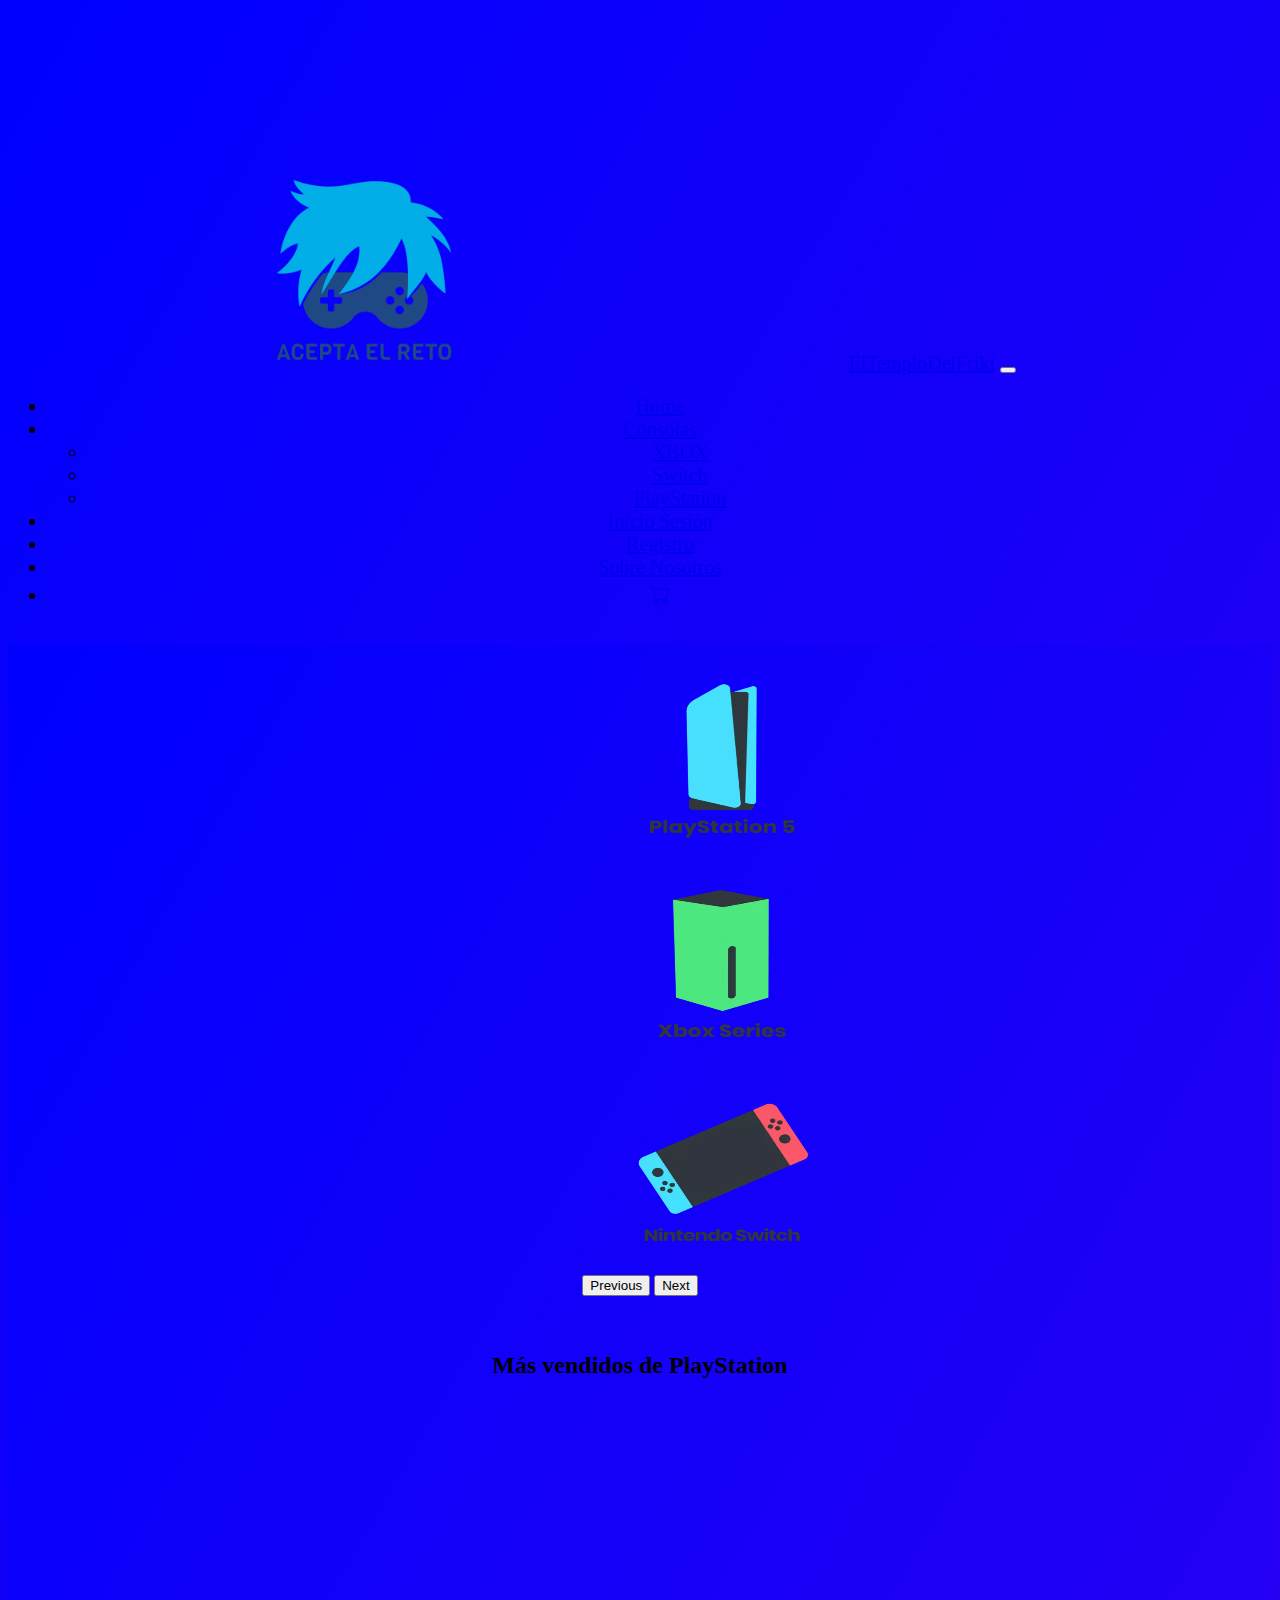
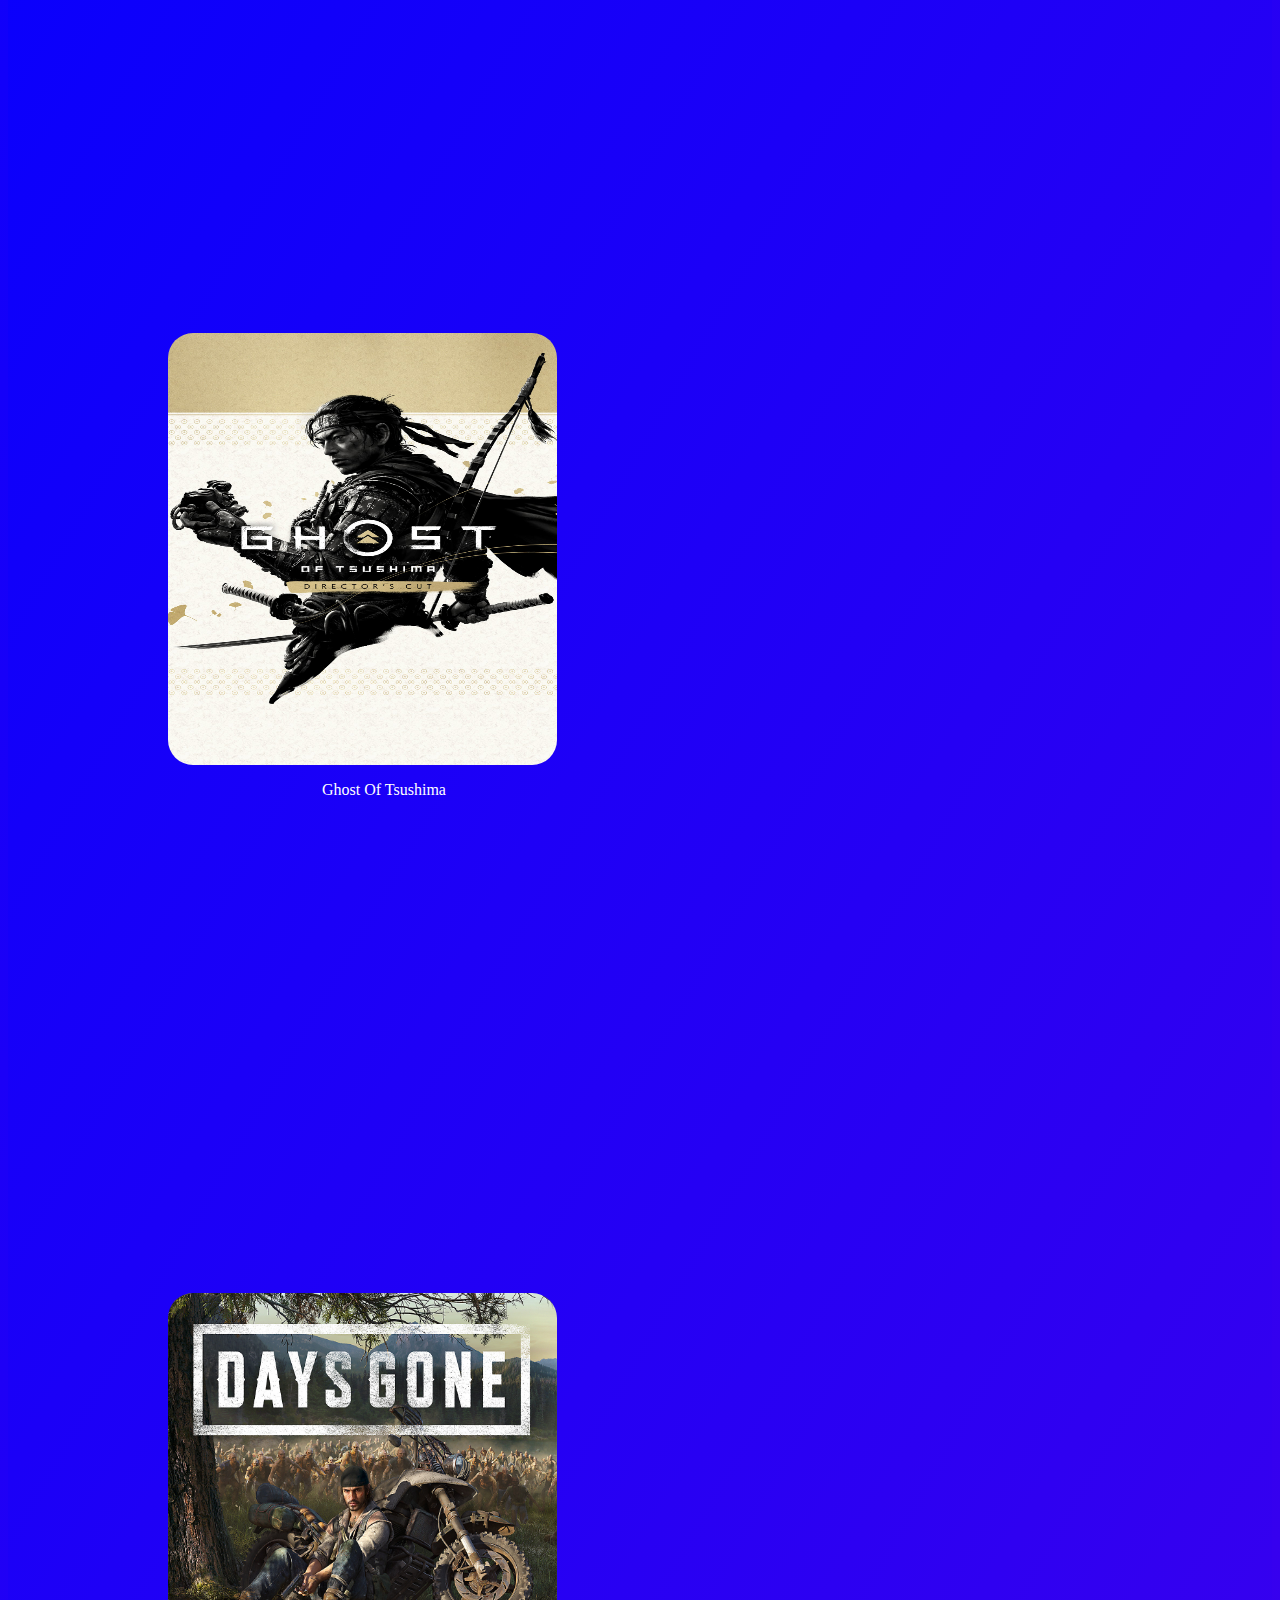
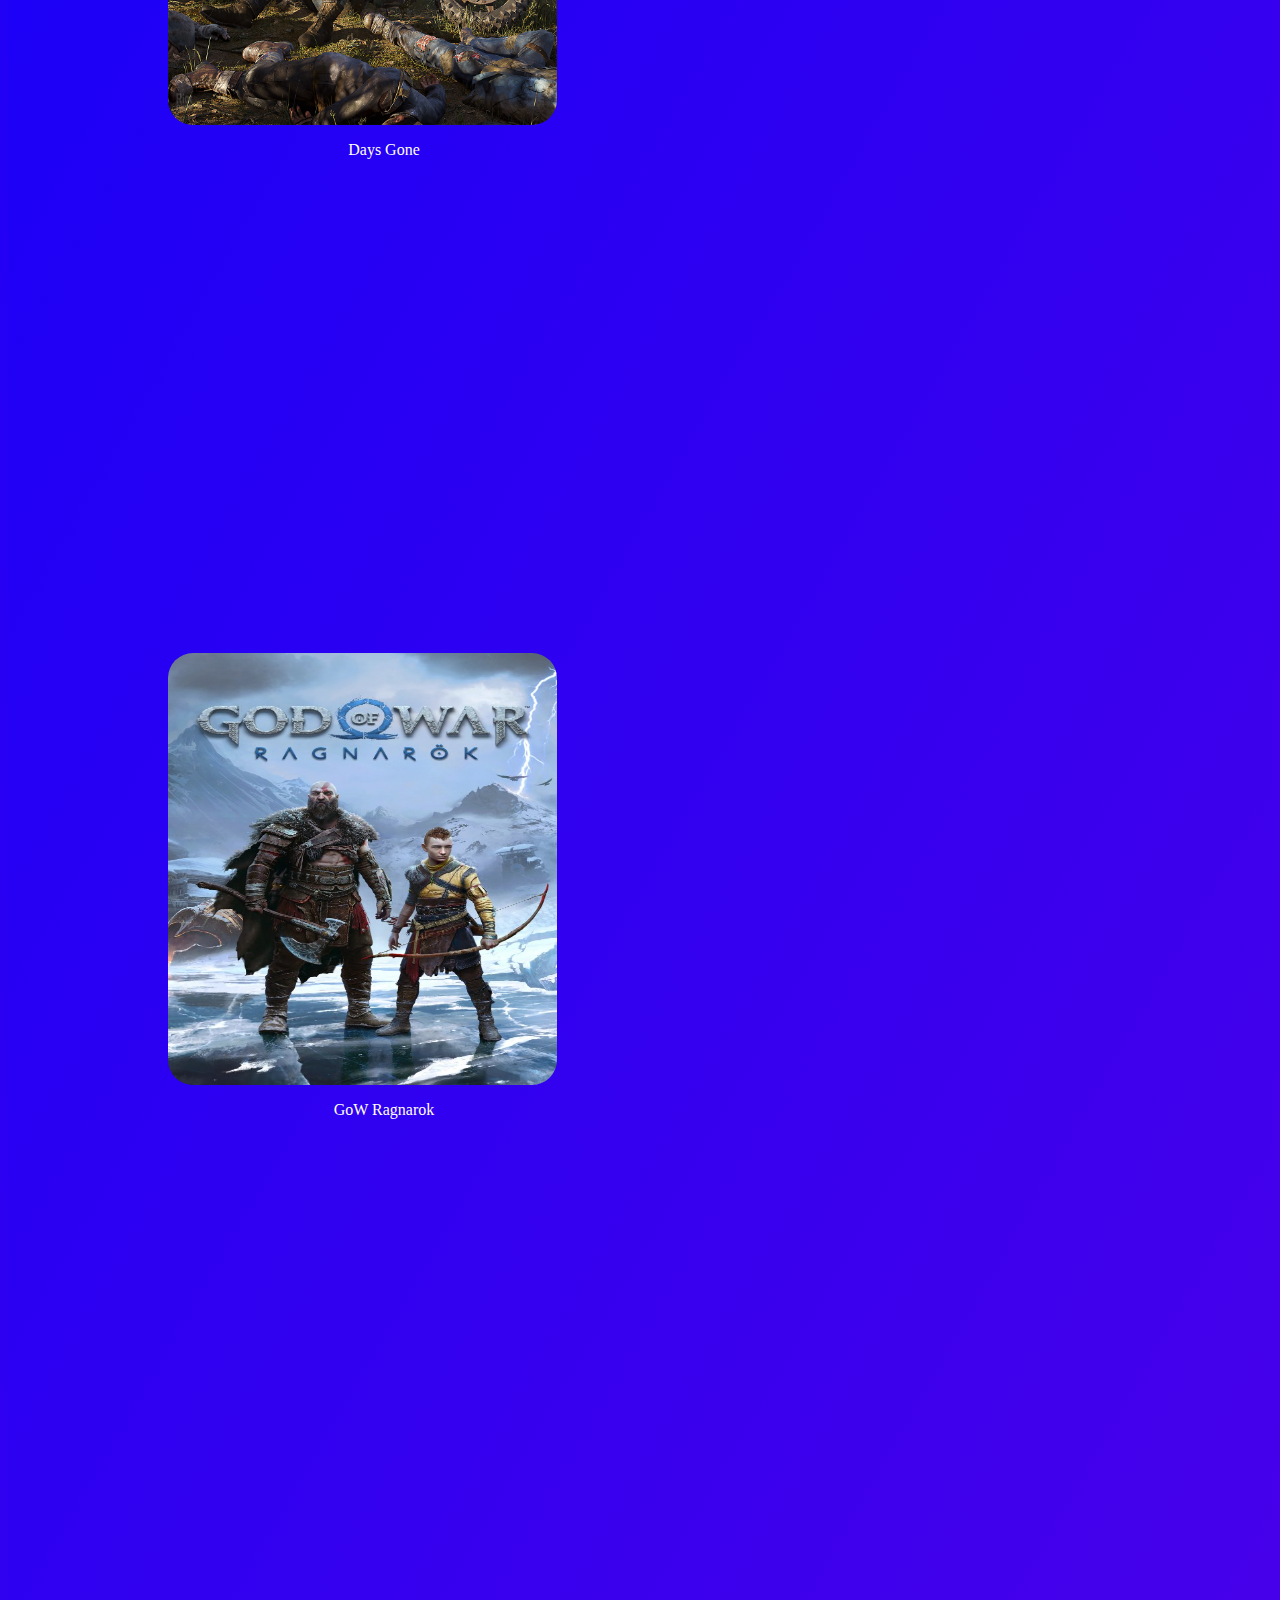
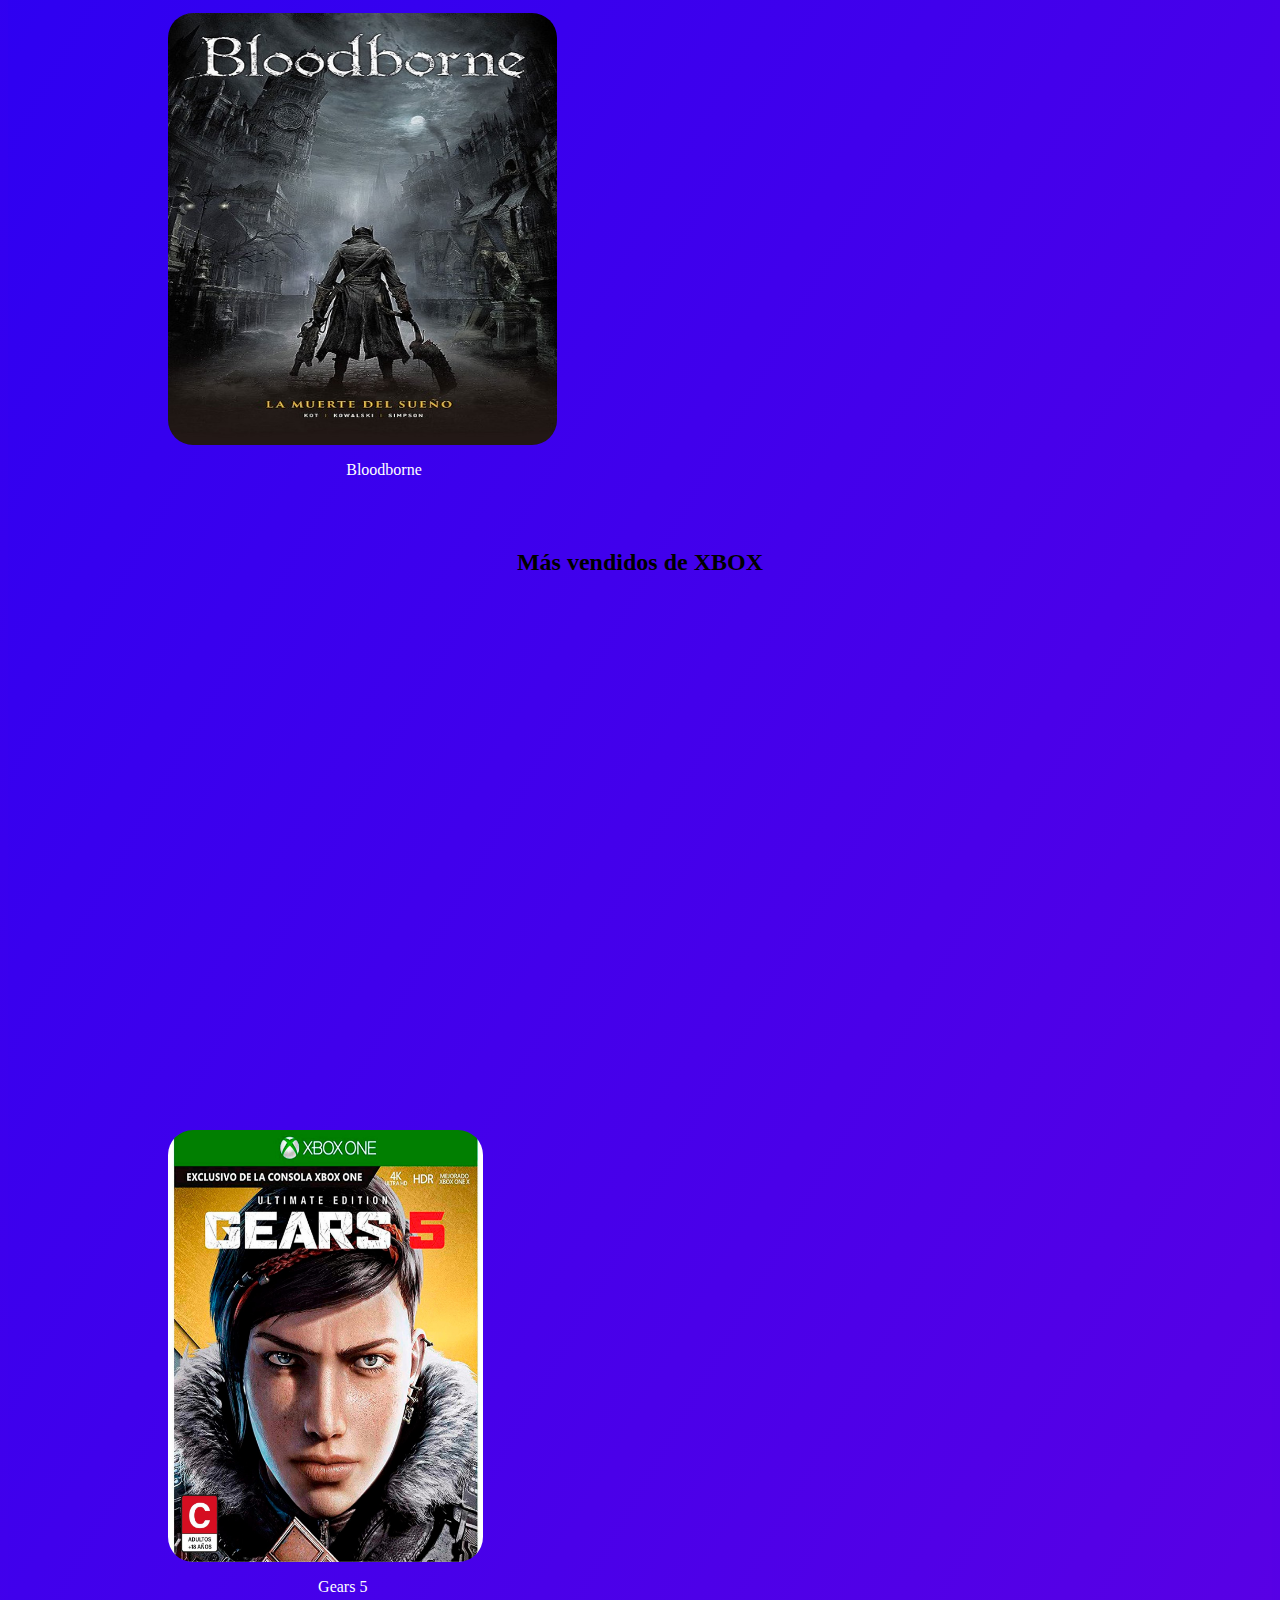
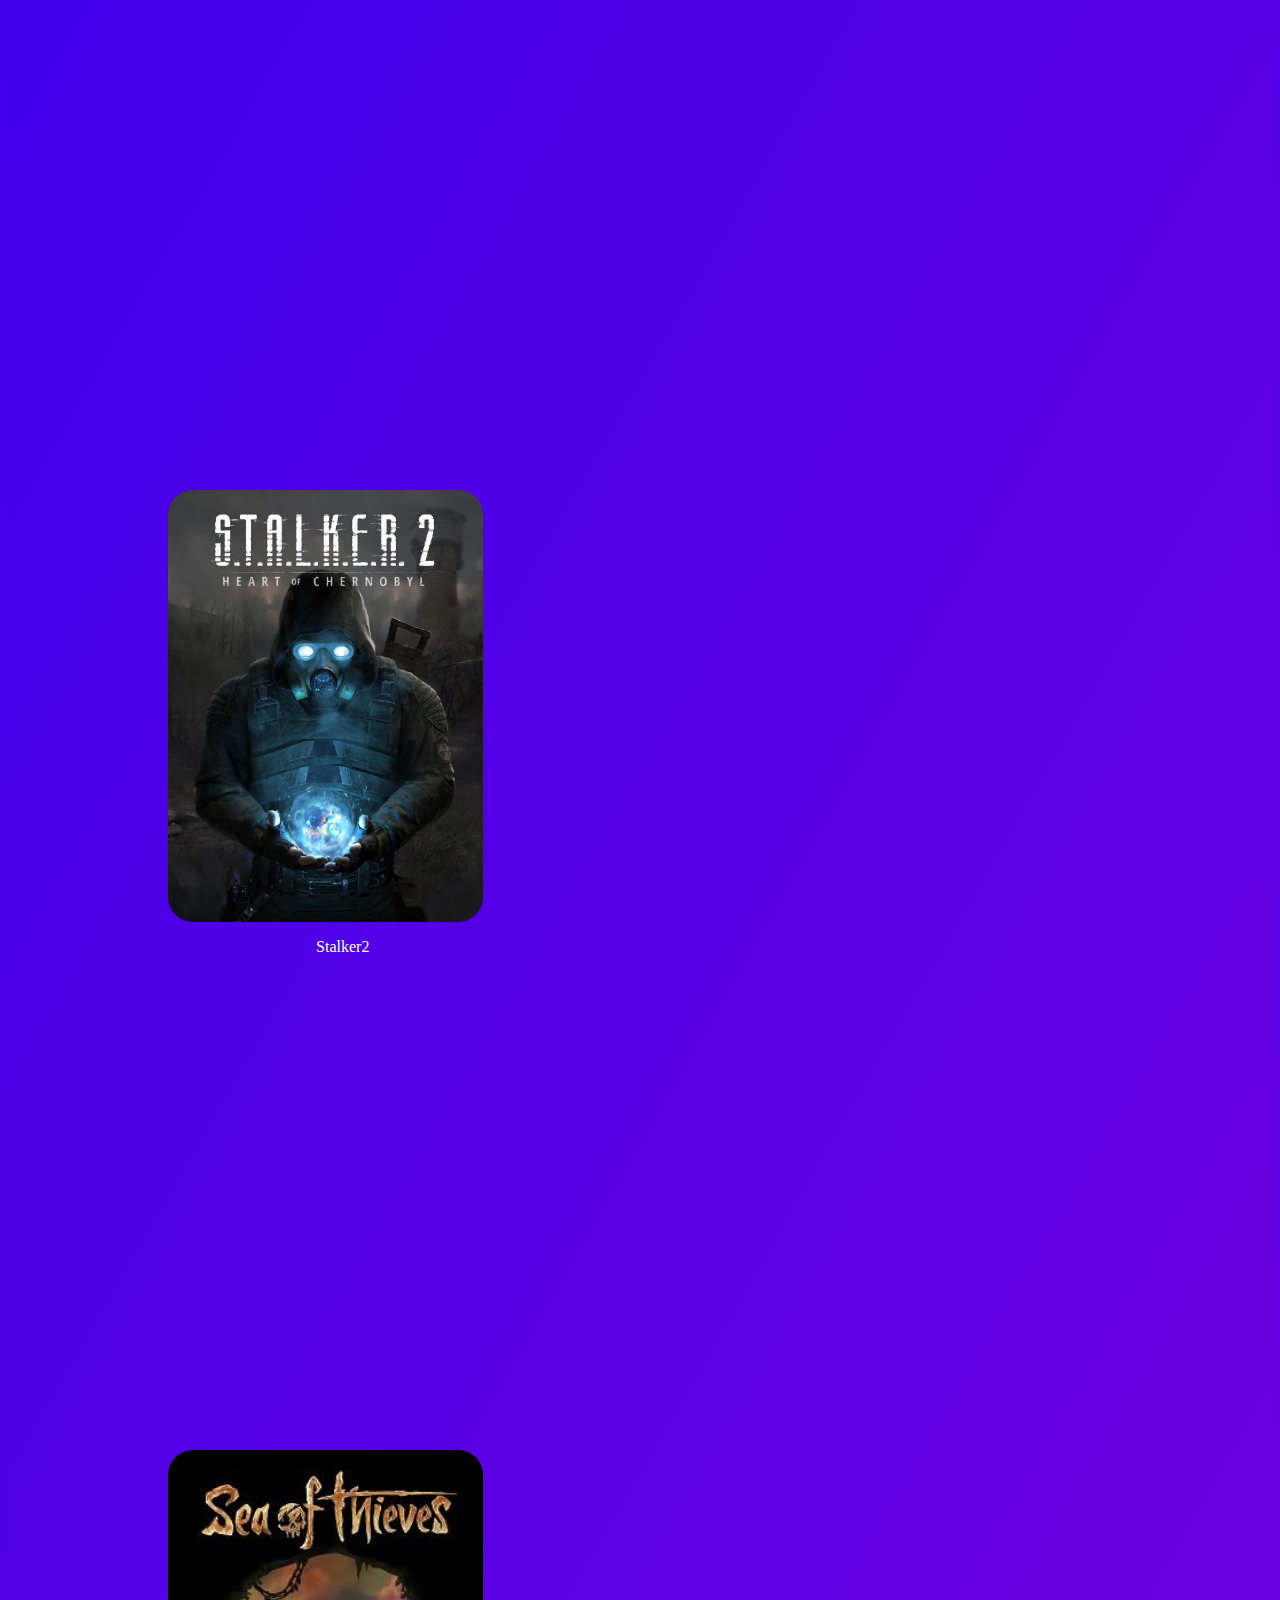
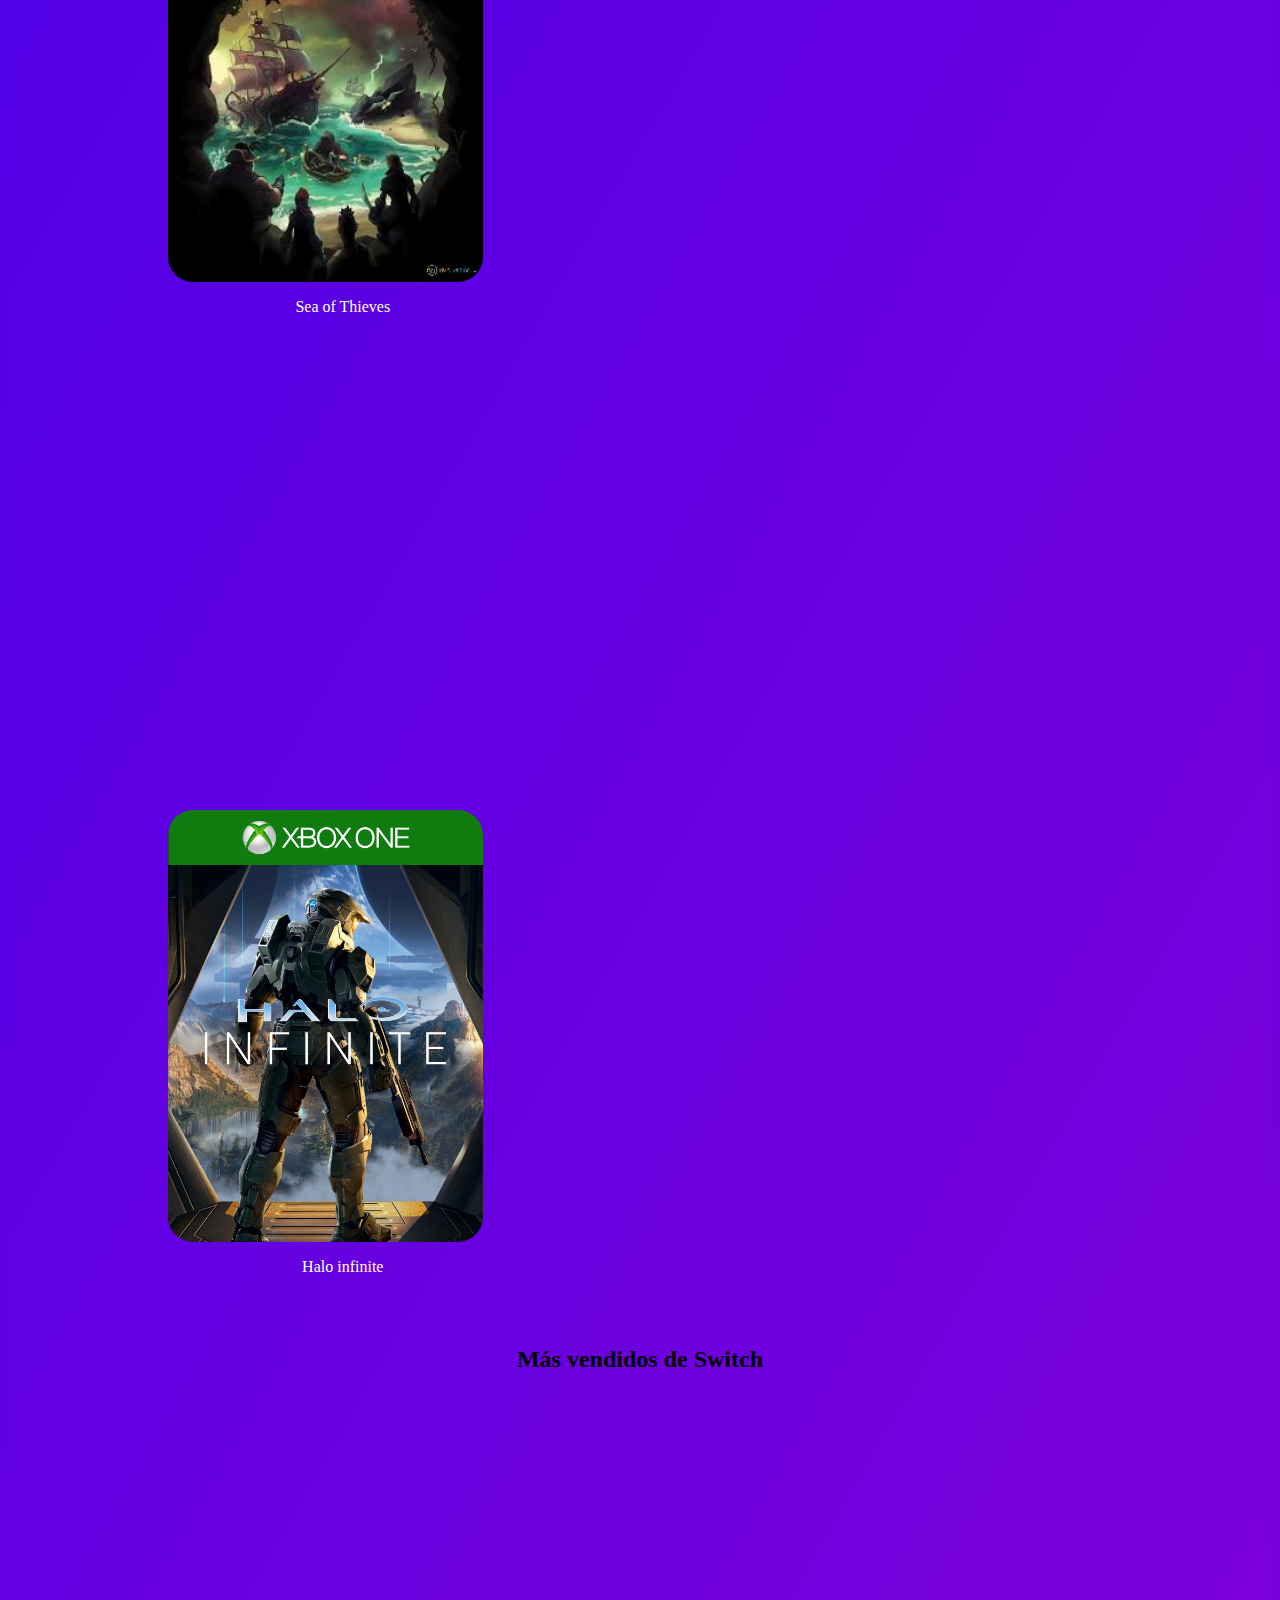
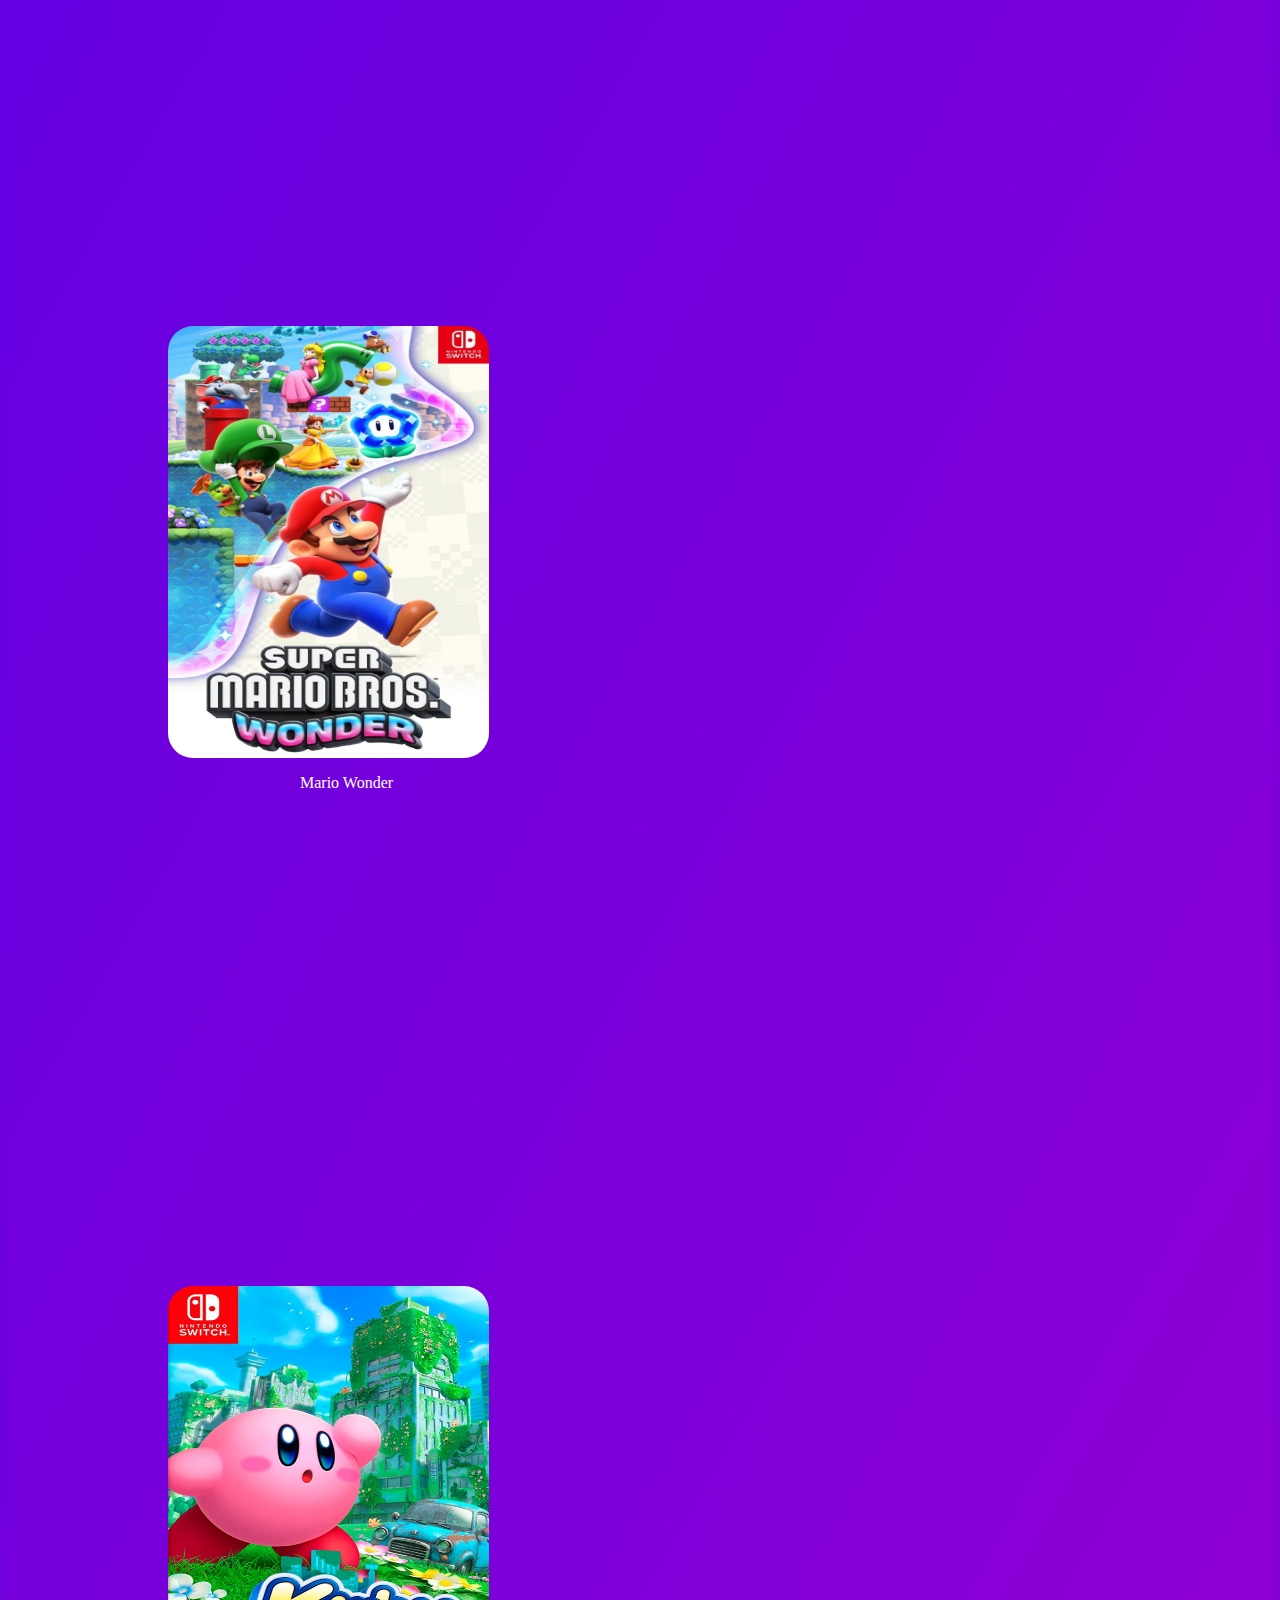
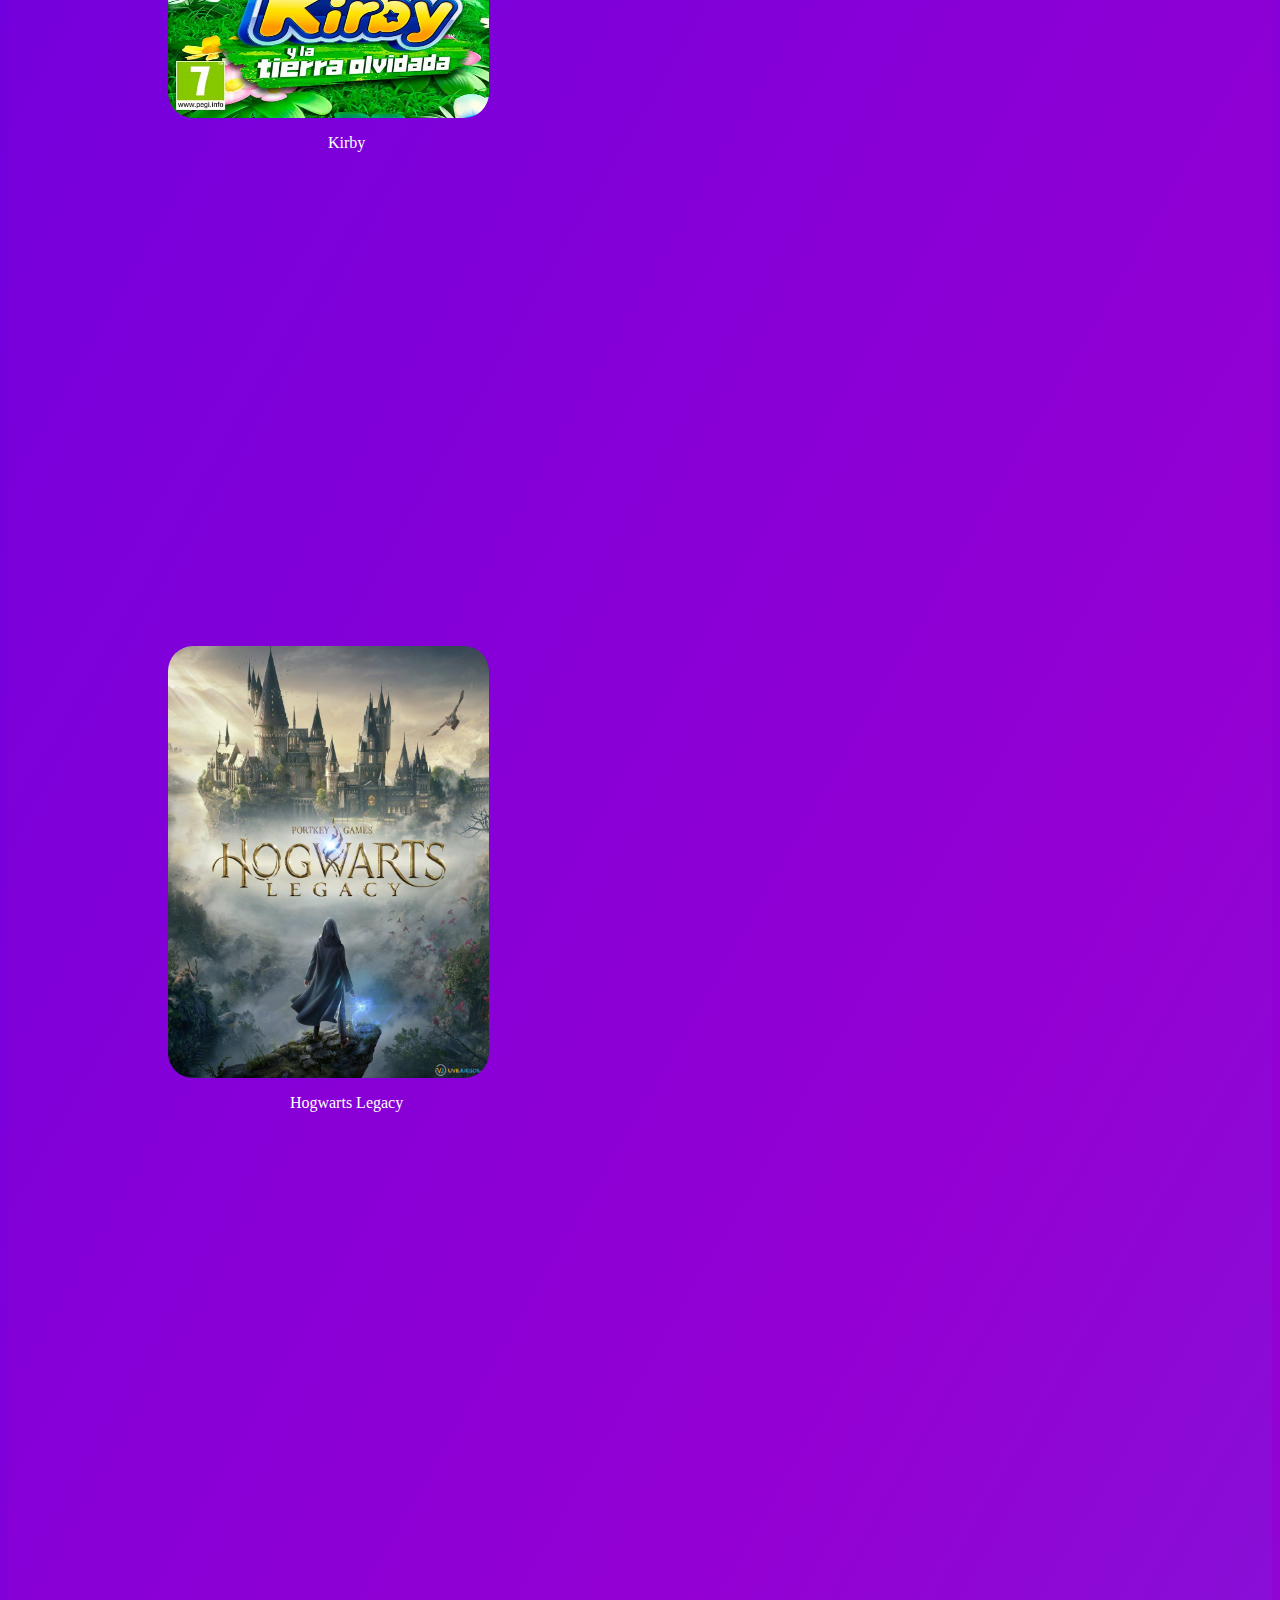
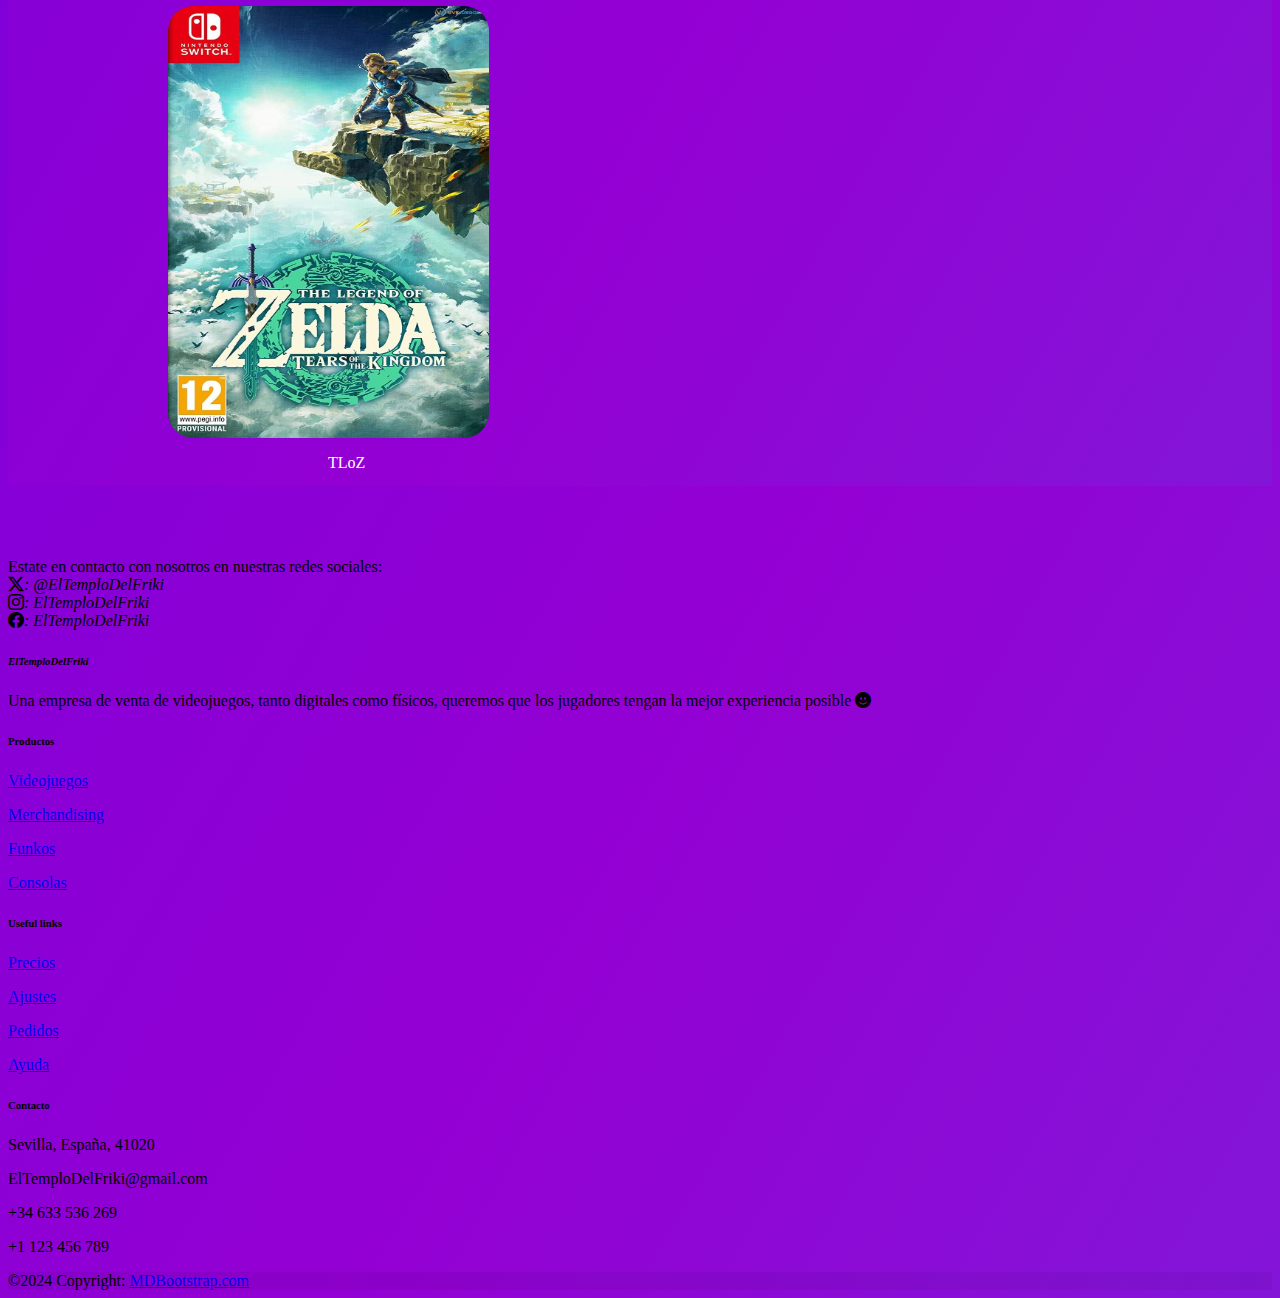
<file: edu.CHIProyectoBS/edu.CHI/index.html>
<!DOCTYPE html>
<html lang="es">
<head>
    <meta charset="UTF-8">
    <meta name="viewport" content="width=device-width, initial-scale=1.0">
    <link href="https://cdn.jsdelivr.net/npm/bootstrap@5.3.2/dist/css/bootstrap.min.css" rel="stylesheet" integrity="sha384-T3c6CoIi6uLrA9TneNEoa7RxnatzjcDSCmG1MXxSR1GAsXEV/Dwwykc2MPK8M2HN" crossorigin="anonymous">
    <link href="custom.css" rel="stylesheet">
    <link rel="stylesheet" href="https://cdn.jsdelivr.net/npm/bootstrap-icons@1.11.3/font/bootstrap-icons.min.css">

    <title>ElTemploDelFriki</title>
</head>
<br>
<br>
<br>
<br>
<br>
<br>
<br>
<br>
<br>
<body class="gradient-background">
    <header class="content-fluid">
        <nav class="navbar navbar-expand-lg bg-body-tertiary justify-content-center text-center col-sm-12 col-md-12 col-lg-12 col-xl-12 mx-auto mb-4 fixed-top">
            <div class="container-fluid header" style="background-color: transparent;">
            <img class="img" src="img/img.png">
              <a class="navbar-brand" href="#">ElTemploDelFriki</a>
              <button class="navbar-toggler" type="button" data-bs-toggle="collapse" data-bs-target="#navbarNavDropdown" aria-controls="navbarNavDropdown" aria-expanded="false" aria-label="Toggle navigation">
                <span class="navbar-toggler-icon"></span>
              </button>
              <div class="collapse navbar-collapse" id="navbarNavDropdown">
                <ul class="navbar-nav">
                  <li class="nav-item">
                    <a class="nav-link active" aria-current="page" href="index.html">Home</a>
                  </li>
                  <li class="nav-item dropdown">
                    <a class="nav-link dropdown-toggle" href="#" role="button" data-bs-toggle="dropdown" aria-expanded="false">
                     Consolas
                    </a>
                    <ul class="dropdown-menu">
                      <li><a class="dropdown-item" href="xbox.html">XBOX</a></li>
                      <li><a class="dropdown-item" href="switch.html">Switch</a></li>
                      <li><a class="dropdown-item" href="PS.html">PlayStation</a></li>
                    </ul>
                  <li class="nav-item">
                    <a class="nav-link" href="inicioS.html">Inicio Sesión</a>
                  </li>
                  <li class="nav-item">
                    <a class="nav-link" href="registro.html">Registro</a>
                  </li>
                  <li class="nav-item">
                    <a class="nav-link" href="botones.html">Sobre Nosotros</a>
                  </li>
                  <li class="carrito">
                        
                    <a href="carrito.html"><i class="bi bi-cart"></i></a>
                    
                  </li>
                  </li>
                </ul>
              </div>
            </div>
          </nav>
        </header>
          <br>

          <main class="gradient-background container-fluid text-center col-sm-12 col-md-12 col-lg-12 col-xl-12 mx-auto mb-4">
            <br>
            <div id="carouselExampleInterval" class="carousel slide" data-bs-ride="carousel">
              <div class="carousel-inner">
                <div class="carousel-item active" data-bs-interval="3000">
                  <img src="img/play5webp.png" class="d-block w-30 imgGira" alt="..." >
                  
                </div>
                <div class="carousel-item" data-bs-interval="3000">
                  <img src="img/xboxwebp_1.png" class="d-block w-30  imgGira" alt="...">
                </div>
                <div class="carousel-item" data-bs-interval="3000">
                  <img src="img/switchwebp.png" class="d-block w-30 imgGira" alt="...">
                </div>
              </div>
              <button class="carousel-control-prev" type="button" data-bs-target="#carouselExampleInterval" data-bs-slide="prev">
                <span class="carousel-control-prev-icon" aria-hidden="true"></span>
                <span class="visually-hidden">Previous</span>
              </button>
              <button class="carousel-control-next" type="button" data-bs-target="#carouselExampleInterval" data-bs-slide="next">
                <span class="carousel-control-next-icon" aria-hidden="true"></span>
                <span class="visually-hidden">Next</span>
              </button>
            </div>
              <br>
              <br>
          <article>
              <h2 class="container-fluid"> 
                  Más vendidos de PlayStation
              </h2>
              <br>
              <br>
              <br>
            
          <article>
            <div class="container text-center col-sm-12 col-md-12 col-lg-12 col-xl-12 mx-auto mb-4">
                <div class="row">
                  <div class="col">
                  
                   <div class="p-3 tarjetas"><a href="carrito.html"><img src="img/v53I7qHvpWSQsL2oLxrM46NV.jpg" class="card-img-top imgtarjeta aa" alt="Ghost Of Tsushima"></a> 
                    <p style="color: white;">Ghost Of Tsushima</p></div>
                  </div>

                     <div class="col">
                  
                   <div class="p-3 tarjetas"><a href="carrito.html"><img src="img/Days Gone.jpg" class="card-img-top imgtarjeta aa" alt="Days Gone"></a> 
                    <p style="color: white;">Days Gone</p></div>
                  </div>
                  
                  <div class="col">
                  
                    <div class="p-3 tarjetas"><a href="carrito.html"><img src="img/god-of-war-ragnarok-20221131016774_1.jpg" class="card-img-top imgtarjeta aa" alt="GoW Ragnarok"></a> 
                      <p style="color: white;"> GoW Ragnarok</p></div>
                   </div>

               
                <div class="col">
                  
                  <div class="p-3 tarjetas"><a href="carrito.html"><img src="img/Bloodborne.jpg" class="card-img-top imgtarjeta aa" alt="Bloodborne"></a> 
                    <p style="color: white;">Bloodborne</p></div>
                 </div>



              </div>
              </div>
          </article>
          </div>
          <br>
          <br>
          <article>
            <h2 class="container-fluid"> 
                Más vendidos de XBOX
            </h2>
          </article>
            <br>
            <br>
            <br>
            <article>
              <div class="container text-center col-sm-12 col-md-12 col-lg-12 col-xl-12 mx-auto mb-4">
            <div class="row">
              <div class="col">
                  
                <div class="p-3 tarjetas"><a href="carrito.html"><img src="img/Gears 5.jpg" class="card-img-top imgtarjeta aa" alt="Gears 5"></a> 
                  <p style="color: white;">Gears 5</p></div>
               </div>

                  <div class="col">
               
                <div class="p-3 tarjetas"><a href="carrito.html"><img src="img/Stalker2.jpg" class="card-img-top imgtarjeta aa" alt="Stalker 2"></a> 
                  <p style="color: white;">Stalker2</p></div>
               </div>
               
               <div class="col">
               
                 <div class="p-3 tarjetas"><a href="carrito.html"><img src="img/SeaOfThieves.jpg" class="card-img-top imgtarjeta aa" alt="Sea of Thieves"></a> 
                  <p style="color: white;">Sea of Thieves</p></div>
                </div>

            
             <div class="col">
               
               <div class="p-3 tarjetas"><a href="carrito.html"><img src="img/Halo.png" class="card-img-top imgtarjeta aa" alt="Halo infinite"></a> 
                <p style="color: white;">Halo infinite</p></div>
              </div>
            </div>
        </article>
        <br>
        <br>
        <article>
        <h2 class="container-fluid"> 
          Más vendidos de Switch
        </h2>
      </article>
      <br>
      <br>
      <br>
      <div class="container text-center col-sm-12 col-md-12 col-lg-12 col-xl-12 mx-auto mb-4">
        <div class="row">
          <div class="col">
              
            <div class="p-3 tarjetas"><a href="carrito.html"><img src="img/MarioWonder.jpg" class="card-img-top imgtarjeta aa" alt="Mario Wonder"></a> 
              <p style="color: white;">Mario Wonder</p></div>
           </div>

              <div class="col">
           
            <div class="p-3 tarjetas"><a href="carrito.html"><img src="img/kirby_discovery_of_the_stars-5620325.jpg" class="card-img-top imgtarjeta aa" alt="Kirby"></a> 
              <p style="color: white;">Kirby</p></div>
           </div>
           
           <div class="col">
           
             <div class="p-3 tarjetas"><a href="carrito.html"><img src="img/Hogwarts-Legacy-Key-Art.jpg" class="card-img-top imgtarjeta aa" alt="Hogwarts Legacy"></a> 
              <p style="color: white;">Hogwarts Legacy</p></div>
            </div>

        
         <div class="col">
           
           <div class="p-3 tarjetas"><a href="carrito.html"><img src="img/The-Legend-of-Zelda-Tears-of-the-Kingdom.jpg" class="card-img-top imgtarjeta aa" alt="TLoZ"></a> 
            <p style="color: white;">TLoZ</p></div>
          </div>
    </article> 
      </main>
      <br>
      <br>
      <br>
      <br>
      
        <!-- Footer -->
<footer class="text-center text-lg-start bg-body-tertiary text-muted">
  <!-- Section: Social media -->
  <section class="d-flex justify-content-center justify-content-lg-between p-4 border-bottom">
    <!-- Left -->
    <div class="me-5 d-none d-lg-block">
      <span>Estate en contacto con nosotros en nuestras redes sociales: <br> 
        <i class="bi bi-twitter-x">: @ElTemploDelFriki</i> <br>
        <i class="bi bi-instagram">: ElTemploDelFriki</i> <br>
        <i class="bi bi-facebook">: ElTemploDelFriki</i>
        
      </span>
    </div>
    <!-- Left -->

    <!-- Right -->
    <div>
      <a href="" class="me-4 text-reset">
        <i class="fab fa-facebook-f"></i>
      </a>
      <a href="" class="me-4 text-reset">
        <i class="fab fa-twitter"></i>
      </a>
      <a href="" class="me-4 text-reset">
        <i class="fab fa-google"></i>
      </a>
      <a href="" class="me-4 text-reset">
        <i class="fab fa-instagram"></i>
      </a>
      <a href="" class="me-4 text-reset">
        <i class="fab fa-linkedin"></i>
      </a>
      <a href="" class="me-4 text-reset">
        <i class="fab fa-github"></i>
      </a>
    </div>
    <!-- Right -->
  </section>
  <!-- Section: Social media -->

  <!-- Section: Links  -->
  <section class="">
    <div class="container text-center text-md-start mt-5">
      <!-- Grid row -->
      <div class="row mt-3">
        <!-- Grid column -->
        <div class="col-md-3 col-lg-4 col-xl-3 mx-auto mb-4">
          <!-- Content -->
          <h6 class="text-uppercase fw-bold mb-4">
            <i class="fas fa-gem me-3">ElTemploDelFriki</i>
          </h6>
          <p>
            Una empresa de venta  de videojuegos, tanto digitales como físicos,
            queremos que los jugadores tengan la mejor experiencia posible <i class="bi bi-emoji-smile-fill"></i>
          </p>
        </div>
        <!-- Grid column -->

        <!-- Grid column -->
        <div class="col-md-2 col-lg-2 col-xl-2 mx-auto mb-4">
          <!-- Links -->
          <h6 class="text-uppercase fw-bold mb-4">
            Productos
          </h6>
          <p>
            <a href="#!" class="text-reset">Videojuegos</a>
          </p>
          <p>
            <a href="#!" class="text-reset">Merchandising</a>
          </p>
          <p>
            <a href="#!" class="text-reset">Funkos</a>
          </p>
          <p>
            <a href="#!" class="text-reset">Consolas</a>
          </p>
        </div>
        <!-- Grid column -->

        <!-- Grid column -->
        <div class="col-md-3 col-lg-2 col-xl-2 mx-auto mb-4">
          <!-- Links -->
          <h6 class="text-uppercase fw-bold mb-4">
            Useful links
          </h6>
          <p>
            <a href="#!" class="text-reset">Precios</a>
          </p>
          <p>
            <a href="#!" class="text-reset">Ajustes</a>
          </p>
          <p>
            <a href="#!" class="text-reset">Pedidos</a>
          </p>
          <p>
            <a href="#!" class="text-reset">Ayuda</a>
          </p>
        </div>
        <!-- Grid column -->

        <!-- Grid column -->
        <div class="col-md-4 col-lg-3 col-xl-3 mx-auto mb-md-0 mb-4">
          <!-- Links -->
          <h6 class="text-uppercase fw-bold mb-4">Contacto</h6>
          <p><i class="fas fa-home me-3"></i> Sevilla, España, 41020</p>
          <p>
            <i class="fas fa-envelope me-3"></i>
            ElTemploDelFriki@gmail.com
          </p>
          <p><i class="fas fa-phone me-3"></i> +34 633 536 269</p>
          <p><i class="fas fa-print me-3"></i> +1 123 456 789</p>
        </div>
        <!-- Grid column -->
      </div>
      <!-- Grid row -->
    </div>
  </section>
  <!-- Section: Links  -->

  <!-- Copyright -->
  <div class="text-center p-4" style="background-color: rgba(0, 0, 0, 0.05);">
    ©2024 Copyright:
    <a class="text-reset fw-bold" href="https://mdbootstrap.com/">MDBootstrap.com</a>
  </div>
  <!-- Copyright -->
</footer>
<!-- Footer -->
      

    <script src="https://cdn.jsdelivr.net/npm/bootstrap@5.3.2/dist/js/bootstrap.bundle.min.js" integrity="sha384-C6RzsynM9kWDrMNeT87bh95OGNyZPhcTNXj1NW7RuBCsyN/o0jlpcV8Qyq46cDfL" crossorigin="anonymous"></script>
</body>
</html>
</file>
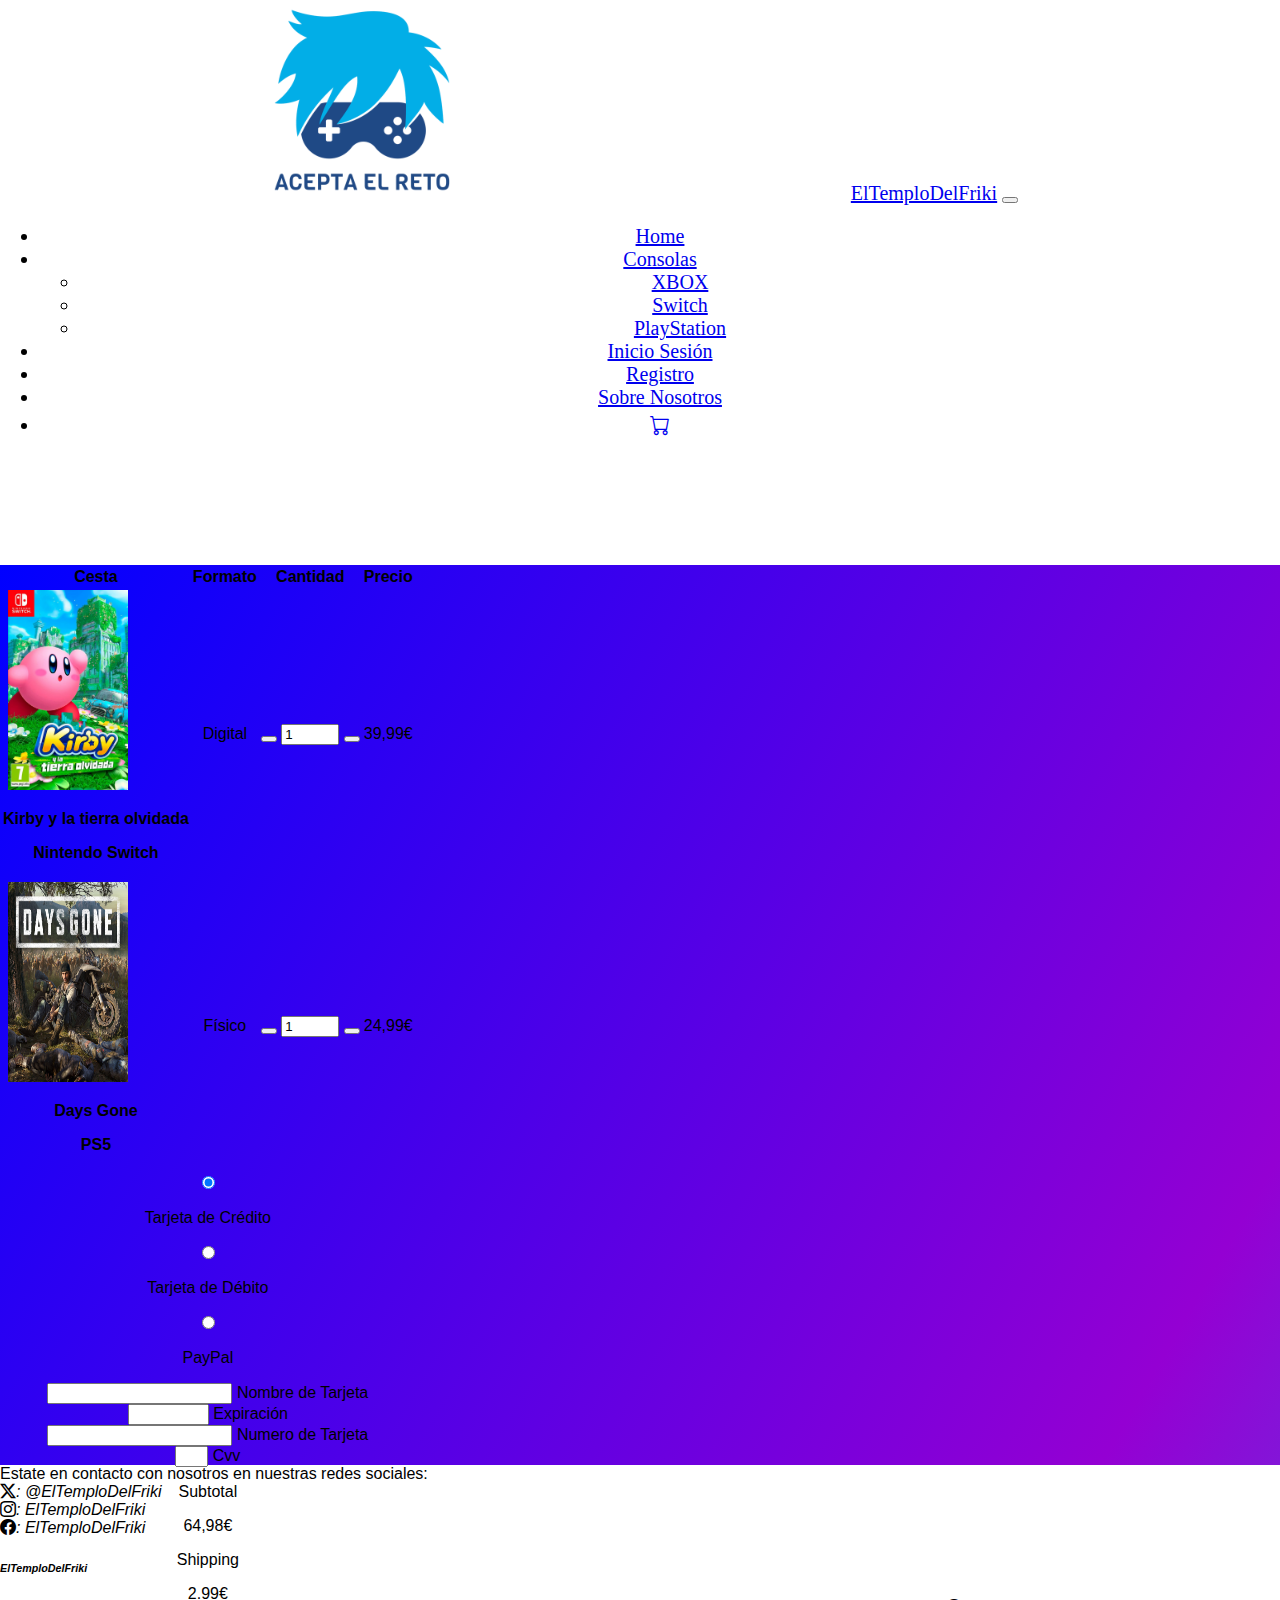
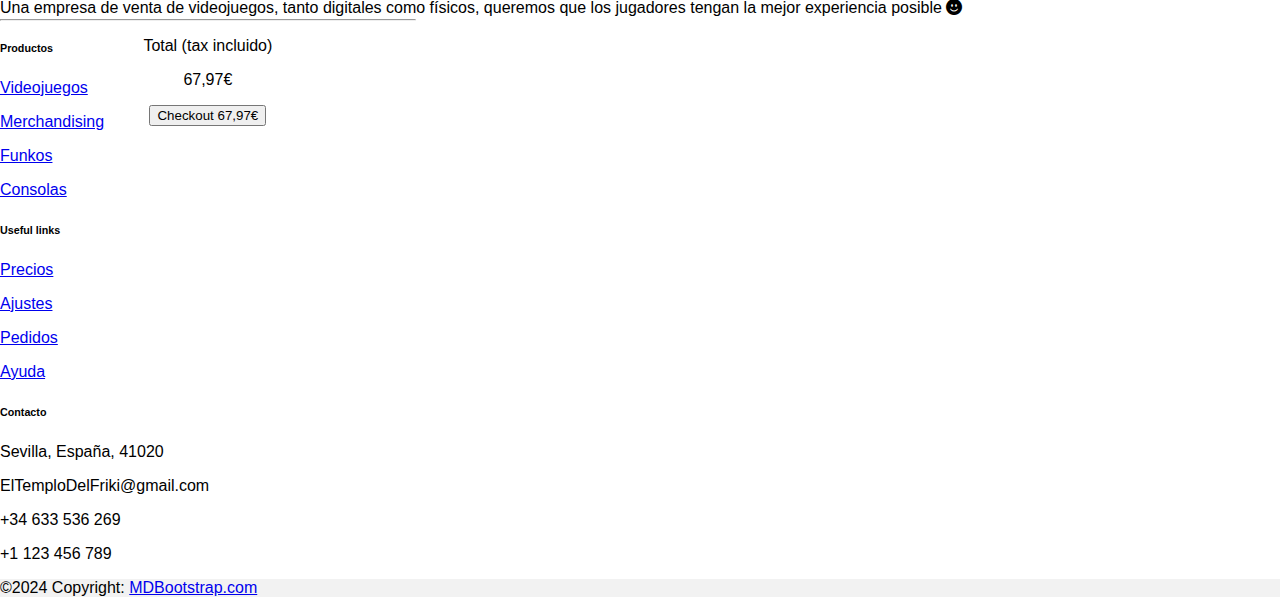
<file: edu.CHIProyectoBS/edu.CHI/carrito.html>
<!DOCTYPE html>
<html lang="en">
<head>
    <meta charset="UTF-8">
    <meta name="viewport" content="width=device-width, initial-scale=1.0">
    <link href="https://cdn.jsdelivr.net/npm/bootstrap@5.3.2/dist/css/bootstrap.min.css" rel="stylesheet" integrity="sha384-T3c6CoIi6uLrA9TneNEoa7RxnatzjcDSCmG1MXxSR1GAsXEV/Dwwykc2MPK8M2HN" crossorigin="anonymous">
    <link href="custom.css" rel="stylesheet">
    <title>Carrito</title>
    <link rel="stylesheet" href="https://cdn.jsdelivr.net/npm/bootstrap-icons@1.11.3/font/bootstrap-icons.min.css">

</head>
<body class="bodyR">
  <header class="content-fluid">
    <nav class="navbar navbar-expand-lg bg-body-tertiary text-center col-sm-12 col-md-12 col-lg-12 col-xl-12 mx-auto mb-4 fixed-top">
        <div class="container-fluid header">
        <img class="imgheader" src="img/img.png">
          <a class="navbar-brand" href="#">ElTemploDelFriki</a>
          <button class="navbar-toggler" type="button" data-bs-toggle="collapse" data-bs-target="#navbarNavDropdown" aria-controls="navbarNavDropdown" aria-expanded="false" aria-label="Toggle navigation">
            <span class="navbar-toggler-icon"></span>
          </button>
          <div class="collapse navbar-collapse" id="navbarNavDropdown">
            <ul class="navbar-nav">
              <li class="nav-item">
                <a class="nav-link active" aria-current="page" href="index.html">Home</a>
              </li>
              <li class="nav-item dropdown">
                <a class="nav-link dropdown-toggle" href="#" role="button" data-bs-toggle="dropdown" aria-expanded="false">
                 Consolas
                </a>
                <ul class="dropdown-menu">
                  <li><a class="dropdown-item" href="xbox.html">XBOX</a></li>
                  <li><a class="dropdown-item" href="switch.html">Switch</a></li>
                  <li><a class="dropdown-item" href="PS.html">PlayStation</a></li>
                </ul>
              <li class="nav-item">
                <a class="nav-link" href="inicioS.html">Inicio Sesión</a>
              </li>
              <li class="nav-item">
                <a class="nav-link" href="registro.html">Registro</a>
              </li>
              <li class="nav-item">
                <a class="nav-link" href="botones.html">Sobre Nosotros</a>
              </li>
              <li class="carrito">
                    
                <a href="carrito.html"><i class="bi bi-cart"></i></a>
                
              </li>
              </li>
            </ul>
          </div>
        </div>
      </nav>
    </header>
    <br>
<br>
<br>
<br>
<br>
<br>
    <main class="gradient-background">
    <section class="h-100 h-custom">
        <div class="container h-100 py-5">
          <div class="row d-flex justify-content-center align-items-center h-100">
            <div class="col">
      
              <div class="table-responsive">
                <table class="table">
                  <thead>
                    <tr>
                      <th scope="col" class="h5">Cesta</th>
                      <th scope="col">Formato</th>
                      <th scope="col">Cantidad</th>
                      <th scope="col">Precio</th>
                    </tr>
                  </thead>
                  <tbody>
                    <tr>
                      <th scope="row">
                        <div class="d-flex align-items-center">
                          <img src="img/kirby_discovery_of_the_stars-5620325.jpg" class="img-fluid rounded-3"
                            style="width: 120px;" alt="Kirby">
                          <div class="flex-column ms-4">
                            <p class="mb-2">Kirby y la tierra olvidada</p>
                            <p class="mb-0">Nintendo Switch</p>
                          </div>
                        </div>
                      </th>
                      <td class="align-middle">
                        <p class="mb-0" style="font-weight: 500;">Digital</p>
                      </td>
                      <td class="align-middle">
                        <div class="d-flex flex-row">
                          <button class="btn btn-link px-2"
                            onclick="this.parentNode.querySelector('input[type=number]').stepDown()">
                            <i class="fas fa-minus"></i>
                          </button>
      
                          <input id="form1" min="0" name="quantity" value="1" type="number"
                            class="form-control form-control-sm" style="width: 50px;" />
      
                          <button class="btn btn-link px-2"
                            onclick="this.parentNode.querySelector('input[type=number]').stepUp()">
                            <i class="fas fa-plus"></i>
                          </button>
                        </div>
                      </td>
                      <td class="align-middle">
                        <p class="mb-0" style="font-weight: 500;">39,99€</p>
                      </td>
                    </tr>
                    <tr>
                      <th scope="row" class="border-bottom-0">
                        <div class="d-flex align-items-center">
                          <img src="img/Days Gone.jpg" class="img-fluid rounded-3"
                            style="width: 120px;" alt="Book">
                          <div class="flex-column ms-4">
                            <p class="mb-2">Days Gone</p>
                            <p class="mb-0">PS5</p>
                          </div>
                        </div>
                      </th>
                      <td class="align-middle border-bottom-0">
                        <p class="mb-0" style="font-weight: 500;">Físico</p>
                      </td>
                      <td class="align-middle border-bottom-0">
                        <div class="d-flex flex-row">
                          <button class="btn btn-link px-2"
                            onclick="this.parentNode.querySelector('input[type=number]').stepDown()">
                            <i class="fas fa-minus"></i>
                          </button>
      
                          <input id="form1" min="0" name="quantity" value="1" type="number"
                            class="form-control form-control-sm" style="width: 50px;" />
      
                          <button class="btn btn-link px-2"
                            onclick="this.parentNode.querySelector('input[type=number]').stepUp()">
                            <i class="fas fa-plus"></i>
                          </button>
                        </div>
                      </td>
                      <td class="align-middle border-bottom-0">
                        <p class="mb-0" style="font-weight: 500;">24,99€</p>
                      </td>
                    </tr>
                  </tbody>
                </table>
              </div>
      
              <div class="card shadow-2-strong mb-5 mb-lg-0" style="border-radius: 16px;">
                <div class="card-body p-4">
      
                  <div class="row">
                    <div class="col-md-6 col-lg-4 col-xl-3 mb-4 mb-md-0">
                      <form>
                        <div class="d-flex flex-row pb-3">
                          <div class="d-flex align-items-center pe-2">
                            <input class="form-check-input" type="radio" name="radioNoLabel" id="radioNoLabel1v"
                              value="" aria-label="..." checked />
                          </div>
                          <div class="rounded border w-100 p-3">
                            <p class="d-flex align-items-center mb-0">
                              <i class="fab fa-cc-mastercard fa-2x text-dark pe-2"></i>Tarjeta de Crédito
                            </p>
                          </div>
                        </div>
                        <div class="d-flex flex-row pb-3">
                          <div class="d-flex align-items-center pe-2">
                            <input class="form-check-input" type="radio" name="radioNoLabel" id="radioNoLabel2v"
                              value="" aria-label="..." />
                          </div>
                          <div class="rounded border w-100 p-3">
                            <p class="d-flex align-items-center mb-0">
                              <i class="fab fa-cc-visa fa-2x fa-lg text-dark pe-2"></i>Tarjeta de Débito
                            </p>
                          </div>
                        </div>
                        <div class="d-flex flex-row">
                          <div class="d-flex align-items-center pe-2">
                            <input class="form-check-input" type="radio" name="radioNoLabel" id="radioNoLabel3v"
                              value="" aria-label="..." />
                          </div>
                          <div class="rounded border w-100 p-3">
                            <p class="d-flex align-items-center mb-0">
                              <i class="fab fa-cc-paypal fa-2x fa-lg text-dark pe-2"></i>PayPal
                            </p>
                          </div>
                        </div>
                      </form>
                    </div>
                    <div class="col-md-6 col-lg-4 col-xl-6">
                      <div class="row">
                        <div class="col-12 col-xl-6">
                          <div class="form-outline mb-4 mb-xl-5">
                            <input type="text" id="typeName" class="form-control form-control-lg" siez="17"
                              placeholder="Danny Martín Jiménez" />
                            <label class="form-label" for="typeName">Nombre de Tarjeta</label>
                          </div>
      
                          <div class="form-outline mb-4 mb-xl-5">
                            <input type="text" id="typeExp" class="form-control form-control-lg" placeholder="MM/YY"
                              size="7" id="exp" minlength="7" maxlength="7" />
                            <label class="form-label" for="typeExp">Expiración</label>
                          </div>
                        </div>
                        <div class="col-12 col-xl-6">
                          <div class="form-outline mb-4 mb-xl-5">
                            <input type="text" id="typeText" class="form-control form-control-lg" siez="17"
                              placeholder="1111 2222 3333 4444" minlength="19" maxlength="19" />
                            <label class="form-label" for="typeText">Numero de Tarjeta</label>
                          </div>
      
                          <div class="form-outline mb-4 mb-xl-5">
                            <input type="password" id="typeText" class="form-control form-control-lg"
                              placeholder="&#9679;&#9679;&#9679;" size="1" minlength="3" maxlength="3" />
                            <label class="form-label" for="typeText">Cvv</label>
                          </div>
                        </div>
                      </div>
                    </div>
                    <div class="col-lg-4 col-xl-3">
                      <div class="d-flex justify-content-between" style="font-weight: 500;">
                        <p class="mb-2">Subtotal</p>
                        <p class="mb-2">64,98€</p>
                      </div>
      
                      <div class="d-flex justify-content-between" style="font-weight: 500;">
                        <p class="mb-0">Shipping</p>
                        <p class="mb-0">2.99€</p>
                      </div>
      
                      <hr class="my-4">
      
                      <div class="d-flex justify-content-between mb-4" style="font-weight: 500;">
                        <p class="mb-2">Total (tax incluido)</p>
                        <p class="mb-2"> 67,97€</p>
                      </div>
      
                      <button type="button" class="btn btn-primary btn-block btn-lg">
                        <div class="d-flex justify-content-between">
                          <span>Checkout</span>
                          <span>67,97€</span>
                        </div>
                      </button>
      
                    </div>
                  </div>
      
                </div>
              </div>
      
            </div>
          </div>
        </div>
      </section>
    </main>
         
        <!-- Footer -->
<footer class="text-center text-lg-start bg-body-tertiary text-muted">
  <!-- Section: Social media -->
  <section class="d-flex justify-content-center justify-content-lg-between p-4 border-bottom">
    <!-- Left -->
    <div class="me-5 d-none d-lg-block">
      <span>Estate en contacto con nosotros en nuestras redes sociales: <br> 
        <i class="bi bi-twitter-x">: @ElTemploDelFriki</i> <br>
        <i class="bi bi-instagram">: ElTemploDelFriki</i> <br>
        <i class="bi bi-facebook">: ElTemploDelFriki</i>
        
      </span>
    </div>
    <!-- Left -->

    <!-- Right -->
    <div>
      <a href="" class="me-4 text-reset">
        <i class="fab fa-facebook-f"></i>
      </a>
      <a href="" class="me-4 text-reset">
        <i class="fab fa-twitter"></i>
      </a>
      <a href="" class="me-4 text-reset">
        <i class="fab fa-google"></i>
      </a>
      <a href="" class="me-4 text-reset">
        <i class="fab fa-instagram"></i>
      </a>
      <a href="" class="me-4 text-reset">
        <i class="fab fa-linkedin"></i>
      </a>
      <a href="" class="me-4 text-reset">
        <i class="fab fa-github"></i>
      </a>
    </div>
    <!-- Right -->
  </section>
  <!-- Section: Social media -->

  <!-- Section: Links  -->
  <section class="">
    <div class="container text-center text-md-start mt-5">
      <!-- Grid row -->
      <div class="row mt-3">
        <!-- Grid column -->
        <div class="col-md-3 col-lg-4 col-xl-3 mx-auto mb-4">
          <!-- Content -->
          <h6 class="text-uppercase fw-bold mb-4">
            <i class="fas fa-gem me-3">ElTemploDelFriki</i>
          </h6>
          <p>
            Una empresa de venta  de videojuegos, tanto digitales como físicos,
            queremos que los jugadores tengan la mejor experiencia posible <i class="bi bi-emoji-smile-fill"></i>
          </p>
        </div>
        <!-- Grid column -->

        <!-- Grid column -->
        <div class="col-md-2 col-lg-2 col-xl-2 mx-auto mb-4">
          <!-- Links -->
          <h6 class="text-uppercase fw-bold mb-4">
            Productos
          </h6>
          <p>
            <a href="#!" class="text-reset">Videojuegos</a>
          </p>
          <p>
            <a href="#!" class="text-reset">Merchandising</a>
          </p>
          <p>
            <a href="#!" class="text-reset">Funkos</a>
          </p>
          <p>
            <a href="#!" class="text-reset">Consolas</a>
          </p>
        </div>
        <!-- Grid column -->

        <!-- Grid column -->
        <div class="col-md-3 col-lg-2 col-xl-2 mx-auto mb-4">
          <!-- Links -->
          <h6 class="text-uppercase fw-bold mb-4">
            Useful links
          </h6>
          <p>
            <a href="#!" class="text-reset">Precios</a>
          </p>
          <p>
            <a href="#!" class="text-reset">Ajustes</a>
          </p>
          <p>
            <a href="#!" class="text-reset">Pedidos</a>
          </p>
          <p>
            <a href="#!" class="text-reset">Ayuda</a>
          </p>
        </div>
        <!-- Grid column -->

        <!-- Grid column -->
        <div class="col-md-4 col-lg-3 col-xl-3 mx-auto mb-md-0 mb-4">
          <!-- Links -->
          <h6 class="text-uppercase fw-bold mb-4">Contacto</h6>
          <p><i class="fas fa-home me-3"></i> Sevilla, España, 41020</p>
          <p>
            <i class="fas fa-envelope me-3"></i>
            ElTemploDelFriki@gmail.com
          </p>
          <p><i class="fas fa-phone me-3"></i> +34 633 536 269</p>
          <p><i class="fas fa-print me-3"></i> +1 123 456 789</p>
        </div>
        <!-- Grid column -->
      </div>
      <!-- Grid row -->
    </div>
  </section>
  <!-- Section: Links  -->

  <!-- Copyright -->
  <div class="text-center p-4" style="background-color: rgba(0, 0, 0, 0.05);">
    ©2024 Copyright:
    <a class="text-reset fw-bold" href="https://mdbootstrap.com/">MDBootstrap.com</a>
  </div>
  <!-- Copyright -->
</footer>
<!-- Footer -->

    <script src="https://cdn.jsdelivr.net/npm/bootstrap@5.3.2/dist/js/bootstrap.bundle.min.js" integrity="sha384-C6RzsynM9kWDrMNeT87bh95OGNyZPhcTNXj1NW7RuBCsyN/o0jlpcV8Qyq46cDfL" crossorigin="anonymous"></script>
</body>
</html>
</file>
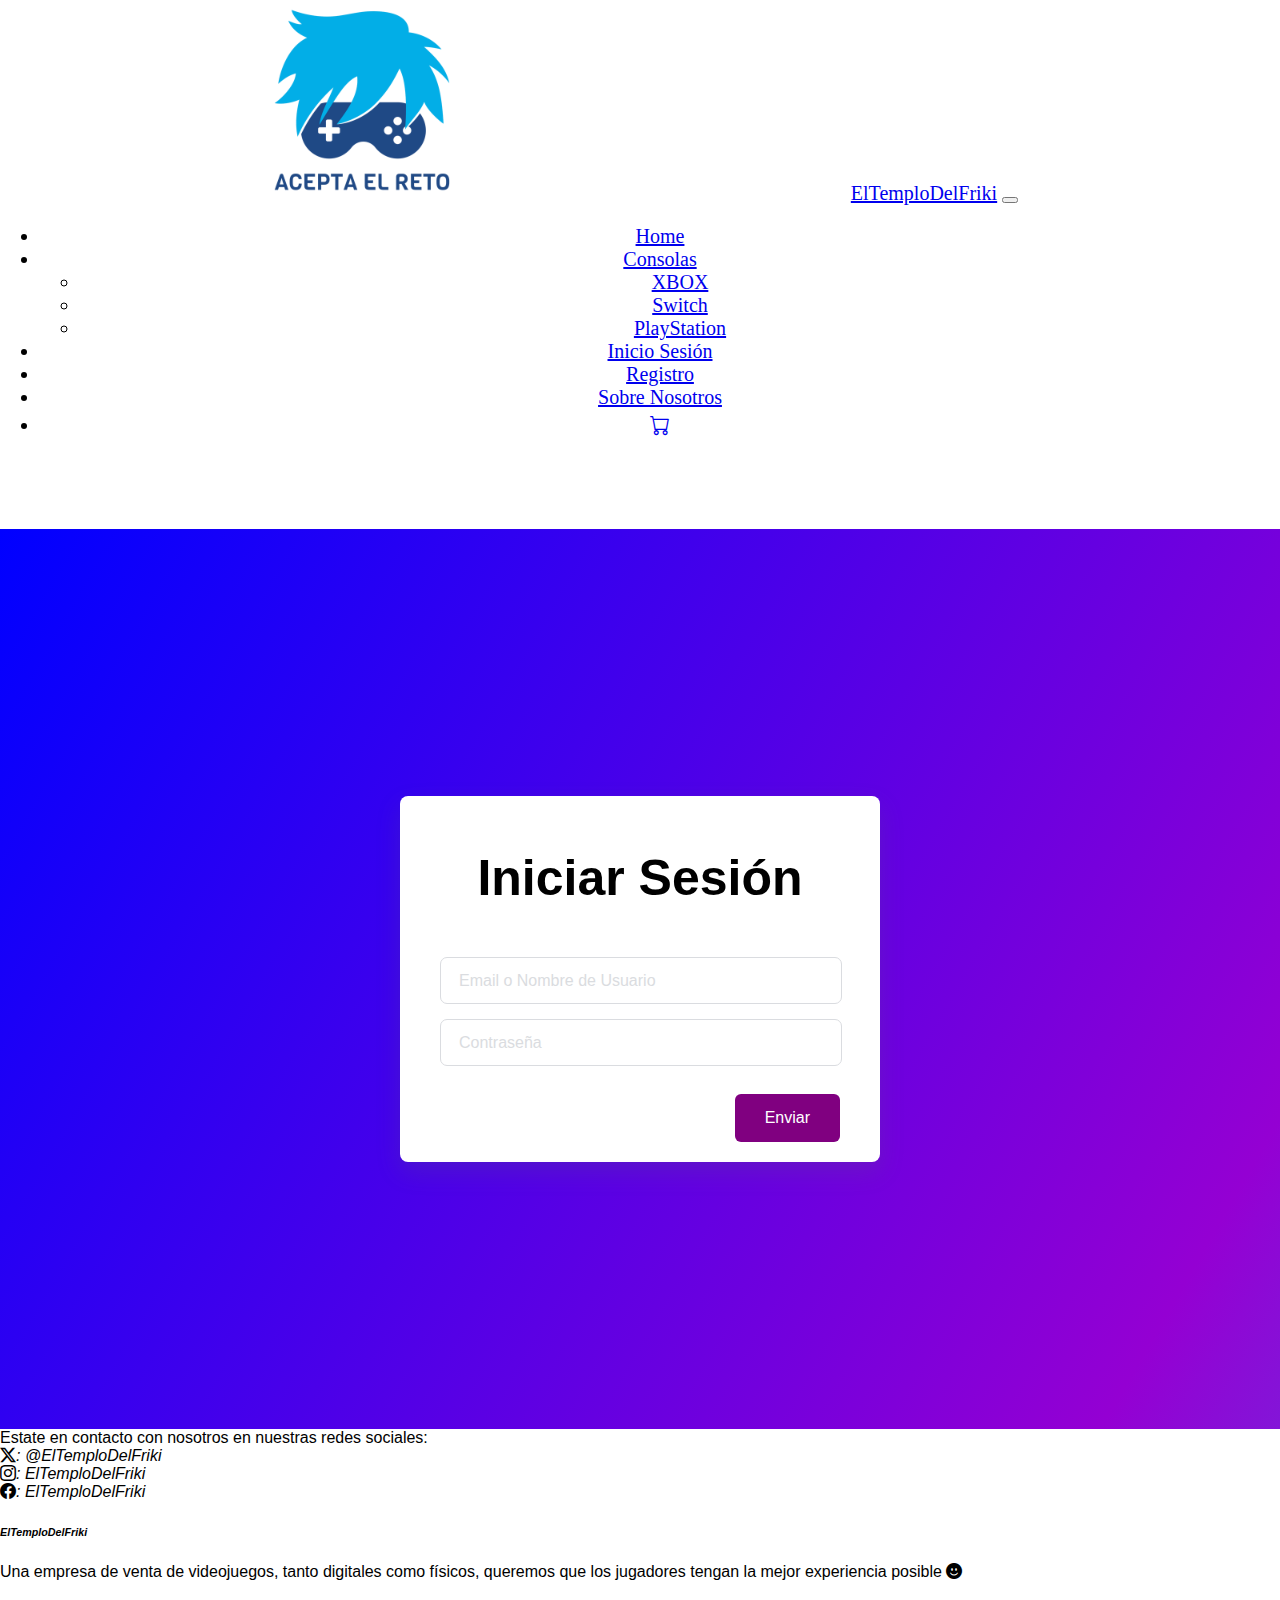
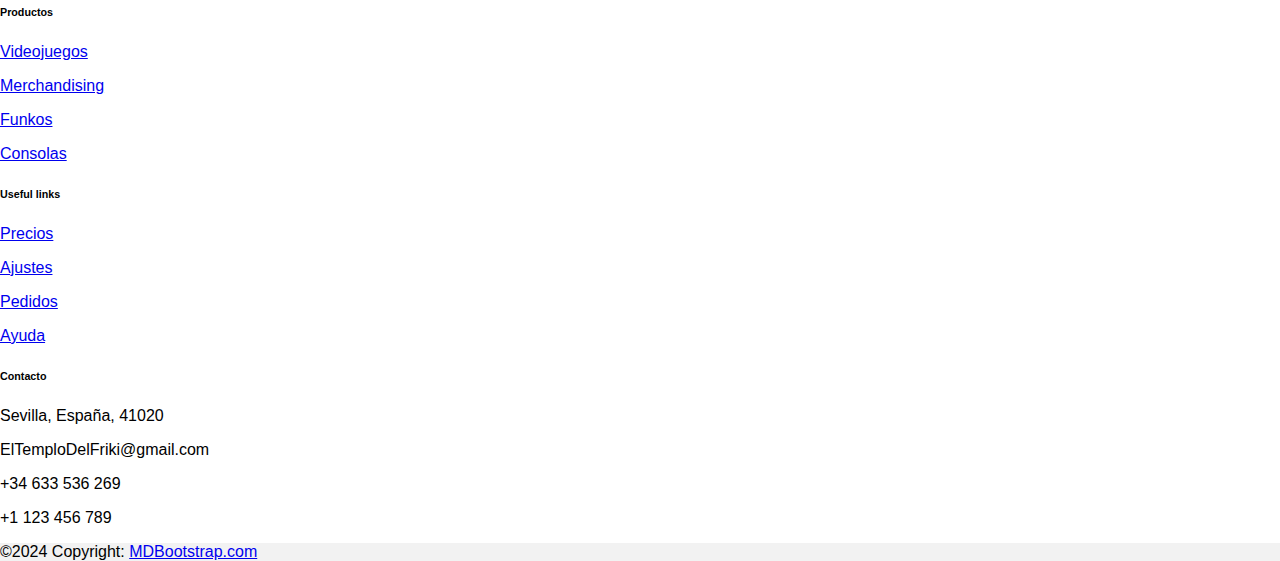
<file: edu.CHIProyectoBS/edu.CHI/inicioS.html>
<!DOCTYPE html>
<html lang="es">
<head>
  <meta charset="UTF-8">
  <meta name="viewport" content="width=device-width, initial-scale=1.0">
  <meta http-equiv="X-UA-Compatible" content="ie=edge">
  <link href="https://cdn.jsdelivr.net/npm/bootstrap@5.3.2/dist/css/bootstrap.min.css" rel="stylesheet" integrity="sha384-T3c6CoIi6uLrA9TneNEoa7RxnatzjcDSCmG1MXxSR1GAsXEV/Dwwykc2MPK8M2HN" crossorigin="anonymous">
  <title>Iniciar Sesión</title>
  <link  href="custom.css" rel="stylesheet">
  <link rel="stylesheet" href="https://cdn.jsdelivr.net/npm/bootstrap-icons@1.11.3/font/bootstrap-icons.min.css">

</head>
<body class="bodyR">

    

  <header class="content-fluid">
    <nav class="navbar navbar-expand-lg bg-body-tertiary justify-content-center  text-center col-sm-12 col-md-12 col-lg-12 col-xl-12 mx-auto mb-4 fixed-top">
        <div class="container-fluid header">
        <img class="imgheader" src="img/img.png">
          <a class="navbar-brand" href="#">ElTemploDelFriki</a>
          <button class="navbar-toggler" type="button" data-bs-toggle="collapse" data-bs-target="#navbarNavDropdown" aria-controls="navbarNavDropdown" aria-expanded="false" aria-label="Toggle navigation">
            <span class="navbar-toggler-icon"></span>
          </button>
          <div class="collapse navbar-collapse" id="navbarNavDropdown">
            <ul class="navbar-nav">
              <li class="nav-item">
                <a class="nav-link active" aria-current="page" href="index.html">Home</a>
              </li>
              <li class="nav-item dropdown">
                <a class="nav-link dropdown-toggle" href="#" role="button" data-bs-toggle="dropdown" aria-expanded="false">
                 Consolas
                </a>
                <ul class="dropdown-menu">
                  <li><a class="dropdown-item" href="xbox.html">XBOX</a></li>
                  <li><a class="dropdown-item" href="switch.html">Switch</a></li>
                  <li><a class="dropdown-item" href="PS.html">PlayStation</a></li>
                </ul>
              <li class="nav-item">
                <a class="nav-link" href="inicioS.html">Inicio Sesión</a>
              </li>
              <li class="nav-item">
                <a class="nav-link" href="registro.html">Registro</a>
              </li>
              <li class="nav-item">
                <a class="nav-link" href="botones.html">Sobre Nosotros</a>
              </li>
              <li class="carrito">
                    
                <a href="carrito.html"><i class="bi bi-cart"></i></a>
                
              </li>
              </li>
            </ul>
          </div>
        </div>
      </nav>
    </header>
    <br>
    <br>
    <br>
    <br>

        <main class="gradient-background">
        <div class="registroForm">
            <form action="" class="form">
                <h1 class="titulo">
                    Iniciar Sesión
                </h1>

                <div class="dentro">
                    <input type="text" class="input" placeholder="a">
                    <label for="" class="label">Email o Nombre de Usuario</label>
                </div>

                <div class="dentro">
                    <input type="text" class="input" placeholder="a">
                    <label for="" class="label">Contraseña</label>
                </div>

                <input type="submit" class="botonEnvio" value="Enviar"> 
            </form>

        </div>

    </main>
         
        <!-- Footer -->
<footer class="text-center text-lg-start bg-body-tertiary text-muted">
  <!-- Section: Social media -->
  <section class="d-flex justify-content-center justify-content-lg-between p-4 border-bottom">
    <!-- Left -->
    <div class="me-5 d-none d-lg-block">
      <span>Estate en contacto con nosotros en nuestras redes sociales: <br> 
        <i class="bi bi-twitter-x">: @ElTemploDelFriki</i> <br>
        <i class="bi bi-instagram">: ElTemploDelFriki</i> <br>
        <i class="bi bi-facebook">: ElTemploDelFriki</i>
        
      </span>
    </div>
    <!-- Left -->

    <!-- Right -->
    <div>
      <a href="" class="me-4 text-reset">
        <i class="fab fa-facebook-f"></i>
      </a>
      <a href="" class="me-4 text-reset">
        <i class="fab fa-twitter"></i>
      </a>
      <a href="" class="me-4 text-reset">
        <i class="fab fa-google"></i>
      </a>
      <a href="" class="me-4 text-reset">
        <i class="fab fa-instagram"></i>
      </a>
      <a href="" class="me-4 text-reset">
        <i class="fab fa-linkedin"></i>
      </a>
      <a href="" class="me-4 text-reset">
        <i class="fab fa-github"></i>
      </a>
    </div>
    <!-- Right -->
  </section>
  <!-- Section: Social media -->

  <!-- Section: Links  -->
  <section class="">
    <div class="container text-center text-md-start mt-5">
      <!-- Grid row -->
      <div class="row mt-3">
        <!-- Grid column -->
        <div class="col-md-3 col-lg-4 col-xl-3 mx-auto mb-4">
          <!-- Content -->
          <h6 class="text-uppercase fw-bold mb-4">
            <i class="fas fa-gem me-3">ElTemploDelFriki</i>
          </h6>
          <p>
            Una empresa de venta  de videojuegos, tanto digitales como físicos,
            queremos que los jugadores tengan la mejor experiencia posible <i class="bi bi-emoji-smile-fill"></i>
          </p>
        </div>
        <!-- Grid column -->

        <!-- Grid column -->
        <div class="col-md-2 col-lg-2 col-xl-2 mx-auto mb-4">
          <!-- Links -->
          <h6 class="text-uppercase fw-bold mb-4">
            Productos
          </h6>
          <p>
            <a href="#!" class="text-reset">Videojuegos</a>
          </p>
          <p>
            <a href="#!" class="text-reset">Merchandising</a>
          </p>
          <p>
            <a href="#!" class="text-reset">Funkos</a>
          </p>
          <p>
            <a href="#!" class="text-reset">Consolas</a>
          </p>
        </div>
        <!-- Grid column -->

        <!-- Grid column -->
        <div class="col-md-3 col-lg-2 col-xl-2 mx-auto mb-4">
          <!-- Links -->
          <h6 class="text-uppercase fw-bold mb-4">
            Useful links
          </h6>
          <p>
            <a href="#!" class="text-reset">Precios</a>
          </p>
          <p>
            <a href="#!" class="text-reset">Ajustes</a>
          </p>
          <p>
            <a href="#!" class="text-reset">Pedidos</a>
          </p>
          <p>
            <a href="#!" class="text-reset">Ayuda</a>
          </p>
        </div>
        <!-- Grid column -->

        <!-- Grid column -->
        <div class="col-md-4 col-lg-3 col-xl-3 mx-auto mb-md-0 mb-4">
          <!-- Links -->
          <h6 class="text-uppercase fw-bold mb-4">Contacto</h6>
          <p><i class="fas fa-home me-3"></i> Sevilla, España, 41020</p>
          <p>
            <i class="fas fa-envelope me-3"></i>
            ElTemploDelFriki@gmail.com
          </p>
          <p><i class="fas fa-phone me-3"></i> +34 633 536 269</p>
          <p><i class="fas fa-print me-3"></i> +1 123 456 789</p>
        </div>
        <!-- Grid column -->
      </div>
      <!-- Grid row -->
    </div>
  </section>
  <!-- Section: Links  -->

  <!-- Copyright -->
  <div class="text-center p-4" style="background-color: rgba(0, 0, 0, 0.05);">
    ©2024 Copyright:
    <a class="text-reset fw-bold" href="https://mdbootstrap.com/">MDBootstrap.com</a>
  </div>
  <!-- Copyright -->
</footer>
<!-- Footer -->
    <script src="https://cdn.jsdelivr.net/npm/bootstrap@5.3.2/dist/js/bootstrap.bundle.min.js" integrity="sha384-C6RzsynM9kWDrMNeT87bh95OGNyZPhcTNXj1NW7RuBCsyN/o0jlpcV8Qyq46cDfL" crossorigin="anonymous"></script>

</body>
</html>
</file>
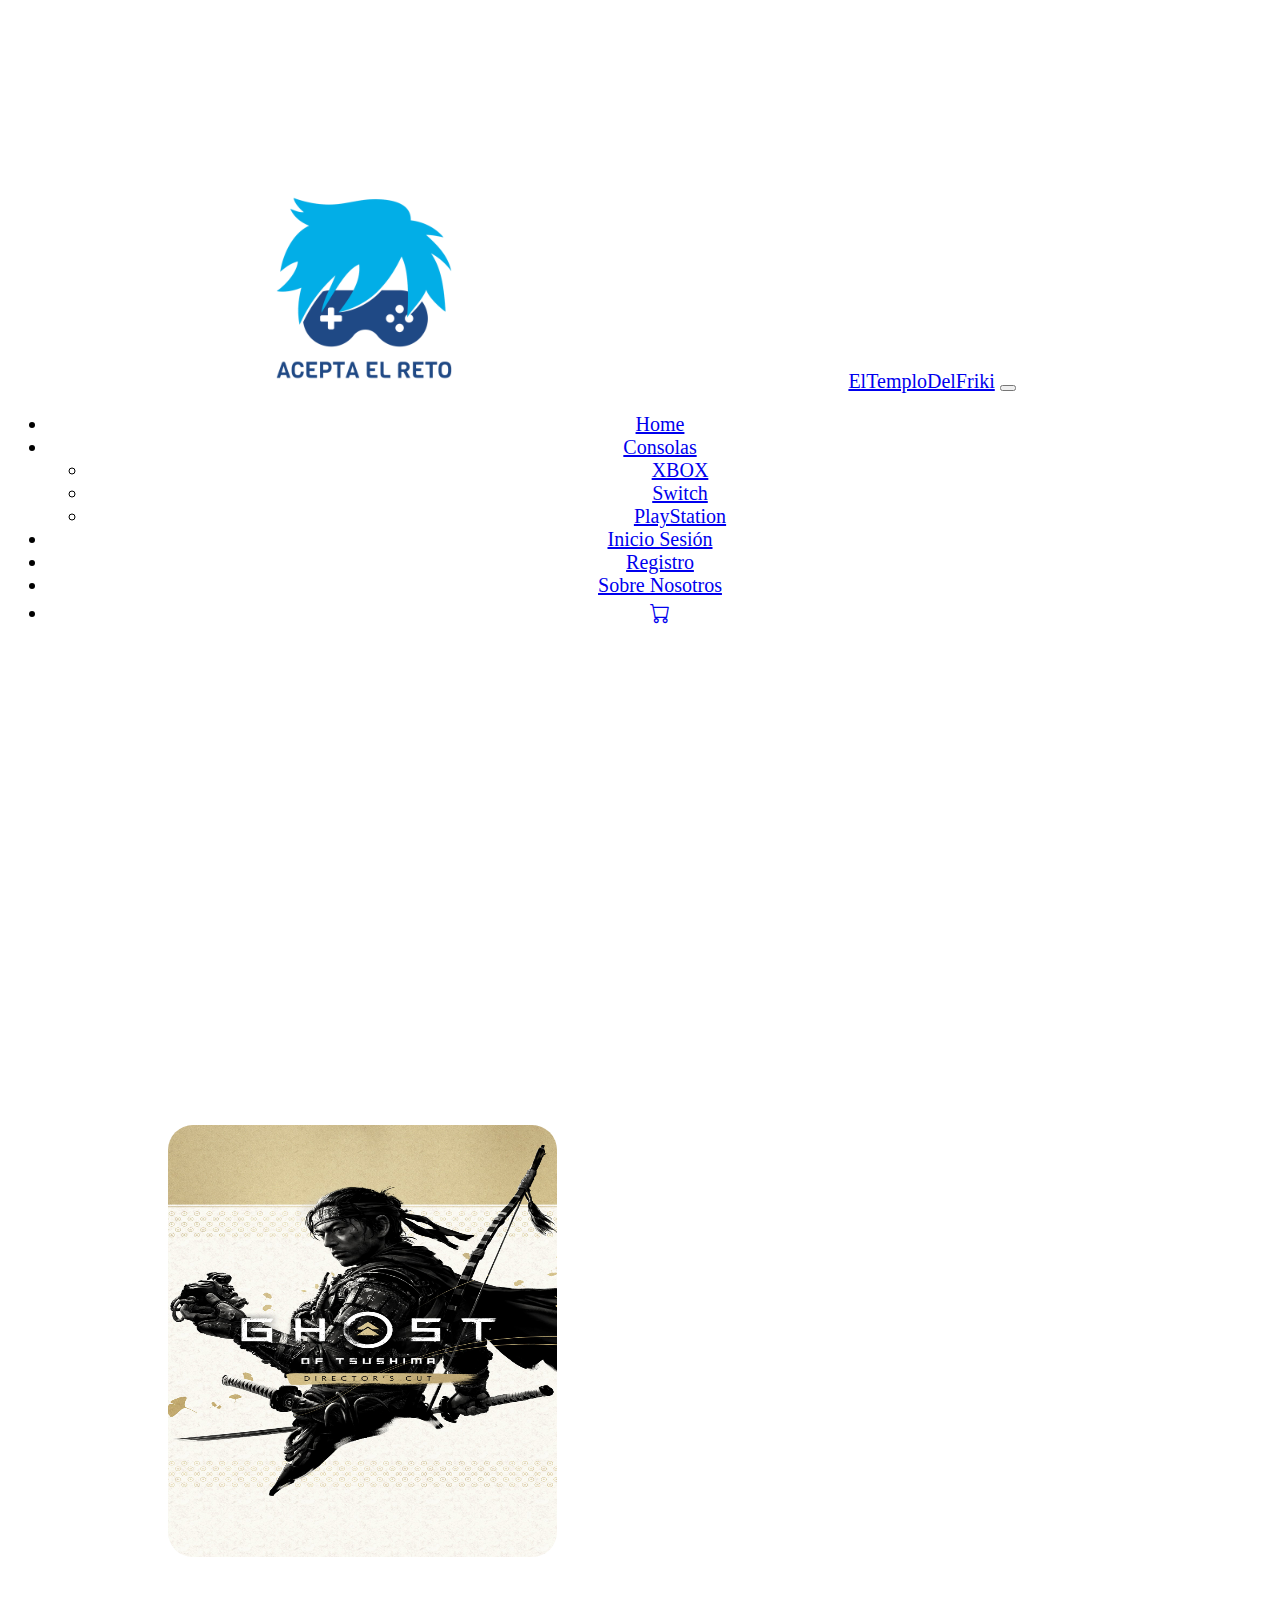
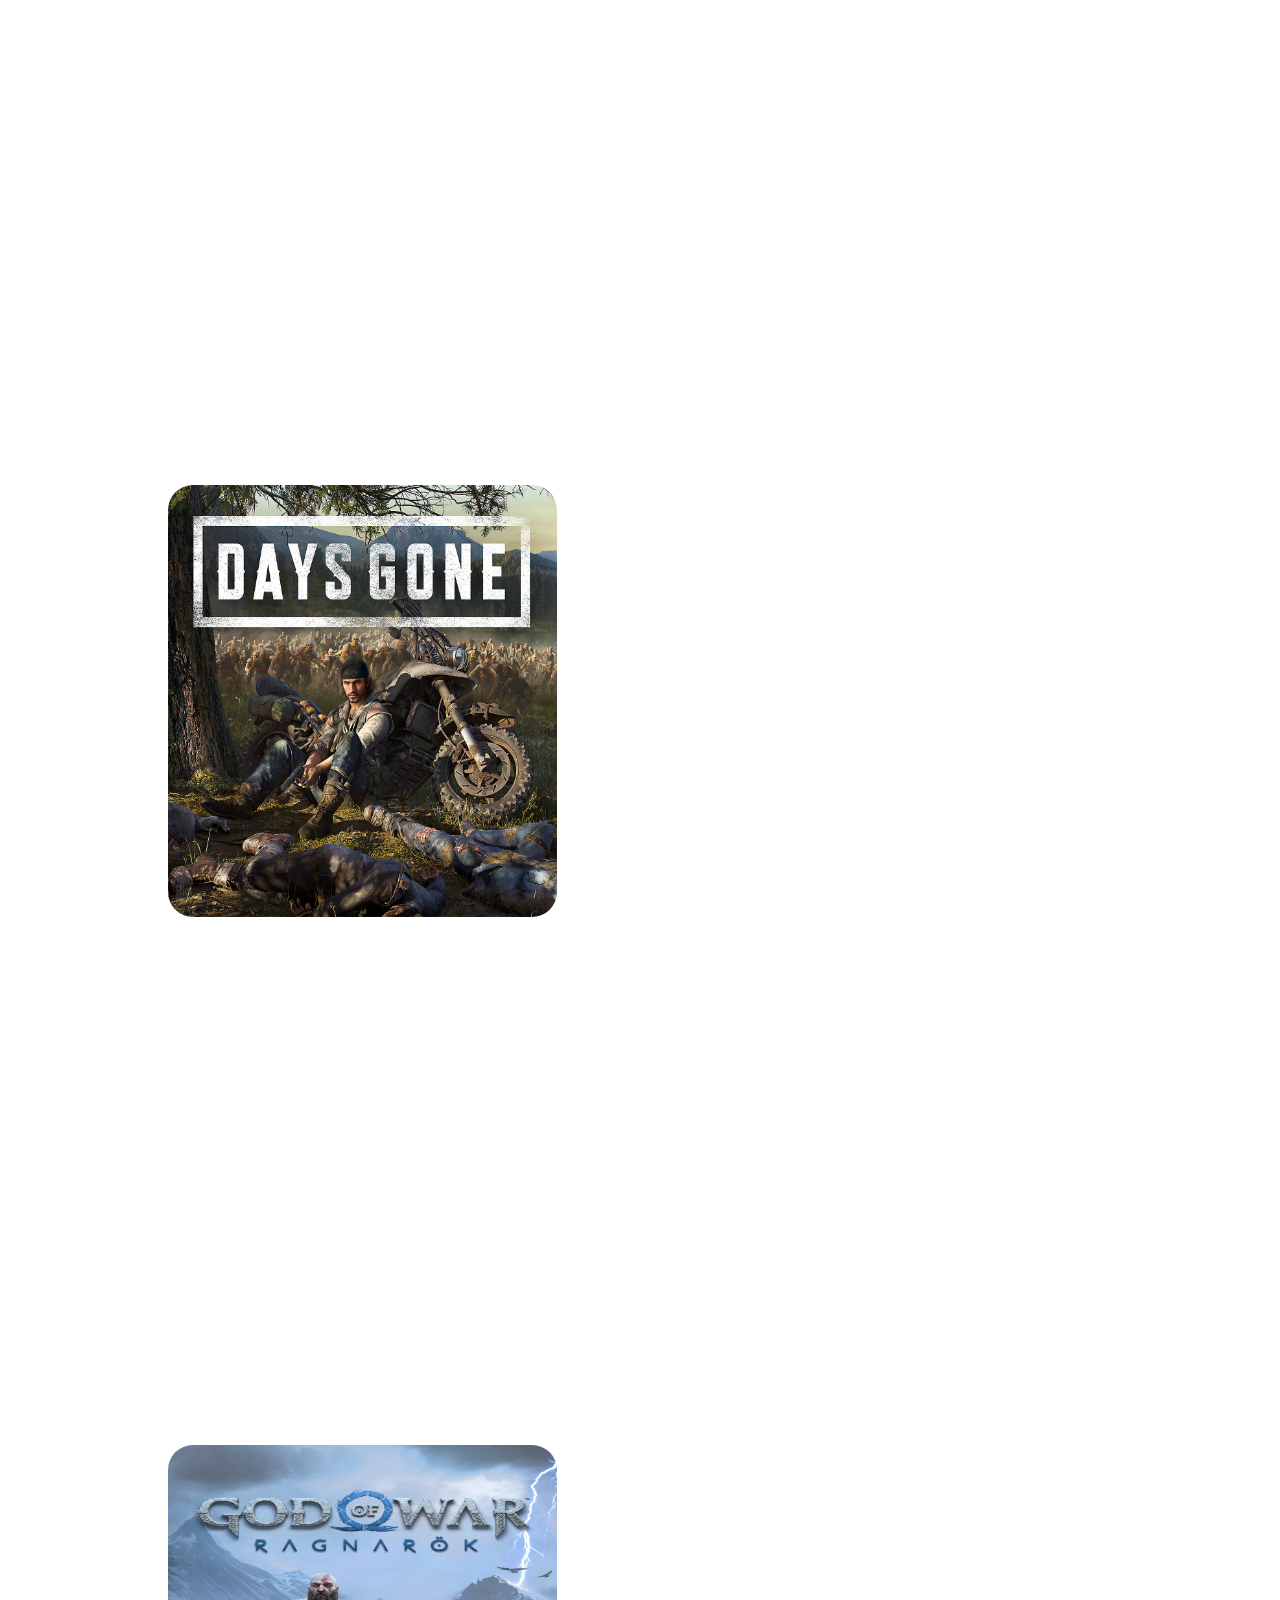
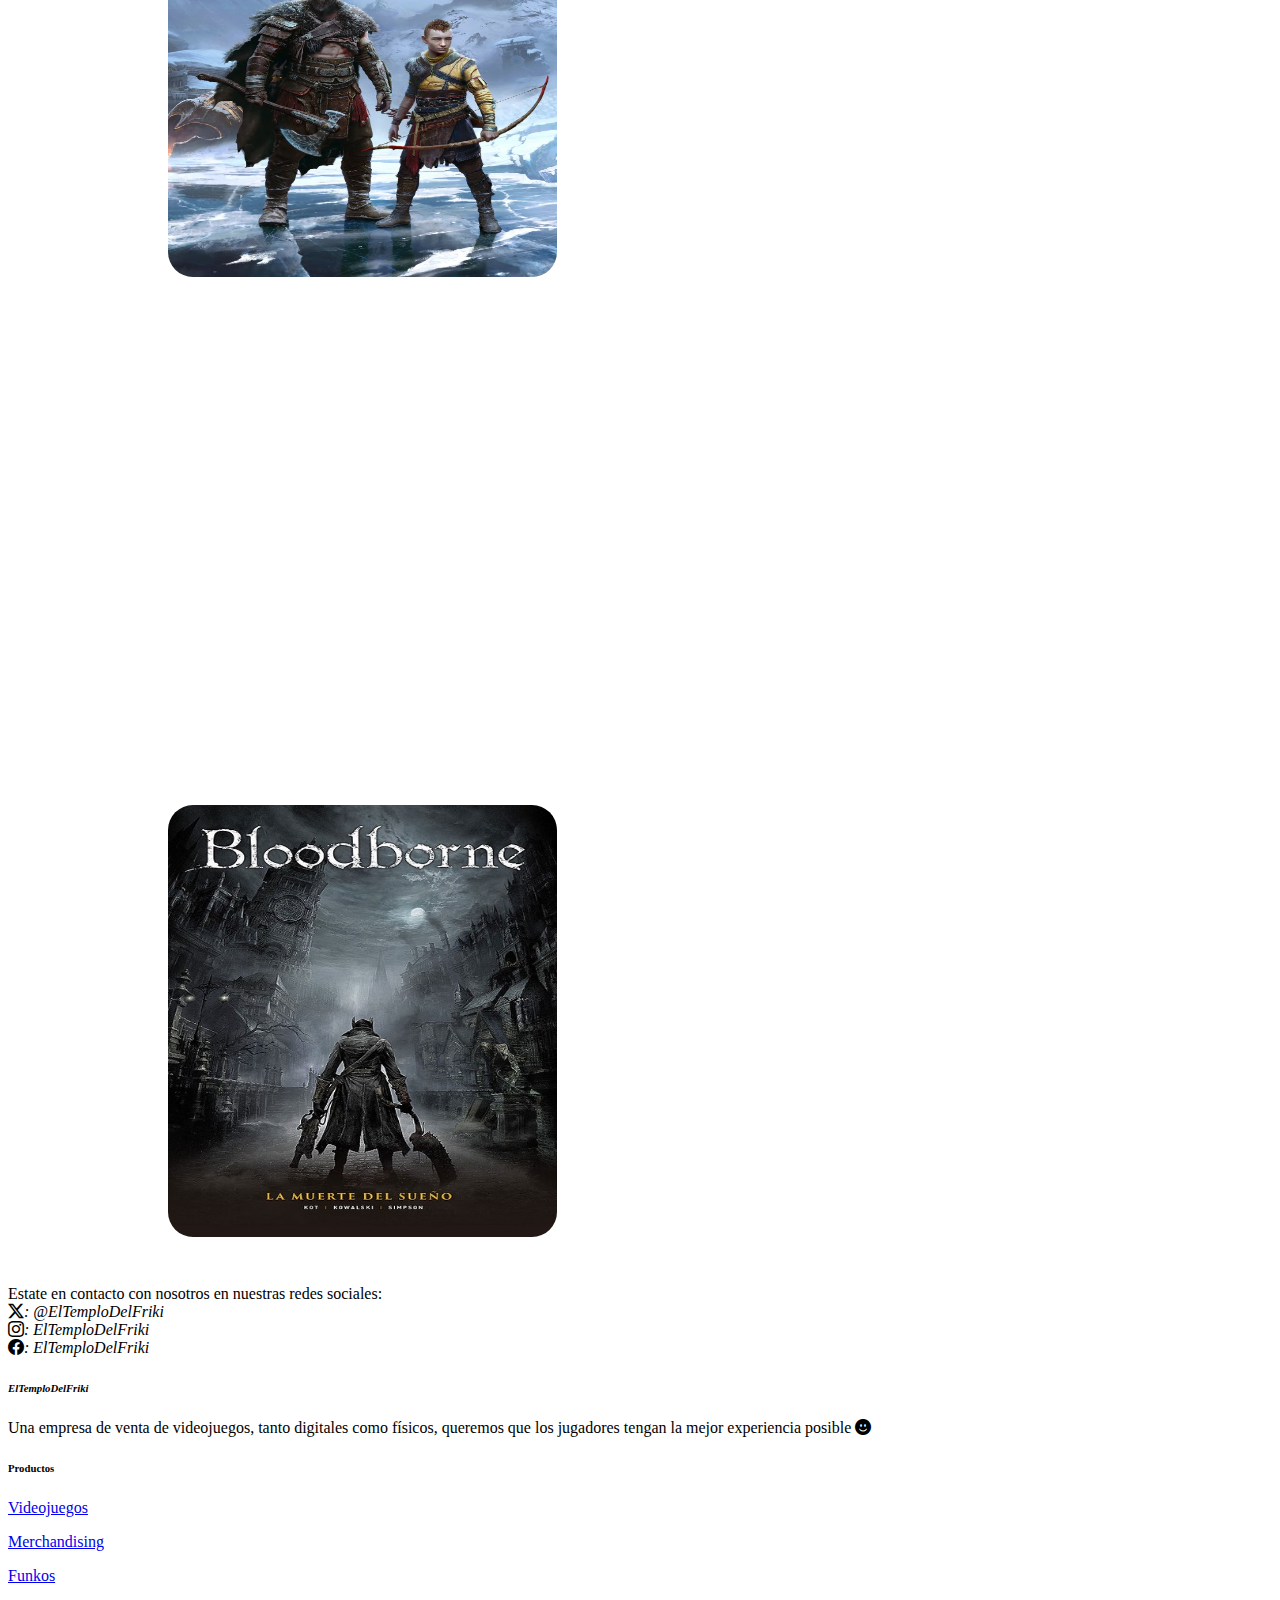
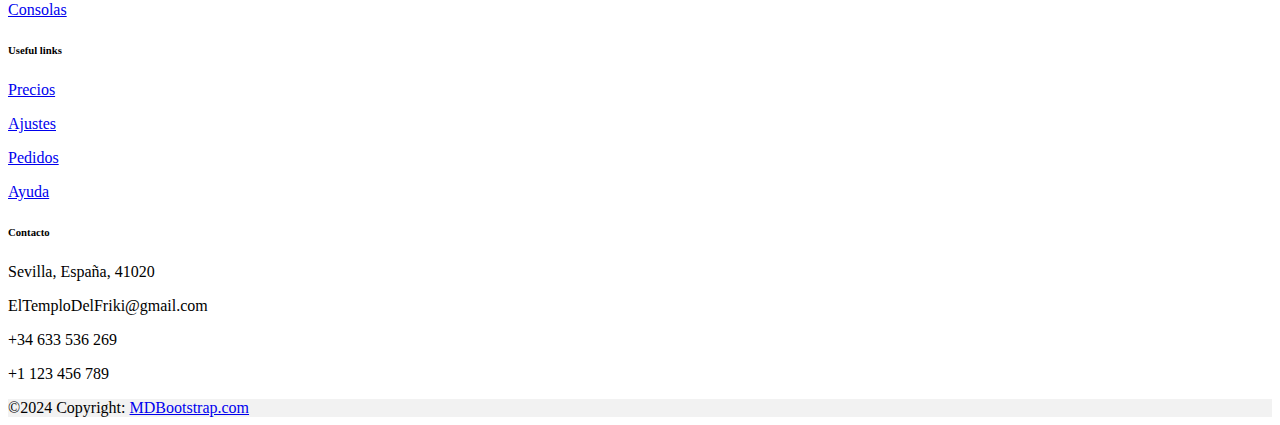
<file: edu.CHIProyectoBS/edu.CHI/PS.html>
<!DOCTYPE html>
<html lang="en">
<head>
    <meta charset="UTF-8">
    <meta name="viewport" content="width=device-width, initial-scale=1.0">
    <link href="https://cdn.jsdelivr.net/npm/bootstrap@5.3.2/dist/css/bootstrap.min.css" rel="stylesheet" integrity="sha384-T3c6CoIi6uLrA9TneNEoa7RxnatzjcDSCmG1MXxSR1GAsXEV/Dwwykc2MPK8M2HN" crossorigin="anonymous">
    <link href="custom.css" rel="stylesheet">
    <title>Carrito</title>
    <link rel="stylesheet" href="https://cdn.jsdelivr.net/npm/bootstrap-icons@1.11.3/font/bootstrap-icons.min.css">

</head>
<br>
<br>
<br>
<br>
<br>
<br>
<br>
<br>
<br>
<br>
<header class="content-fluid">
    <nav class="navbar navbar-expand-lg bg-body-tertiary justify-content-center text-center col-sm-12 col-md-12 col-lg-12 col-xl-12 mx-auto mb-4 fixed-top">
        <div class="container-fluid header">
        <img class="imgheader" src="img/img.png">
          <a class="navbar-brand" href="#">ElTemploDelFriki</a>
          <button class="navbar-toggler" type="button" data-bs-toggle="collapse" data-bs-target="#navbarNavDropdown" aria-controls="navbarNavDropdown" aria-expanded="false" aria-label="Toggle navigation">
            <span class="navbar-toggler-icon"></span>
          </button>
          <div class="collapse navbar-collapse" id="navbarNavDropdown">
            <ul class="navbar-nav">
              <li class="nav-item">
                <a class="nav-link active" aria-current="page" href="index.html">Home</a>
              </li>
              <li class="nav-item dropdown">
                <a class="nav-link dropdown-toggle" href="#" role="button" data-bs-toggle="dropdown" aria-expanded="false">
                 Consolas
                </a>
                <ul class="dropdown-menu">
                  <li><a class="dropdown-item" href="xbox.html">XBOX</a></li>
                  <li><a class="dropdown-item" href="switch.html">Switch</a></li>
                  <li><a class="dropdown-item" href="PS.html">PlayStation</a></li>
                </ul>
              <li class="nav-item">
                <a class="nav-link" href="inicioS.html">Inicio Sesión</a>
              </li>
              <li class="nav-item">
                <a class="nav-link" href="registro.html">Registro</a>
              </li>
              <li class="nav-item">
                <a class="nav-link" href="botones.html">Sobre Nosotros</a>
              </li>
              <li class="carrito">
                    
                <a href="carrito.html"><i class="bi bi-cart"></i></a>
                
              </li>
              </li>
            </ul>
          </div>
        </div>
      </nav>
    </header>

    <main class="fondoPS">

        <article>
            <div class="container text-center col-sm-12 col-md-12 col-lg-12 col-xl-12 mx-auto mb-4">
                <div class="row">
                  <div class="col">
                  
                   <div class="p-3 tarjetas"><a href="carrito.html"><img src="img/v53I7qHvpWSQsL2oLxrM46NV.jpg" class="card-img-top imgtarjeta aa" alt="Ghost Of Tsushima"></a> 
                    <p style="color: white;">Ghost Of Tsushima</p></div>
                  </div>

                     <div class="col">
                  
                   <div class="p-3 tarjetas"><a href="carrito.html"><img src="img/Days Gone.jpg" class="card-img-top imgtarjeta aa" alt="Ghost Of Tsushima"></a> 
                    <p style="color: white;">Days Gone</p></div>
                  </div>
                  
                  <div class="col">
                  
                    <div class="p-3 tarjetas"><a href="carrito.html"><img src="img/god-of-war-ragnarok-20221131016774_1.jpg" class="card-img-top imgtarjeta aa" alt="Ghost Of Tsushima"></a> 
                    <p style="color: white;">GoW Ragnarok</p></div>
                   </div>

               
                <div class="col">
                  
                  <div class="p-3 tarjetas"><a href="carrito.html"><img src="img/Bloodborne.jpg" class="card-img-top imgtarjeta aa" alt="Ghost Of Tsushima"></a> 
                    <p  style="color: white;">Bloodborne</p></div>
                 </div>

              </div>
              </div>
          </article>

    </main>



    
        <!-- Footer -->
        <footer class="text-center text-lg-start bg-body-tertiary text-muted">
            <!-- Section: Social media -->
            <section class="d-flex justify-content-center justify-content-lg-between p-4 border-bottom">
              <!-- Left -->
              <div class="me-5 d-none d-lg-block">
                <span>Estate en contacto con nosotros en nuestras redes sociales: <br> 
                  <i class="bi bi-twitter-x">: @ElTemploDelFriki</i> <br>
                  <i class="bi bi-instagram">: ElTemploDelFriki</i> <br>
                  <i class="bi bi-facebook">: ElTemploDelFriki</i>
                  
                </span>
              </div>
              <!-- Left -->
          
              <!-- Right -->
              <div>
                <a href="" class="me-4 text-reset">
                  <i class="fab fa-facebook-f"></i>
                </a>
                <a href="" class="me-4 text-reset">
                  <i class="fab fa-twitter"></i>
                </a>
                <a href="" class="me-4 text-reset">
                  <i class="fab fa-google"></i>
                </a>
                <a href="" class="me-4 text-reset">
                  <i class="fab fa-instagram"></i>
                </a>
                <a href="" class="me-4 text-reset">
                  <i class="fab fa-linkedin"></i>
                </a>
                <a href="" class="me-4 text-reset">
                  <i class="fab fa-github"></i>
                </a>
              </div>
              <!-- Right -->
            </section>
            <!-- Section: Social media -->
          
            <!-- Section: Links  -->
            <section class="">
              <div class="container text-center text-md-start mt-5">
                <!-- Grid row -->
                <div class="row mt-3">
                  <!-- Grid column -->
                  <div class="col-md-3 col-lg-4 col-xl-3 mx-auto mb-4">
                    <!-- Content -->
                    <h6 class="text-uppercase fw-bold mb-4">
                      <i class="fas fa-gem me-3">ElTemploDelFriki</i>
                    </h6>
                    <p>
                      Una empresa de venta  de videojuegos, tanto digitales como físicos,
                      queremos que los jugadores tengan la mejor experiencia posible <i class="bi bi-emoji-smile-fill"></i>
                    </p>
                  </div>
                  <!-- Grid column -->
          
                  <!-- Grid column -->
                  <div class="col-md-2 col-lg-2 col-xl-2 mx-auto mb-4">
                    <!-- Links -->
                    <h6 class="text-uppercase fw-bold mb-4">
                      Productos
                    </h6>
                    <p>
                      <a href="#!" class="text-reset">Videojuegos</a>
                    </p>
                    <p>
                      <a href="#!" class="text-reset">Merchandising</a>
                    </p>
                    <p>
                      <a href="#!" class="text-reset">Funkos</a>
                    </p>
                    <p>
                      <a href="#!" class="text-reset">Consolas</a>
                    </p>
                  </div>
                  <!-- Grid column -->
          
                  <!-- Grid column -->
                  <div class="col-md-3 col-lg-2 col-xl-2 mx-auto mb-4">
                    <!-- Links -->
                    <h6 class="text-uppercase fw-bold mb-4">
                      Useful links
                    </h6>
                    <p>
                      <a href="#!" class="text-reset">Precios</a>
                    </p>
                    <p>
                      <a href="#!" class="text-reset">Ajustes</a>
                    </p>
                    <p>
                      <a href="#!" class="text-reset">Pedidos</a>
                    </p>
                    <p>
                      <a href="#!" class="text-reset">Ayuda</a>
                    </p>
                  </div>
                  <!-- Grid column -->
          
                  <!-- Grid column -->
                  <div class="col-md-4 col-lg-3 col-xl-3 mx-auto mb-md-0 mb-4">
                    <!-- Links -->
                    <h6 class="text-uppercase fw-bold mb-4">Contacto</h6>
                    <p><i class="fas fa-home me-3"></i> Sevilla, España, 41020</p>
                    <p>
                      <i class="fas fa-envelope me-3"></i>
                      ElTemploDelFriki@gmail.com
                    </p>
                    <p><i class="fas fa-phone me-3"></i> +34 633 536 269</p>
                    <p><i class="fas fa-print me-3"></i> +1 123 456 789</p>
                  </div>
                  <!-- Grid column -->
                </div>
                <!-- Grid row -->
              </div>
            </section>
            <!-- Section: Links  -->
          
            <!-- Copyright -->
            <div class="text-center p-4" style="background-color: rgba(0, 0, 0, 0.05);">
              ©2024 Copyright:
              <a class="text-reset fw-bold" href="https://mdbootstrap.com/">MDBootstrap.com</a>
            </div>
            <!-- Copyright -->
          </footer>
          <!-- Footer -->
              <script src="https://cdn.jsdelivr.net/npm/bootstrap@5.3.2/dist/js/bootstrap.bundle.min.js" integrity="sha384-C6RzsynM9kWDrMNeT87bh95OGNyZPhcTNXj1NW7RuBCsyN/o0jlpcV8Qyq46cDfL" crossorigin="anonymous"></script>
          
          </body>
          </html>
</file>
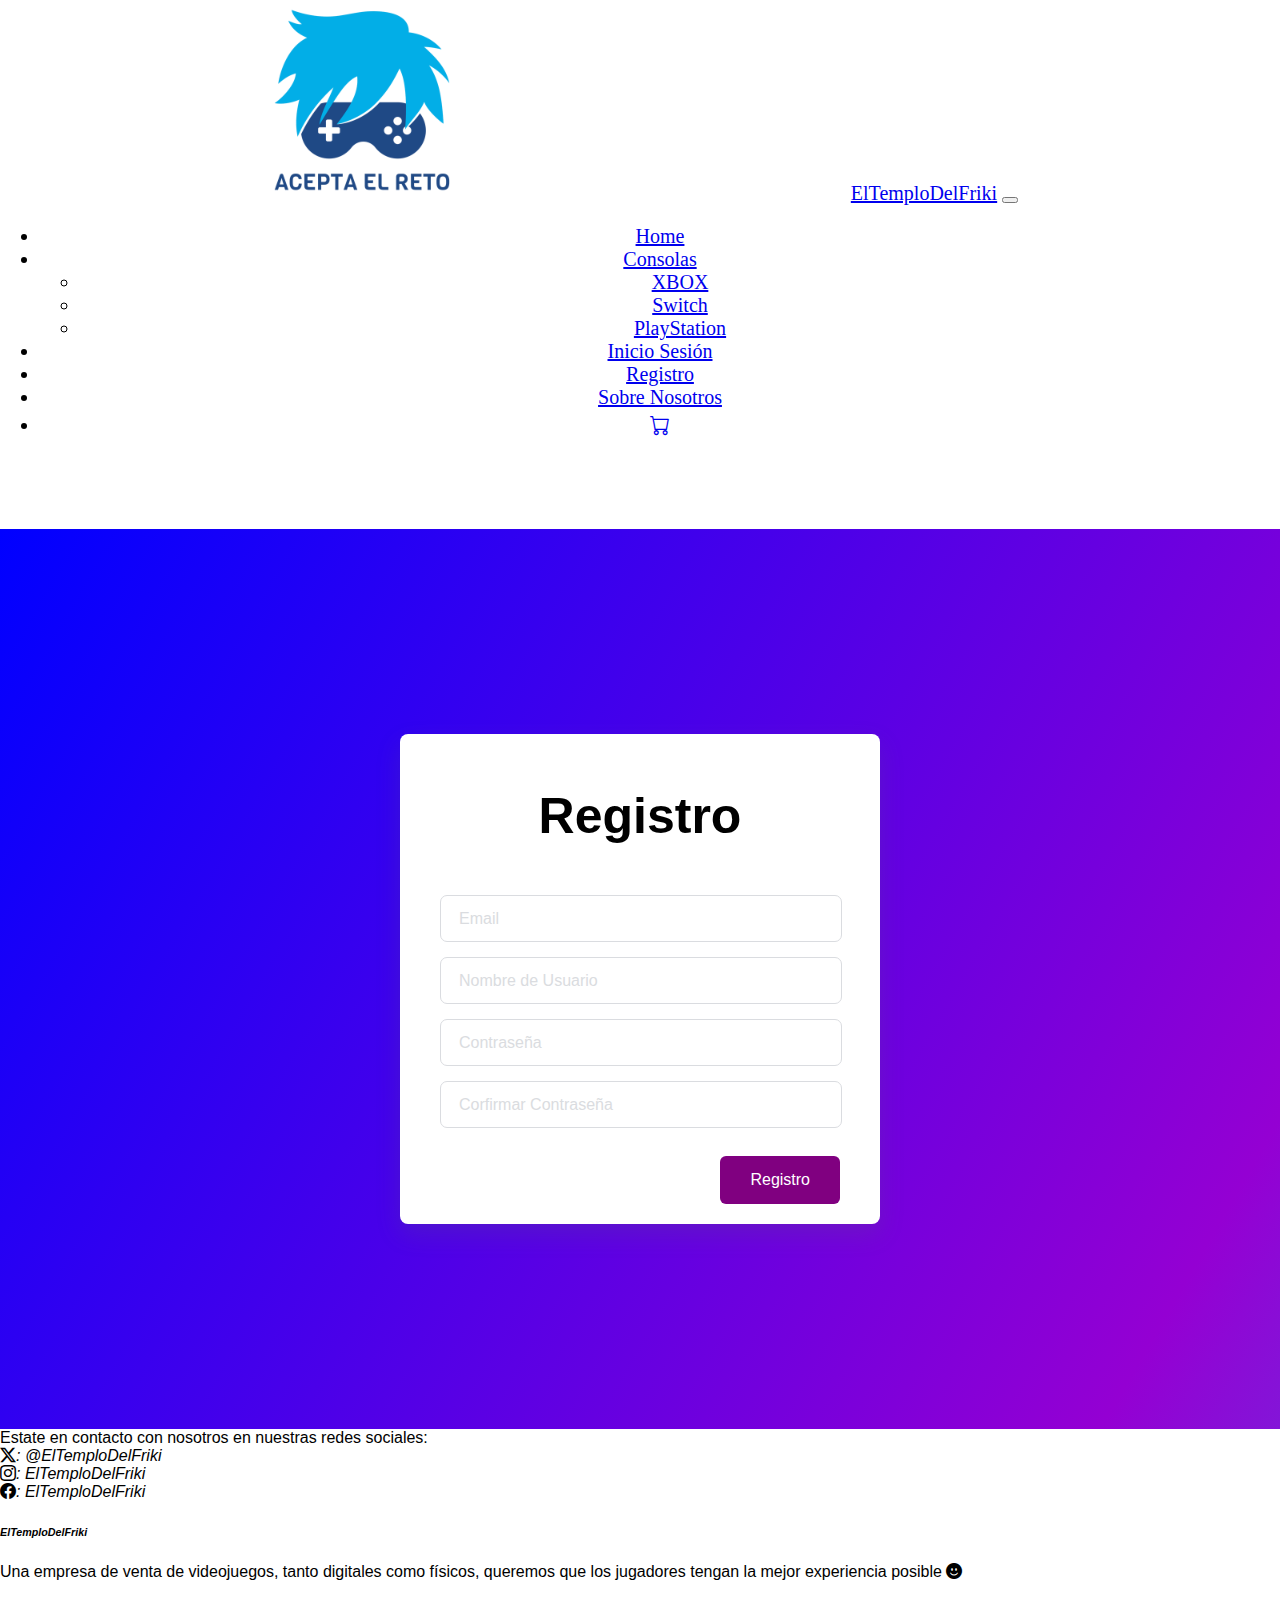
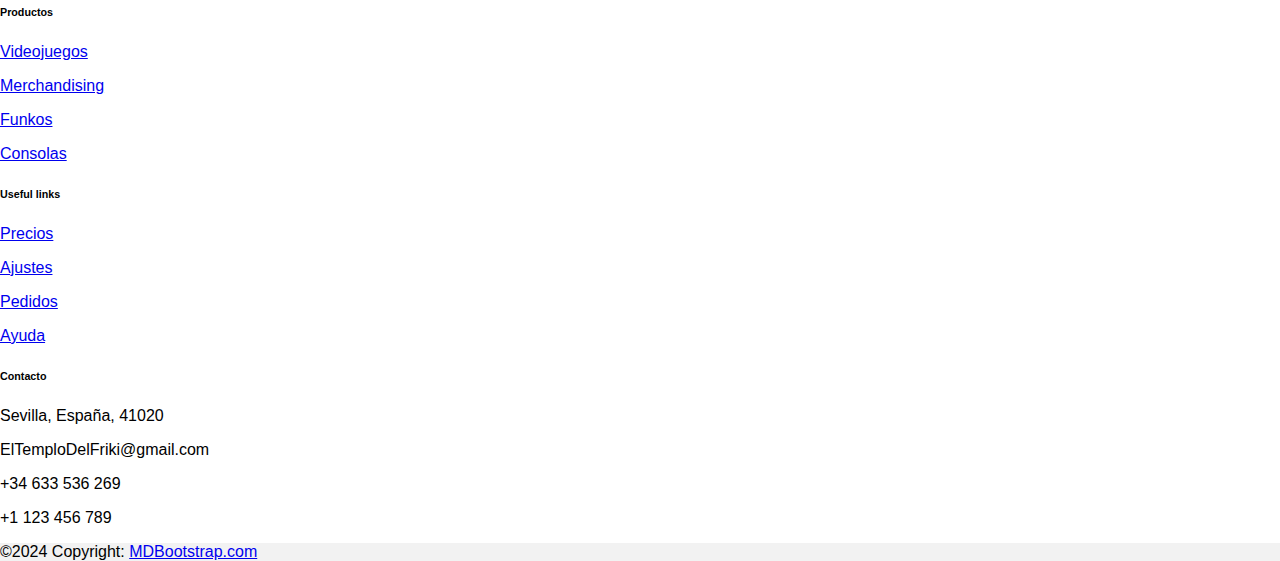
<file: edu.CHIProyectoBS/edu.CHI/registro.html>
<!DOCTYPE html>
<html lang="es">
<head>
  <meta charset="UTF-8">
  <meta name="viewport" content="width=device-width, initial-scale=1.0">
  <meta http-equiv="X-UA-Compatible" content="ie=edge">
  <link href="https://cdn.jsdelivr.net/npm/bootstrap@5.3.2/dist/css/bootstrap.min.css" rel="stylesheet" integrity="sha384-T3c6CoIi6uLrA9TneNEoa7RxnatzjcDSCmG1MXxSR1GAsXEV/Dwwykc2MPK8M2HN" crossorigin="anonymous">
  <title>Registro</title>
  <link  href="custom.css" rel="stylesheet">
  <link rel="stylesheet" href="https://cdn.jsdelivr.net/npm/bootstrap-icons@1.11.3/font/bootstrap-icons.min.css">
</head>
<body class="bodyR">

  <header class="content-fluid">
    <nav class="navbar navbar-expand-lg bg-body-tertiary justify-content-center  text-center col-sm-12 col-md-12 col-lg-12 col-xl-12 mx-auto mb-4 fixed-top">
        <div class="container-fluid header">
        <img class="imgheader" src="img/img.png">
          <a class="navbar-brand" href="#">ElTemploDelFriki</a>
          <button class="navbar-toggler" type="button" data-bs-toggle="collapse" data-bs-target="#navbarNavDropdown" aria-controls="navbarNavDropdown" aria-expanded="false" aria-label="Toggle navigation">
            <span class="navbar-toggler-icon"></span>
          </button>
          <div class="collapse navbar-collapse" id="navbarNavDropdown">
            <ul class="navbar-nav">
              <li class="nav-item">
                <a class="nav-link active" aria-current="page" href="index.html">Home</a>
              </li>
              <li class="nav-item dropdown">
                <a class="nav-link dropdown-toggle" href="#" role="button" data-bs-toggle="dropdown" aria-expanded="false">
                 Consolas
                </a>
                <ul class="dropdown-menu">
                  <li><a class="dropdown-item" href="xbox.html">XBOX</a></li>
                  <li><a class="dropdown-item" href="switch.html">Switch</a></li>
                  <li><a class="dropdown-item" href="PS.html">PlayStation</a></li>
                </ul>
              <li class="nav-item">
                <a class="nav-link" href="inicioS.html">Inicio Sesión</a>
              </li>
              <li class="nav-item">
                <a class="nav-link" href="registro.html">Registro</a>
              </li>
              <li class="nav-item">
                <a class="nav-link" href="botones.html">Sobre Nosotros</a>
              </li>
              <li class="carrito">
                    
                <a href="carrito.html"><i class="bi bi-cart"></i></a>
                
              </li>
              </li>
            </ul>
          </div>
        </div>
      </nav>
    </header>

    <br>
    <br>
    <br>
    <br>
        <main class="gradient-background">
        <div class="registroForm">
            <form action="" class="form">
                <h1 class="titulo">
                    Registro
                </h1>

                <div class="dentro">
                    <input type="text" class="input" placeholder="a">
                    <label for="" class="label">Email</label>
                </div>

                <div class="dentro">
                    <input type="text" class="input" placeholder="a">
                    <label for="" class="label">Nombre de Usuario</label>
                </div>

                <div class="dentro">
                    <input type="text" class="input" placeholder="a">
                    <label for="" class="label">Contraseña</label>
                </div>

                <div class="dentro">
                    <input type="text" class="input" placeholder="a">
                    <label for="" class="label">Corfirmar Contraseña</label>
                </div>

                <input type="submit" class="botonEnvio" value="Registro"> 
            </form>

        </div>

    </main>
         
        <!-- Footer -->
<footer class="text-center text-lg-start bg-body-tertiary text-muted">
  <!-- Section: Social media -->
  <section class="d-flex justify-content-center justify-content-lg-between p-4 border-bottom">
    <!-- Left -->
    <div class="me-5 d-none d-lg-block">
      <span>Estate en contacto con nosotros en nuestras redes sociales: <br> 
        <i class="bi bi-twitter-x">: @ElTemploDelFriki</i> <br>
        <i class="bi bi-instagram">: ElTemploDelFriki</i> <br>
        <i class="bi bi-facebook">: ElTemploDelFriki</i>
        
      </span>
    </div>
    <!-- Left -->

    <!-- Right -->
    <div>
      <a href="" class="me-4 text-reset">
        <i class="fab fa-facebook-f"></i>
      </a>
      <a href="" class="me-4 text-reset">
        <i class="fab fa-twitter"></i>
      </a>
      <a href="" class="me-4 text-reset">
        <i class="fab fa-google"></i>
      </a>
      <a href="" class="me-4 text-reset">
        <i class="fab fa-instagram"></i>
      </a>
      <a href="" class="me-4 text-reset">
        <i class="fab fa-linkedin"></i>
      </a>
      <a href="" class="me-4 text-reset">
        <i class="fab fa-github"></i>
      </a>
    </div>
    <!-- Right -->
  </section>
  <!-- Section: Social media -->

  <!-- Section: Links  -->
  <section class="">
    <div class="container text-center text-md-start mt-5">
      <!-- Grid row -->
      <div class="row mt-3">
        <!-- Grid column -->
        <div class="col-md-3 col-lg-4 col-xl-3 mx-auto mb-4">
          <!-- Content -->
          <h6 class="text-uppercase fw-bold mb-4">
            <i class="fas fa-gem me-3">ElTemploDelFriki</i>
          </h6>
          <p>
            Una empresa de venta  de videojuegos, tanto digitales como físicos,
            queremos que los jugadores tengan la mejor experiencia posible <i class="bi bi-emoji-smile-fill"></i>
          </p>
        </div>
        <!-- Grid column -->

        <!-- Grid column -->
        <div class="col-md-2 col-lg-2 col-xl-2 mx-auto mb-4">
          <!-- Links -->
          <h6 class="text-uppercase fw-bold mb-4">
            Productos
          </h6>
          <p>
            <a href="#!" class="text-reset">Videojuegos</a>
          </p>
          <p>
            <a href="#!" class="text-reset">Merchandising</a>
          </p>
          <p>
            <a href="#!" class="text-reset">Funkos</a>
          </p>
          <p>
            <a href="#!" class="text-reset">Consolas</a>
          </p>
        </div>
        <!-- Grid column -->

        <!-- Grid column -->
        <div class="col-md-3 col-lg-2 col-xl-2 mx-auto mb-4">
          <!-- Links -->
          <h6 class="text-uppercase fw-bold mb-4">
            Useful links
          </h6>
          <p>
            <a href="#!" class="text-reset">Precios</a>
          </p>
          <p>
            <a href="#!" class="text-reset">Ajustes</a>
          </p>
          <p>
            <a href="#!" class="text-reset">Pedidos</a>
          </p>
          <p>
            <a href="#!" class="text-reset">Ayuda</a>
          </p>
        </div>
        <!-- Grid column -->

        <!-- Grid column -->
        <div class="col-md-4 col-lg-3 col-xl-3 mx-auto mb-md-0 mb-4">
          <!-- Links -->
          <h6 class="text-uppercase fw-bold mb-4">Contacto</h6>
          <p><i class="fas fa-home me-3"></i> Sevilla, España, 41020</p>
          <p>
            <i class="fas fa-envelope me-3"></i>
            ElTemploDelFriki@gmail.com
          </p>
          <p><i class="fas fa-phone me-3"></i> +34 633 536 269</p>
          <p><i class="fas fa-print me-3"></i> +1 123 456 789</p>
        </div>
        <!-- Grid column -->
      </div>
      <!-- Grid row -->
    </div>
  </section>
  <!-- Section: Links  -->

  <!-- Copyright -->
  <div class="text-center p-4" style="background-color: rgba(0, 0, 0, 0.05);">
    ©2024 Copyright:
    <a class="text-reset fw-bold" href="https://mdbootstrap.com/">MDBootstrap.com</a>
  </div>
  <!-- Copyright -->
</footer>
<!-- Footer -->
    <script src="https://cdn.jsdelivr.net/npm/bootstrap@5.3.2/dist/js/bootstrap.bundle.min.js" integrity="sha384-C6RzsynM9kWDrMNeT87bh95OGNyZPhcTNXj1NW7RuBCsyN/o0jlpcV8Qyq46cDfL" crossorigin="anonymous"></script>

</body>
</html>
</file>
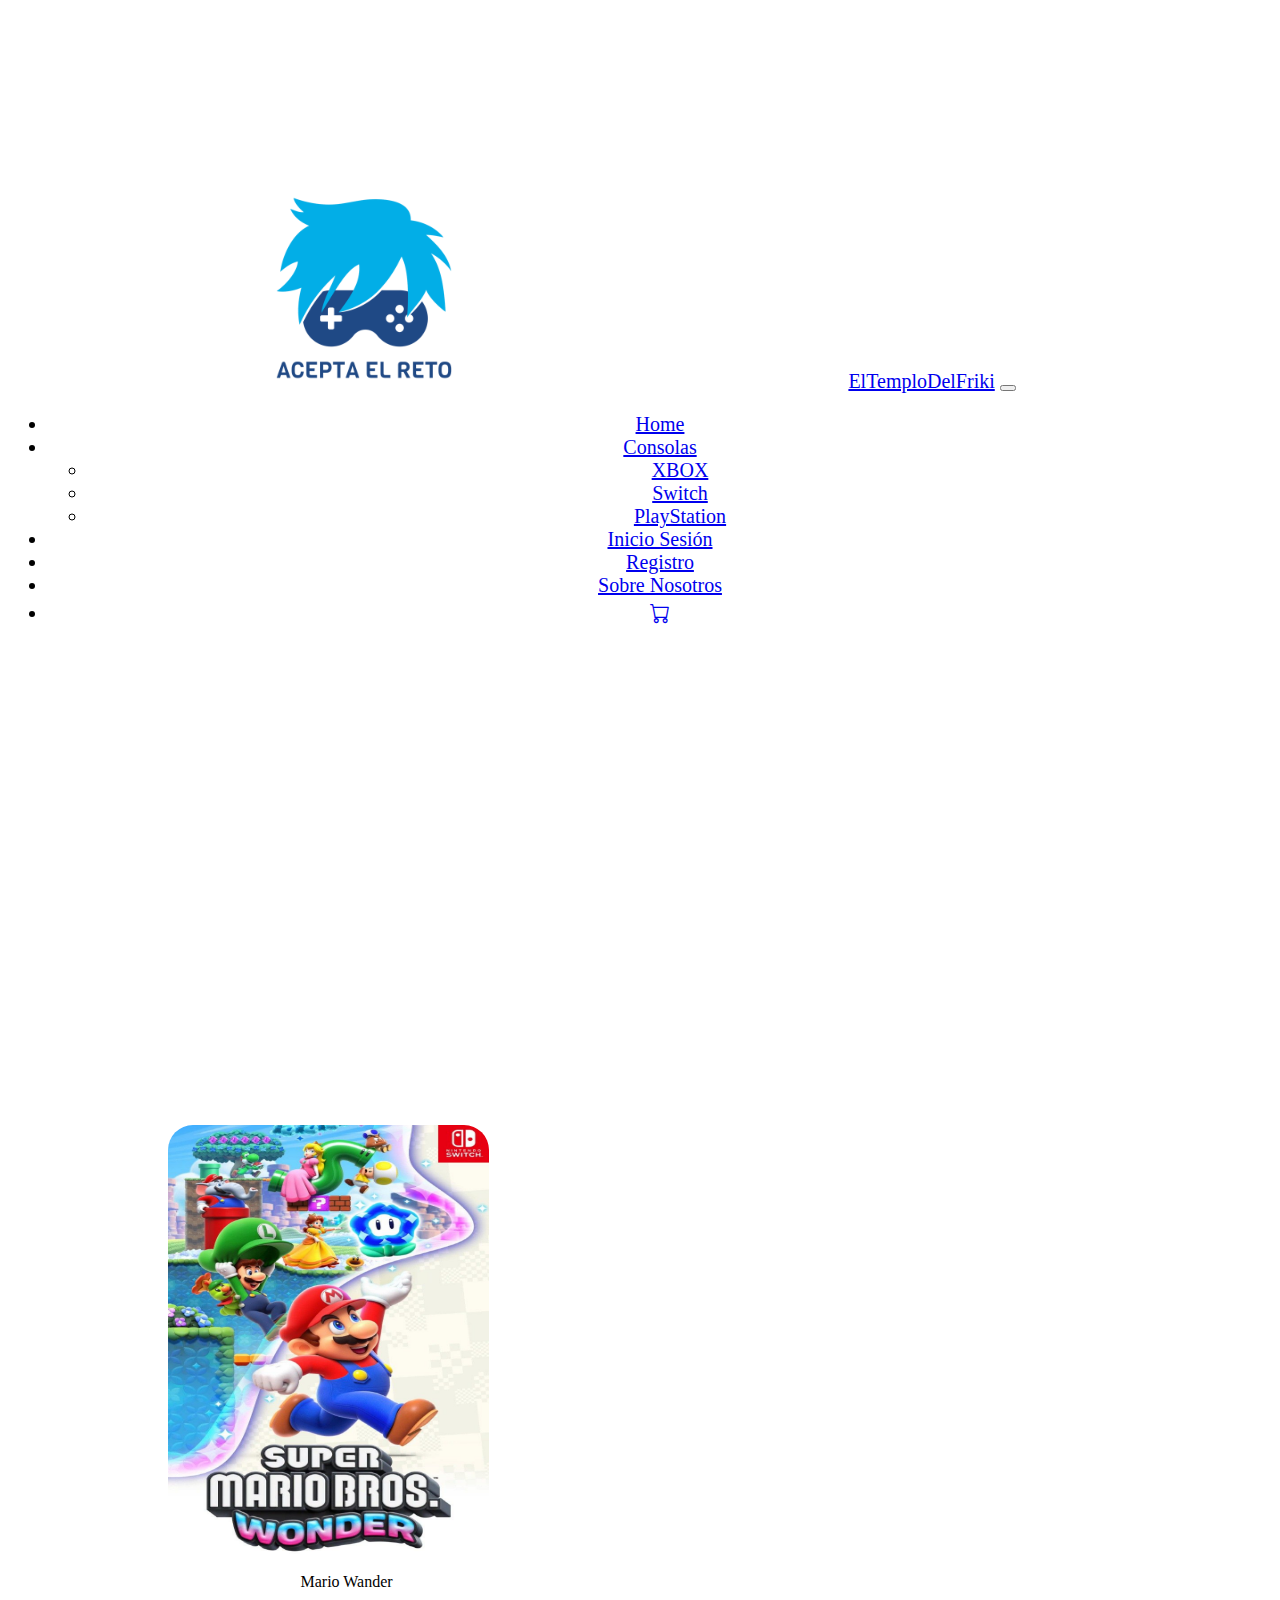
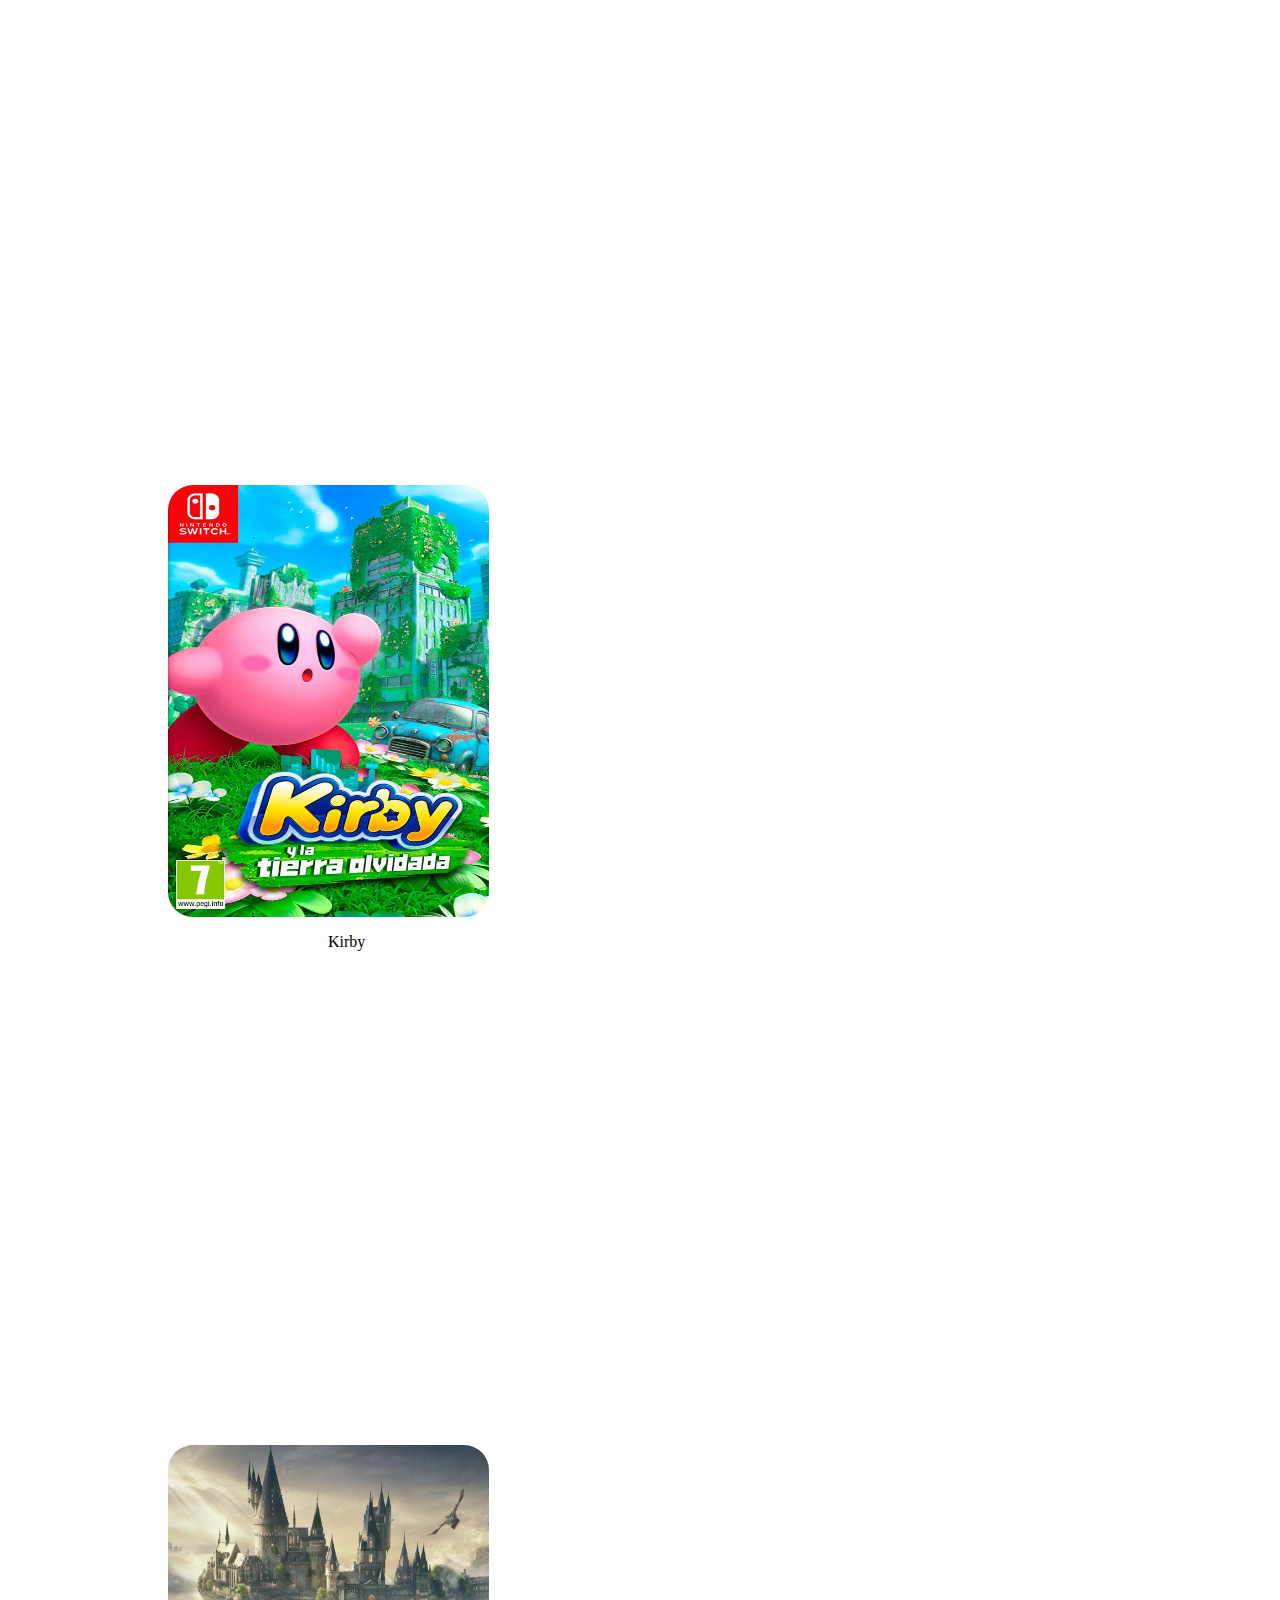
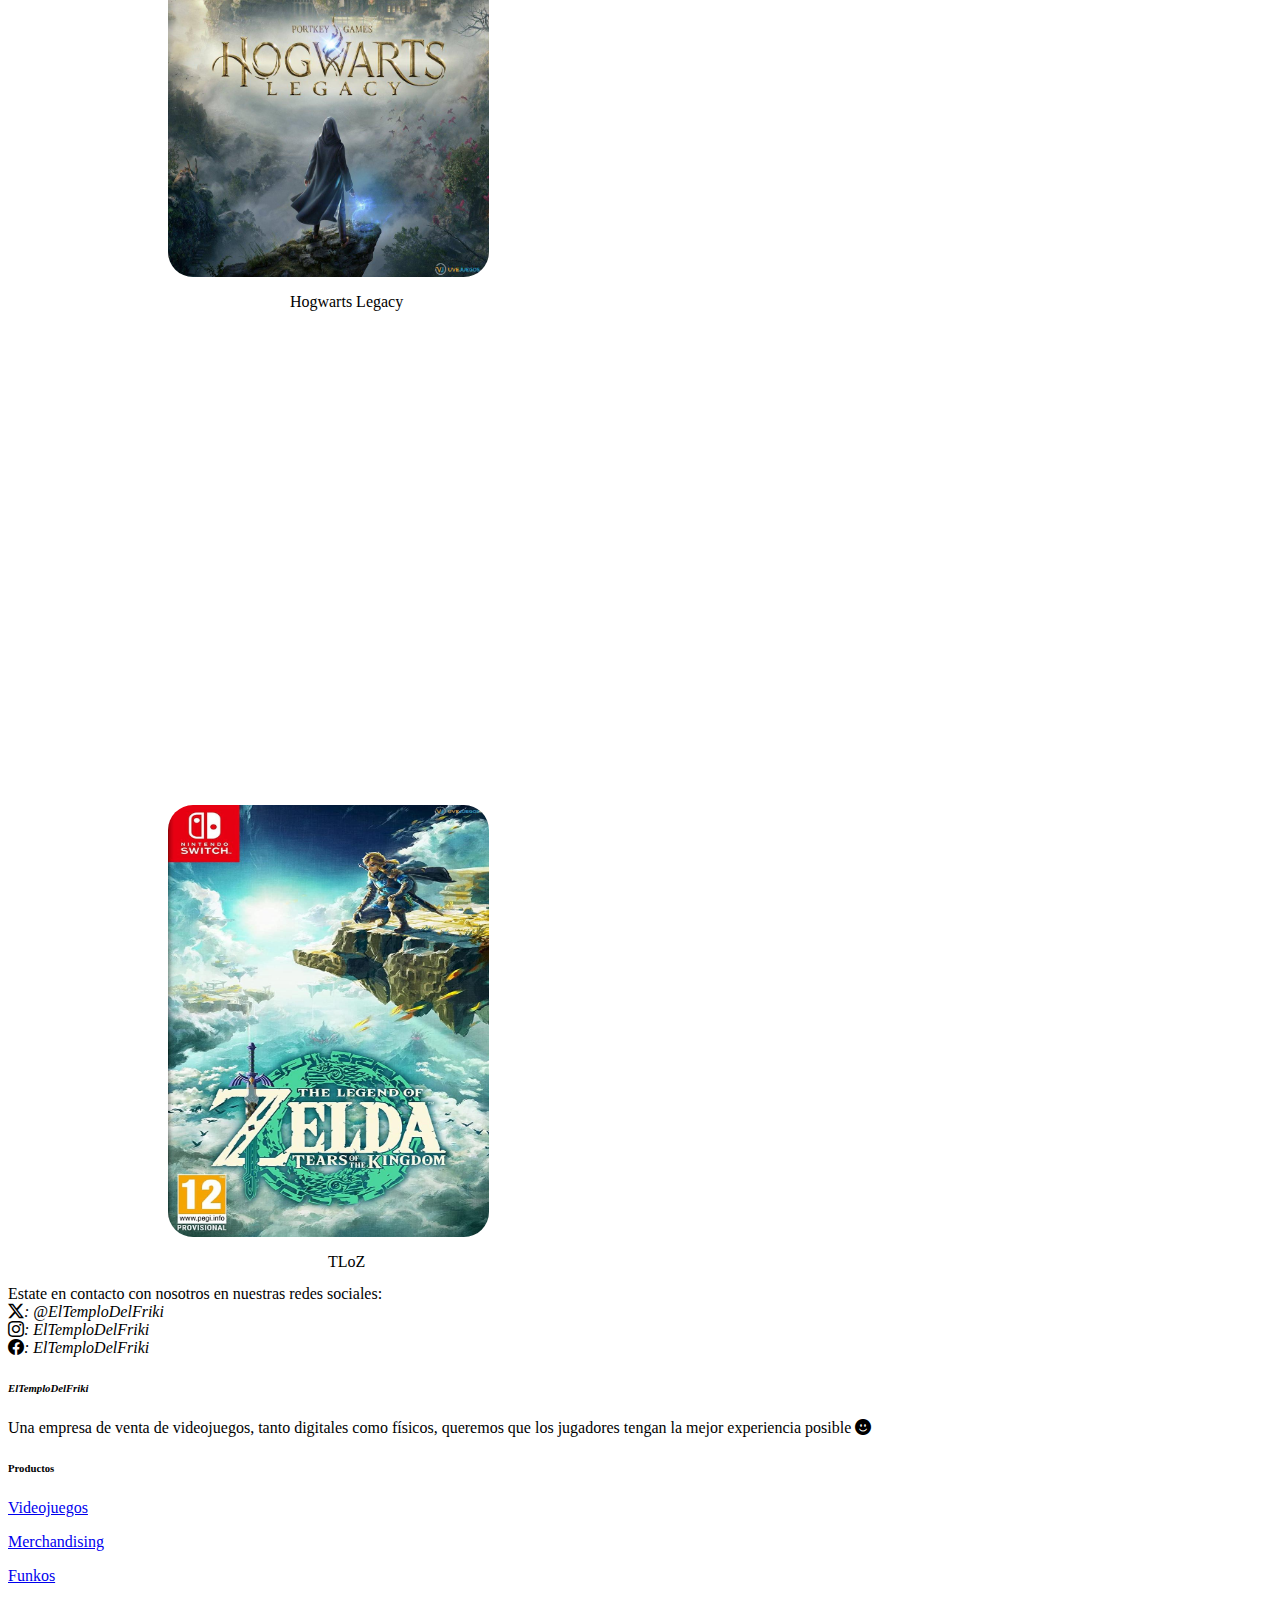
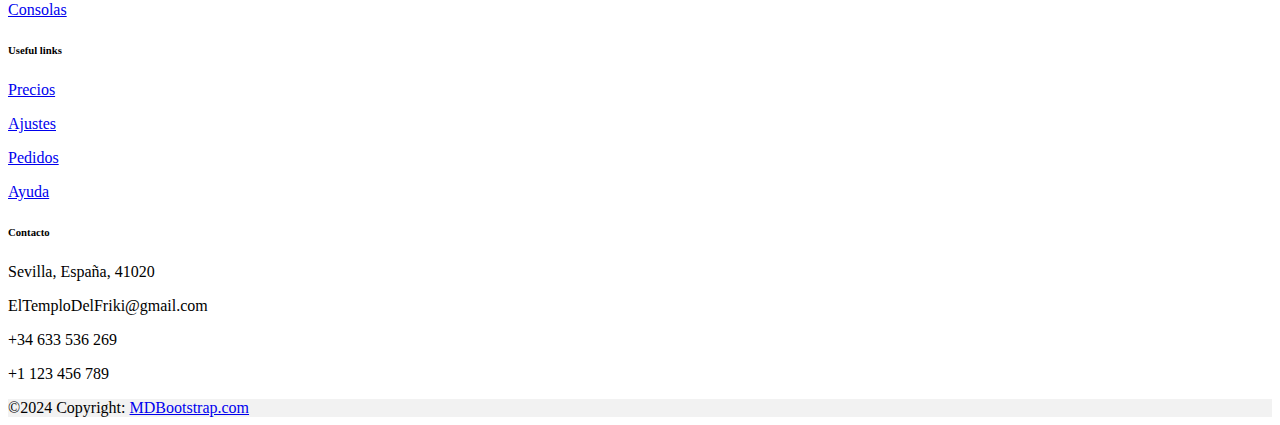
<file: edu.CHIProyectoBS/edu.CHI/switch.html>
<!DOCTYPE html>
<html lang="en">
<head>
    <meta charset="UTF-8">
    <meta name="viewport" content="width=device-width, initial-scale=1.0">
    <link href="https://cdn.jsdelivr.net/npm/bootstrap@5.3.2/dist/css/bootstrap.min.css" rel="stylesheet" integrity="sha384-T3c6CoIi6uLrA9TneNEoa7RxnatzjcDSCmG1MXxSR1GAsXEV/Dwwykc2MPK8M2HN" crossorigin="anonymous">
    <link href="custom.css" rel="stylesheet">
    <title>Carrito</title>
    <link rel="stylesheet" href="https://cdn.jsdelivr.net/npm/bootstrap-icons@1.11.3/font/bootstrap-icons.min.css">

</head>
<br>
<br>
<br>
<br>
<br>
<br>
<br>
<br>
<br>
<br>
<header class="content-fluid">
    <nav class="navbar navbar-expand-lg bg-body-tertiary justify-content-center text-center col-sm-12 col-md-12 col-lg-12 col-xl-12 mx-auto mb-4 fixed-top">
        <div class="container-fluid header">
        <img class="imgheader" src="img/img.png">
          <a class="navbar-brand" href="#">ElTemploDelFriki</a>
          <button class="navbar-toggler" type="button" data-bs-toggle="collapse" data-bs-target="#navbarNavDropdown" aria-controls="navbarNavDropdown" aria-expanded="false" aria-label="Toggle navigation">
            <span class="navbar-toggler-icon"></span>
          </button>
          <div class="collapse navbar-collapse" id="navbarNavDropdown">
            <ul class="navbar-nav">
              <li class="nav-item">
                <a class="nav-link active" aria-current="page" href="index.html">Home</a>
              </li>
              <li class="nav-item dropdown">
                <a class="nav-link dropdown-toggle" href="#" role="button" data-bs-toggle="dropdown" aria-expanded="false">
                 Consolas
                </a>
                <ul class="dropdown-menu">
                  <li><a class="dropdown-item" href="xbox.html">XBOX</a></li>
                  <li><a class="dropdown-item" href="switch.html">Switch</a></li>
                  <li><a class="dropdown-item" href="PS.html">PlayStation</a></li>
                </ul>
              <li class="nav-item">
                <a class="nav-link" href="inicioS.html">Inicio Sesión</a>
              </li>
              <li class="nav-item">
                <a class="nav-link" href="registro.html">Registro</a>
              </li>
              <li class="nav-item">
                <a class="nav-link" href="botones.html">Sobre Nosotros</a>
              </li>
              <li class="carrito">
                    
                <a href="carrito.html"><i class="bi bi-cart"></i></a>
                
              </li>
              </li>
            </ul>
          </div>
        </div>
      </nav>
    </header>

    <main class="fondoS">

        <article>
            <div class="container text-center col-sm-12 col-md-12 col-lg-12 col-xl-12 mx-auto mb-4">
                <div class="row">
                    <div class="col">
                        
                      <div class="p-3 tarjetas"><a href="carrito.html"><img src="img/MarioWonder.jpg" class="card-img-top imgtarjeta aa" alt="Ghost Of Tsushima"></a> 
                        <p style="color: black;">Mario Wander</p></div>
                     </div>
          
                        <div class="col">
                     
                      <div class="p-3 tarjetas"><a href="carrito.html"><img src="img/kirby_discovery_of_the_stars-5620325.jpg" class="card-img-top imgtarjeta aa" alt="Ghost Of Tsushima"></a> 
                        <p style="color: black;">Kirby</p></div>
                     </div>
                     
                     <div class="col">
                     
                       <div class="p-3 tarjetas"><a href="carrito.html"><img src="img/Hogwarts-Legacy-Key-Art.jpg" class="card-img-top imgtarjeta aa" alt="Ghost Of Tsushima"></a> 
                        <p style="color: black;">Hogwarts Legacy</p></div>
                      </div>
          
                  
                   <div class="col">
                     
                     <div class="p-3 tarjetas"><a href="carrito.html"><img src="img/The-Legend-of-Zelda-Tears-of-the-Kingdom.jpg" class="card-img-top imgtarjeta aa" alt="Ghost Of Tsushima"></a> 
                      <p style="color: black;">TLoZ</p></div>
                    </div>
              </article> 

    </main>



    
        <!-- Footer -->
        <footer class="text-center text-lg-start bg-body-tertiary text-muted">
            <!-- Section: Social media -->
            <section class="d-flex justify-content-center justify-content-lg-between p-4 border-bottom">
              <!-- Left -->
              <div class="me-5 d-none d-lg-block">
                <span>Estate en contacto con nosotros en nuestras redes sociales: <br> 
                  <i class="bi bi-twitter-x">: @ElTemploDelFriki</i> <br>
                  <i class="bi bi-instagram">: ElTemploDelFriki</i> <br>
                  <i class="bi bi-facebook">: ElTemploDelFriki</i>
                  
                </span>
              </div>
              <!-- Left -->
          
              <!-- Right -->
              <div>
                <a href="" class="me-4 text-reset">
                  <i class="fab fa-facebook-f"></i>
                </a>
                <a href="" class="me-4 text-reset">
                  <i class="fab fa-twitter"></i>
                </a>
                <a href="" class="me-4 text-reset">
                  <i class="fab fa-google"></i>
                </a>
                <a href="" class="me-4 text-reset">
                  <i class="fab fa-instagram"></i>
                </a>
                <a href="" class="me-4 text-reset">
                  <i class="fab fa-linkedin"></i>
                </a>
                <a href="" class="me-4 text-reset">
                  <i class="fab fa-github"></i>
                </a>
              </div>
              <!-- Right -->
            </section>
            <!-- Section: Social media -->
          
            <!-- Section: Links  -->
            <section class="">
              <div class="container text-center text-md-start mt-5">
                <!-- Grid row -->
                <div class="row mt-3">
                  <!-- Grid column -->
                  <div class="col-md-3 col-lg-4 col-xl-3 mx-auto mb-4">
                    <!-- Content -->
                    <h6 class="text-uppercase fw-bold mb-4">
                      <i class="fas fa-gem me-3">ElTemploDelFriki</i>
                    </h6>
                    <p>
                      Una empresa de venta  de videojuegos, tanto digitales como físicos,
                      queremos que los jugadores tengan la mejor experiencia posible <i class="bi bi-emoji-smile-fill"></i>
                    </p>
                  </div>
                  <!-- Grid column -->
          
                  <!-- Grid column -->
                  <div class="col-md-2 col-lg-2 col-xl-2 mx-auto mb-4">
                    <!-- Links -->
                    <h6 class="text-uppercase fw-bold mb-4">
                      Productos
                    </h6>
                    <p>
                      <a href="#!" class="text-reset">Videojuegos</a>
                    </p>
                    <p>
                      <a href="#!" class="text-reset">Merchandising</a>
                    </p>
                    <p>
                      <a href="#!" class="text-reset">Funkos</a>
                    </p>
                    <p>
                      <a href="#!" class="text-reset">Consolas</a>
                    </p>
                  </div>
                  <!-- Grid column -->
          
                  <!-- Grid column -->
                  <div class="col-md-3 col-lg-2 col-xl-2 mx-auto mb-4">
                    <!-- Links -->
                    <h6 class="text-uppercase fw-bold mb-4">
                      Useful links
                    </h6>
                    <p>
                      <a href="#!" class="text-reset">Precios</a>
                    </p>
                    <p>
                      <a href="#!" class="text-reset">Ajustes</a>
                    </p>
                    <p>
                      <a href="#!" class="text-reset">Pedidos</a>
                    </p>
                    <p>
                      <a href="#!" class="text-reset">Ayuda</a>
                    </p>
                  </div>
                  <!-- Grid column -->
          
                  <!-- Grid column -->
                  <div class="col-md-4 col-lg-3 col-xl-3 mx-auto mb-md-0 mb-4">
                    <!-- Links -->
                    <h6 class="text-uppercase fw-bold mb-4">Contacto</h6>
                    <p><i class="fas fa-home me-3"></i> Sevilla, España, 41020</p>
                    <p>
                      <i class="fas fa-envelope me-3"></i>
                      ElTemploDelFriki@gmail.com
                    </p>
                    <p><i class="fas fa-phone me-3"></i> +34 633 536 269</p>
                    <p><i class="fas fa-print me-3"></i> +1 123 456 789</p>
                  </div>
                  <!-- Grid column -->
                </div>
                <!-- Grid row -->
              </div>
            </section>
            <!-- Section: Links  -->
          
            <!-- Copyright -->
            <div class="text-center p-4" style="background-color: rgba(0, 0, 0, 0.05);">
              ©2024 Copyright:
              <a class="text-reset fw-bold" href="https://mdbootstrap.com/">MDBootstrap.com</a>
            </div>
            <!-- Copyright -->
          </footer>
          <!-- Footer -->
              <script src="https://cdn.jsdelivr.net/npm/bootstrap@5.3.2/dist/js/bootstrap.bundle.min.js" integrity="sha384-C6RzsynM9kWDrMNeT87bh95OGNyZPhcTNXj1NW7RuBCsyN/o0jlpcV8Qyq46cDfL" crossorigin="anonymous"></script>
          
          </body>
          </html>
</file>
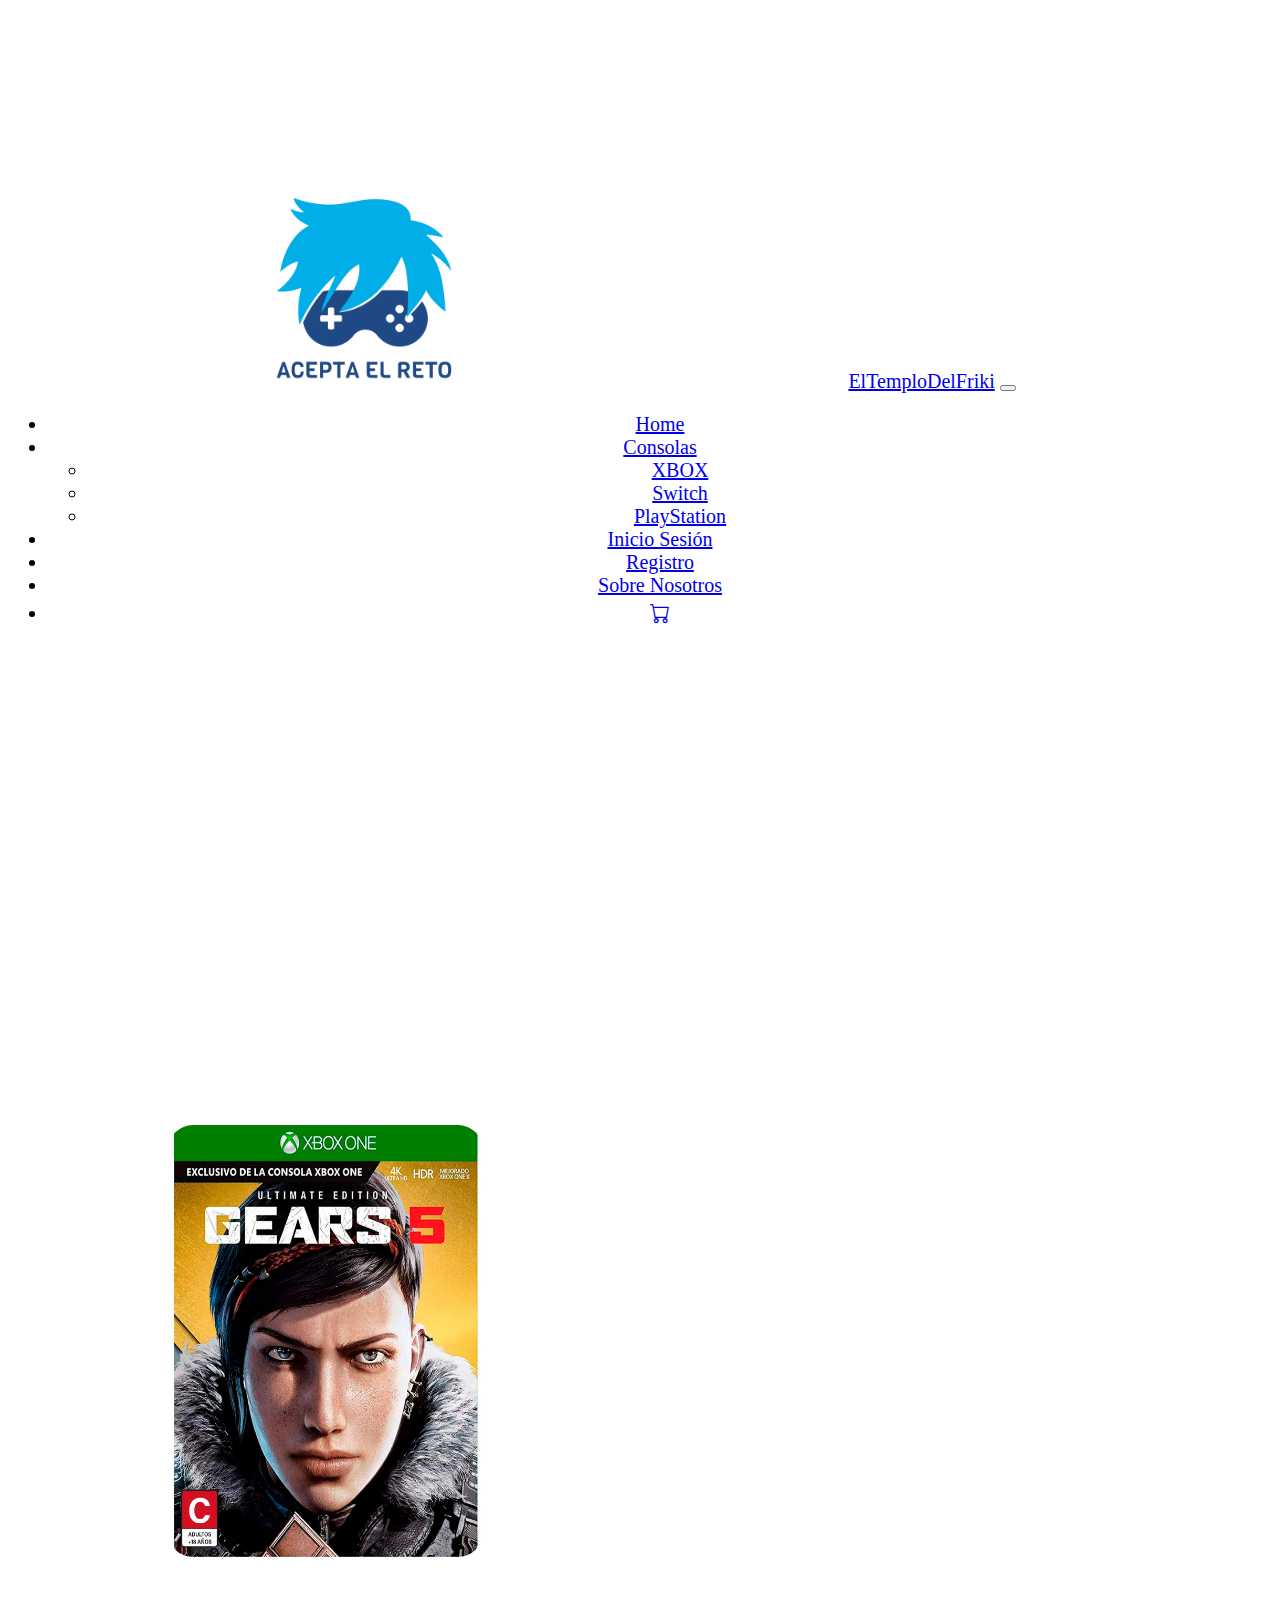
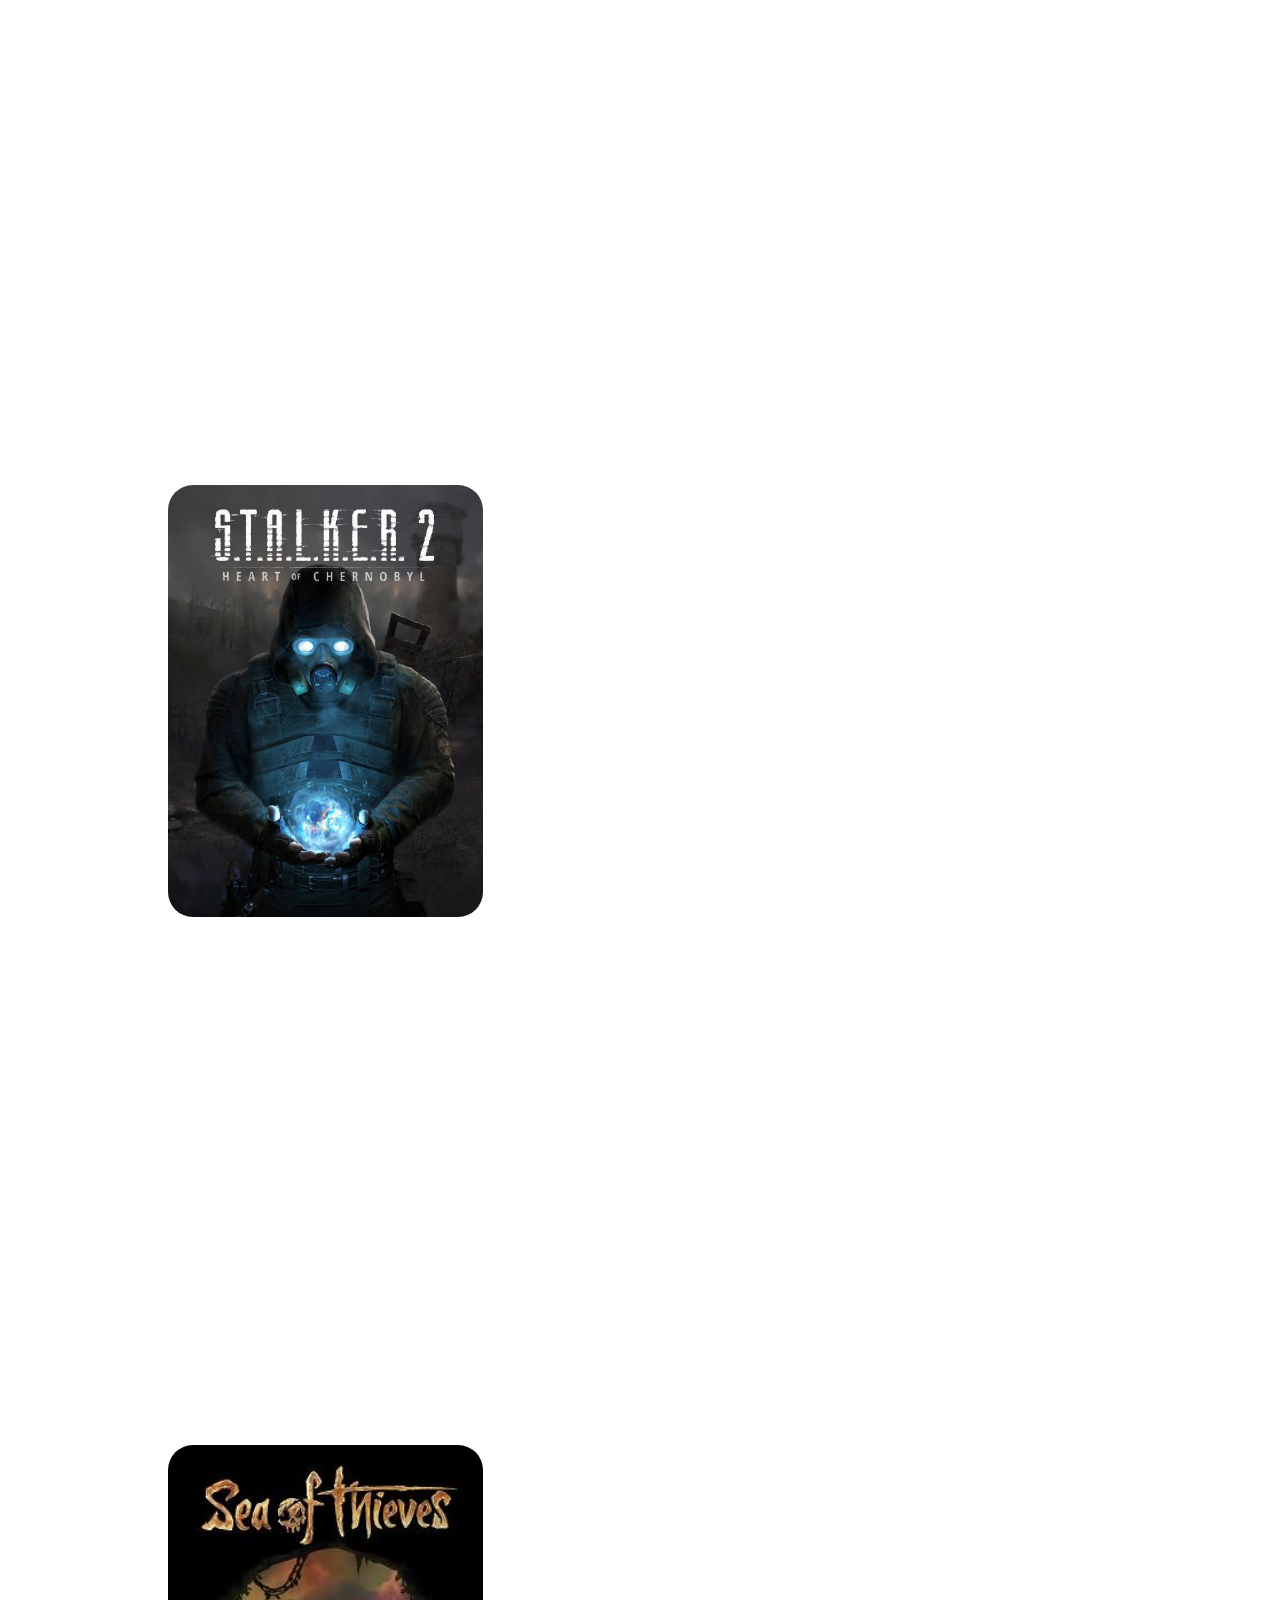
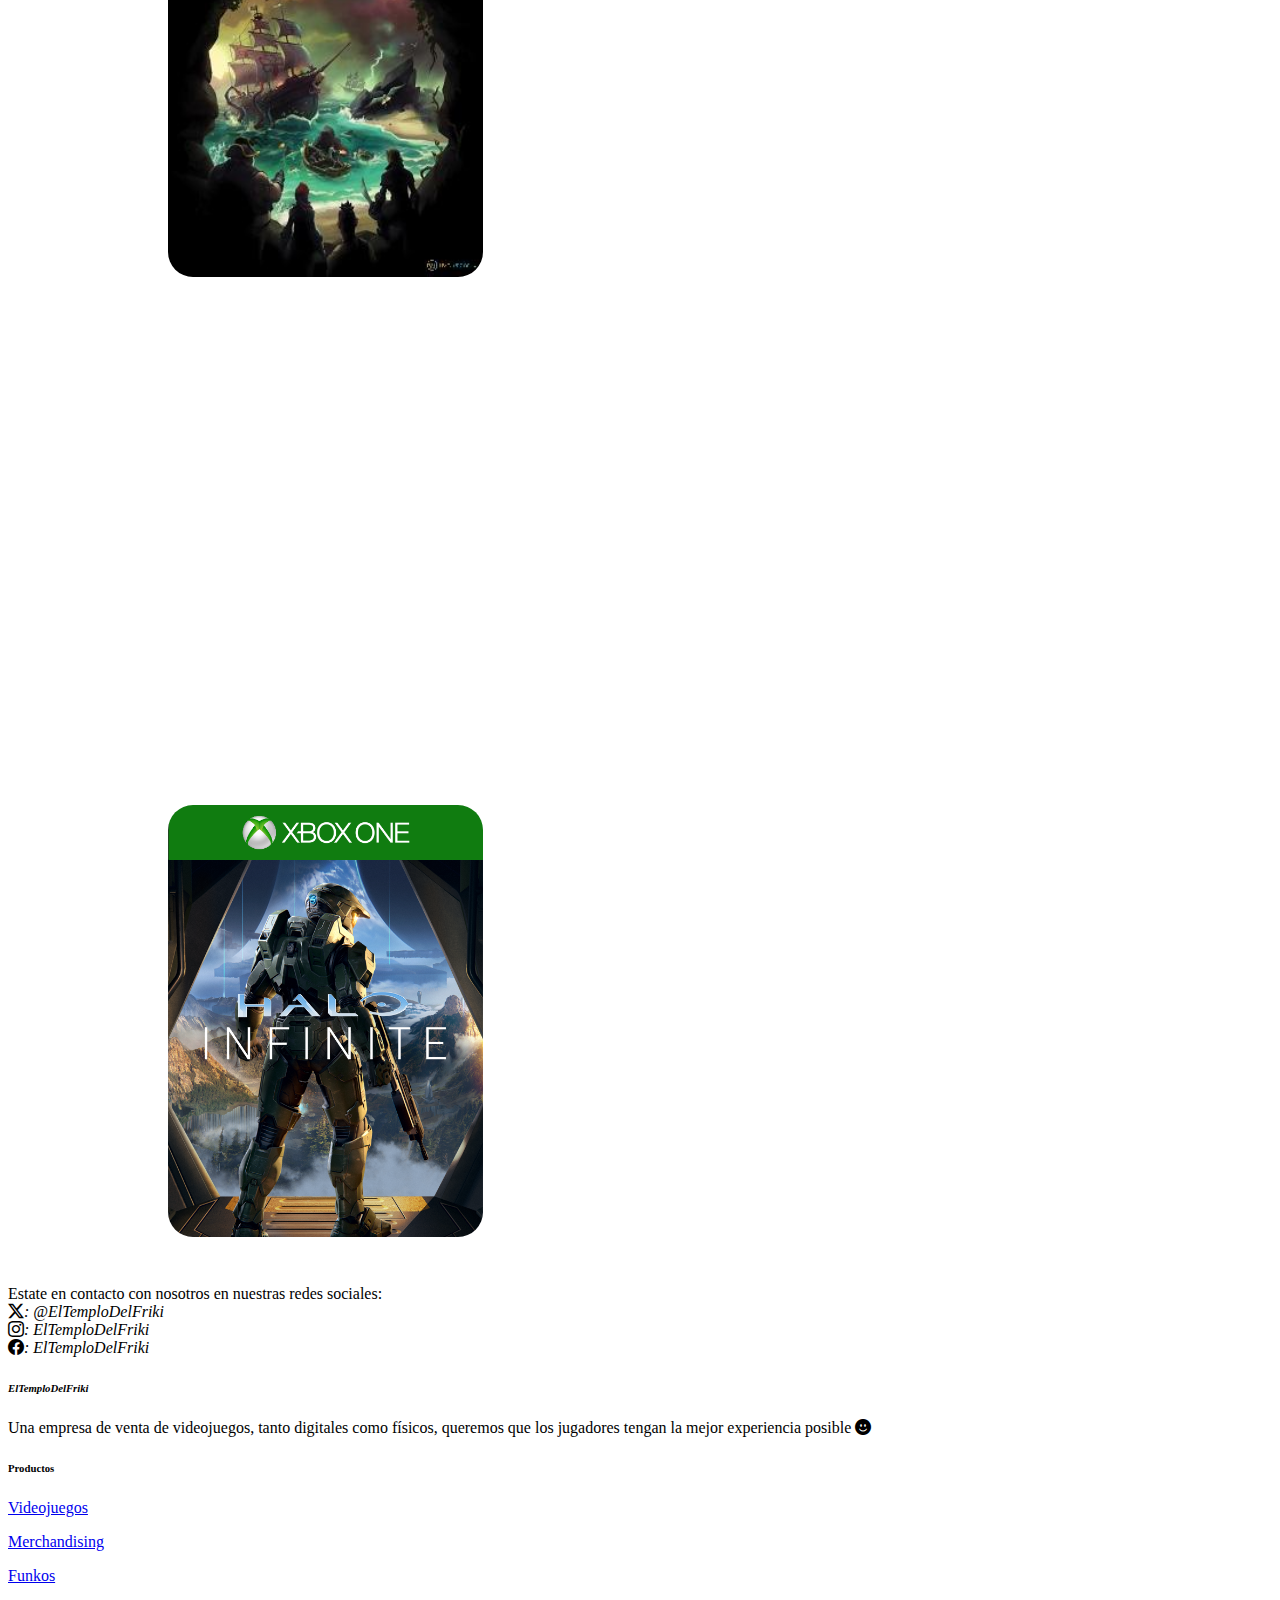
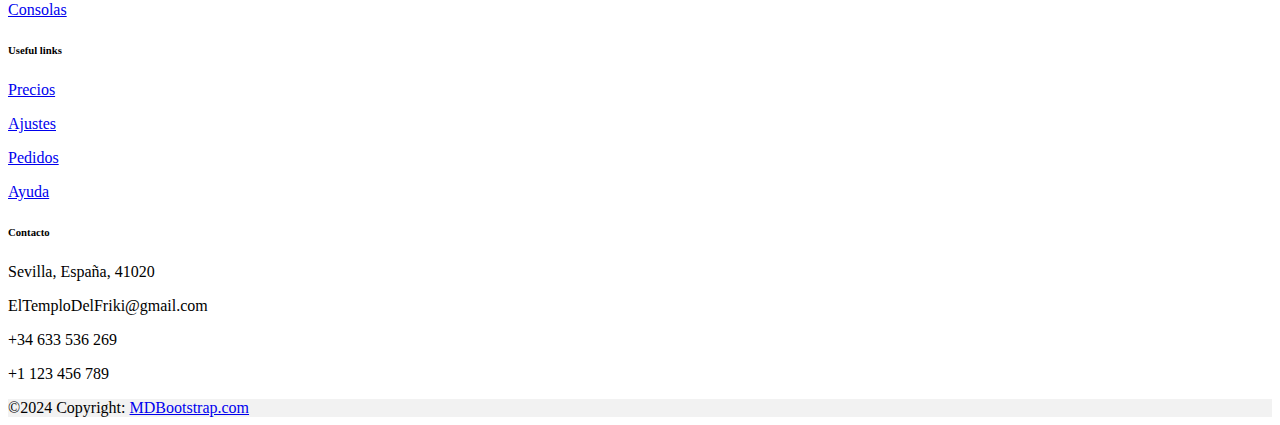
<file: edu.CHIProyectoBS/edu.CHI/xbox.html>
<!DOCTYPE html>
<html lang="en">
<head>
    <meta charset="UTF-8">
    <meta name="viewport" content="width=device-width, initial-scale=1.0">
    <link href="https://cdn.jsdelivr.net/npm/bootstrap@5.3.2/dist/css/bootstrap.min.css" rel="stylesheet" integrity="sha384-T3c6CoIi6uLrA9TneNEoa7RxnatzjcDSCmG1MXxSR1GAsXEV/Dwwykc2MPK8M2HN" crossorigin="anonymous">
    <link href="custom.css" rel="stylesheet">
    <title>Carrito</title>
    <link rel="stylesheet" href="https://cdn.jsdelivr.net/npm/bootstrap-icons@1.11.3/font/bootstrap-icons.min.css">

</head>
<br>
<br>
<br>
<br>
<br>
<br>
<br>
<br>
<br>
<br>
<header class="content-fluid">
    <nav class="navbar navbar-expand-lg bg-body-tertiary justify-content-center text-center col-sm-12 col-md-12 col-lg-12 col-xl-12 mx-auto mb-4 fixed-top">
        <div class="container-fluid header">
        <img class="imgheader" src="img/img.png">
          <a class="navbar-brand" href="#">ElTemploDelFriki</a>
          <button class="navbar-toggler" type="button" data-bs-toggle="collapse" data-bs-target="#navbarNavDropdown" aria-controls="navbarNavDropdown" aria-expanded="false" aria-label="Toggle navigation">
            <span class="navbar-toggler-icon"></span>
          </button>
          <div class="collapse navbar-collapse" id="navbarNavDropdown">
            <ul class="navbar-nav">
              <li class="nav-item">
                <a class="nav-link active" aria-current="page" href="index.html">Home</a>
              </li>
              <li class="nav-item dropdown">
                <a class="nav-link dropdown-toggle" href="#" role="button" data-bs-toggle="dropdown" aria-expanded="false">
                 Consolas
                </a>
                <ul class="dropdown-menu">
                  <li><a class="dropdown-item" href="xbox.html">XBOX</a></li>
                  <li><a class="dropdown-item" href="switch.html">Switch</a></li>
                  <li><a class="dropdown-item" href="PS.html">PlayStation</a></li>
                </ul>
              <li class="nav-item">
                <a class="nav-link" href="inicioS.html">Inicio Sesión</a>
              </li>
              <li class="nav-item">
                <a class="nav-link" href="registro.html">Registro</a>
              </li>
              <li class="nav-item">
                <a class="nav-link" href="botones.html">Sobre Nosotros</a>
              </li>
              <li class="carrito">
                    
                <a href="carrito.html"><i class="bi bi-cart"></i></a>
                
              </li>
              </li>
            </ul>
          </div>
        </div>
      </nav>
    </header>

    <main class="fondoX">

        <article>
            <div class="container text-center col-sm-12 col-md-12 col-lg-12 col-xl-12 mx-auto mb-4">
                <div class="row">
                    <div class="col">
                        
                      <div class="p-3 tarjetas"><a href="carrito.html"><img src="img/Gears 5.jpg" class="card-img-top imgtarjeta aa" alt="Ghost Of Tsushima"></a> 
                        <p style="color: white;">Gears 5</p></div>
                     </div>
      
                        <div class="col">
                     
                      <div class="p-3 tarjetas"><a href="carrito.html"><img src="img/Stalker2.jpg" class="card-img-top imgtarjeta aa" alt="Ghost Of Tsushima"></a> 
                        <p style="color: white;">Stalker2</p></div>
                     </div>
                     
                     <div class="col">
                     
                       <div class="p-3 tarjetas"><a href="carrito.html"><img src="img/SeaOfThieves.jpg" class="card-img-top imgtarjeta aa" alt="Ghost Of Tsushima"></a> 
                        <p style="color: white;">Sea of Thieves</p></div>
                      </div>
      
                  
                   <div class="col">
                     
                     <div class="p-3 tarjetas"><a href="carrito.html"><img src="img/Halo.png" class="card-img-top imgtarjeta aa" alt="Ghost Of Tsushima"></a> 
                      <p style="color: white;">Halo infinite</p></div>
                    </div>
                  </div>
          </article>

    </main>



    
        <!-- Footer -->
        <footer class="text-center text-lg-start bg-body-tertiary text-muted">
            <!-- Section: Social media -->
            <section class="d-flex justify-content-center justify-content-lg-between p-4 border-bottom">
              <!-- Left -->
              <div class="me-5 d-none d-lg-block">
                <span>Estate en contacto con nosotros en nuestras redes sociales: <br> 
                  <i class="bi bi-twitter-x">: @ElTemploDelFriki</i> <br>
                  <i class="bi bi-instagram">: ElTemploDelFriki</i> <br>
                  <i class="bi bi-facebook">: ElTemploDelFriki</i>
                  
                </span>
              </div>
              <!-- Left -->
          
              <!-- Right -->
              <div>
                <a href="" class="me-4 text-reset">
                  <i class="fab fa-facebook-f"></i>
                </a>
                <a href="" class="me-4 text-reset">
                  <i class="fab fa-twitter"></i>
                </a>
                <a href="" class="me-4 text-reset">
                  <i class="fab fa-google"></i>
                </a>
                <a href="" class="me-4 text-reset">
                  <i class="fab fa-instagram"></i>
                </a>
                <a href="" class="me-4 text-reset">
                  <i class="fab fa-linkedin"></i>
                </a>
                <a href="" class="me-4 text-reset">
                  <i class="fab fa-github"></i>
                </a>
              </div>
              <!-- Right -->
            </section>
            <!-- Section: Social media -->
          
            <!-- Section: Links  -->
            <section class="">
              <div class="container text-center text-md-start mt-5">
                <!-- Grid row -->
                <div class="row mt-3">
                  <!-- Grid column -->
                  <div class="col-md-3 col-lg-4 col-xl-3 mx-auto mb-4">
                    <!-- Content -->
                    <h6 class="text-uppercase fw-bold mb-4">
                      <i class="fas fa-gem me-3">ElTemploDelFriki</i>
                    </h6>
                    <p>
                      Una empresa de venta  de videojuegos, tanto digitales como físicos,
                      queremos que los jugadores tengan la mejor experiencia posible <i class="bi bi-emoji-smile-fill"></i>
                    </p>
                  </div>
                  <!-- Grid column -->
          
                  <!-- Grid column -->
                  <div class="col-md-2 col-lg-2 col-xl-2 mx-auto mb-4">
                    <!-- Links -->
                    <h6 class="text-uppercase fw-bold mb-4">
                      Productos
                    </h6>
                    <p>
                      <a href="#!" class="text-reset">Videojuegos</a>
                    </p>
                    <p>
                      <a href="#!" class="text-reset">Merchandising</a>
                    </p>
                    <p>
                      <a href="#!" class="text-reset">Funkos</a>
                    </p>
                    <p>
                      <a href="#!" class="text-reset">Consolas</a>
                    </p>
                  </div>
                  <!-- Grid column -->
          
                  <!-- Grid column -->
                  <div class="col-md-3 col-lg-2 col-xl-2 mx-auto mb-4">
                    <!-- Links -->
                    <h6 class="text-uppercase fw-bold mb-4">
                      Useful links
                    </h6>
                    <p>
                      <a href="#!" class="text-reset">Precios</a>
                    </p>
                    <p>
                      <a href="#!" class="text-reset">Ajustes</a>
                    </p>
                    <p>
                      <a href="#!" class="text-reset">Pedidos</a>
                    </p>
                    <p>
                      <a href="#!" class="text-reset">Ayuda</a>
                    </p>
                  </div>
                  <!-- Grid column -->
          
                  <!-- Grid column -->
                  <div class="col-md-4 col-lg-3 col-xl-3 mx-auto mb-md-0 mb-4">
                    <!-- Links -->
                    <h6 class="text-uppercase fw-bold mb-4">Contacto</h6>
                    <p><i class="fas fa-home me-3"></i> Sevilla, España, 41020</p>
                    <p>
                      <i class="fas fa-envelope me-3"></i>
                      ElTemploDelFriki@gmail.com
                    </p>
                    <p><i class="fas fa-phone me-3"></i> +34 633 536 269</p>
                    <p><i class="fas fa-print me-3"></i> +1 123 456 789</p>
                  </div>
                  <!-- Grid column -->
                </div>
                <!-- Grid row -->
              </div>
            </section>
            <!-- Section: Links  -->
          
            <!-- Copyright -->
            <div class="text-center p-4" style="background-color: rgba(0, 0, 0, 0.05);">
              ©2024 Copyright:
              <a class="text-reset fw-bold" href="https://mdbootstrap.com/">MDBootstrap.com</a>
            </div>
            <!-- Copyright -->
          </footer>
          <!-- Footer -->
              <script src="https://cdn.jsdelivr.net/npm/bootstrap@5.3.2/dist/js/bootstrap.bundle.min.js" integrity="sha384-C6RzsynM9kWDrMNeT87bh95OGNyZPhcTNXj1NW7RuBCsyN/o0jlpcV8Qyq46cDfL" crossorigin="anonymous"></script>
          
          </body>
          </html>
</file>
<file: edu.CHIProyectoBS/edu.CHI/custom.css>
@charset "UTF-8";

header{
    background-color: transparent;
    text-align: center;
    align-items: center; 
    font-family: 'Times New Roman', Times, serif;
    font-size: 20px;
}

.body{
    background-color: bisque;
    text-align: center;
}



img{
    height: 200px;
    width: 200px;	
    margin-right: 30%;
    align-self: center;
    align-items: center;
    align-content: center;
   
}

.imghearder{
  height: 10px;
  width: 10px;
}

.imgscroll{
    height: 80%;
    width: 80%;
    align-items: center;
    display: flex;
    margin-left: 10%;
}

.imgtarjeta{
  height: 90%;
  width: 90%;
  align-items: center;  
  display: flex;

}

.imgGira{
  margin-left: 43%;
  align-items: center;
}

main{
    text-align: center;  
}

.colorboton{
    color: black;
    background-color: black;
}


.carousel-control-prev-icon{
	color: black;
}

.h2{
    font-family: 'Times New Roman', Times, serif;
    font-size: 20px;
    margin-bottom: 3rem;
    margin-left: 15rem;
    
}

.container{
    display: flex;
}



.aa{

  border-radius: 25px;
}

.tarjetas{
  padding-top: 30rem;
  padding-left: 10rem;
  padding-right: 10rem;
  border-radius: 10px;
  height: 30rem;
  text-align: center;
  
}





/*.card{
    position: relative;
    left: 0px;
    align-items: center;
    height: 60%;
    width: 20%;
    margin-top: 15rem;
}

.card:not(:first-child){
    margin-left: -50px;
}

.card:hover{
    transform: translateY(-20px);
}
}
.card:hover ~ .card {
    left: 50px;
}
*/
.carrito{
    align-items: end;
    align-content: end;
    margin-top: 5px;
}

.espaciorow{
  margin-left: 5%;
}


/* Registro */

@import url('https://fonts.googleapis.com/css2?family=Lato&display=swap');

.bodyR{
    box-sizing: border-box;
    margin: 0;
    padding: 0;
    font-family: "lato", sans-serif;
}

.registroForm{
    display: flex;
    justify-content: center;
    align-items: center;
    height: 100vh;
}

.form{
    background-color: white;
    width: 400px;
    border-radius: 8px;
    padding: 20px 40px;
    box-shadow: 0 10px 25px rgba(92, 99, 105, .2);
}

.titulo{
    font-size: 50px;
    margin-bottom: 50px;
}

.dentro{
    position: relative;
    height: 45px;
    width: 90%;
    margin-bottom: 17px;
}

.input{
  position: absolute;
  top: 0px;
  left: 0px;
  height: 100%;
  width: 100%;
  border: 1px solid #DADCE0;
  border-radius: 7px;
  font-size: 16px;
  padding: 0 20px;
  outline: none;
  background: none;
  z-index: 1;
}

::placeholder {
    color: transparent;
  }

  .label {
    position: absolute;
    top: 15px;
    left: 15px;
    padding: 0 4px;
    background-color: white;
    color: #DADCE0;
    font-size: 16px;
    transition: 0.5s;
    z-index: 0;
  }

  .botonEnvio {
    display: block;
    margin-left: auto;
    padding: 15px 30px;
    border: none;
    background-color: purple;
    color: white;
    border-radius: 6px;
    cursor: pointer;
    font-size: 16px;
    margin-top: 30px;
  }
  
  .botonEnvio:hover {
    background-color: #9867C5;
    transform: translateY(-2px);
  }

  .input:focus + .label {
    top: -7px;
    left: 3px;
    z-index: 10;
    font-size: 14px;
    font-weight: 600;
    color: purple;
  }

  .input:focus {
    border: 2px solid purple;
  }

  .input:not(:placeholder-shown)+ .label {
    top: -7px;
    left: 3px;
    z-index: 10;
    font-size: 14px;
    font-weight: 600;
  }

  .gradient-background {
    background: linear-gradient(300deg,deepskyblue,darkviolet,blue);
    background-size: 180% 180%;
    animation: gradient-animation 18s ease infinite;
  }
  
  @keyframes gradient-animation {
    0% {
      background-position: 0% 50%;
    }
    50% {
      background-position: 100% 50%;
    }
    100% {
      background-position: 0% 50%;
    }
  }

  @media (min-width: 1025px) {
    .h-custom {
    height: 100vh !important;
    }
    }

    .gradient-custom {
        /* fallback for old browsers */
        background: #6a11cb;
        
        /* Chrome 10-25, Safari 5.1-6 */
        background: -webkit-linear-gradient(to right, rgba(106, 17, 203, 1), rgba(37, 117, 252, 1));
        
        /* W3C, IE 10+/ Edge, Firefox 16+, Chrome 26+, Opera 12+, Safari 7+ */
        background: linear-gradient(to right, rgba(106, 17, 203, 1), rgba(37, 117, 252, 1))
        }



        .lateral{
          box-sizing: border-box;
          width: max(8%, 200px);
          display: inline-block;
          position: fixed;
          padding-top: 30px
          }
          .principal{
          margin-left: max(10%, 200px);
          padding: 0 10px;
          height: 100%;
          text-align: justify;
          background:white;
          }
          /*Hasta aquí ya tenemos un menu lateral fijo,
          ahora viene ponerlo bonito*/
          
          .lateral header{
          font-weight: bold;
          font-size: 1.5rem;
          text-align: center;
          border-bottom: 1px solid black;
          background: aqua
          }
          .lateral ul{
          list-style:none;
          padding-left:0;
          margin-top:0;
          }
          .lateral ul li{
          display:block;
          position: relative;
          padding: 8px 10px;
          margin-left:0;
          border-bottom:1px solid #060696
          }
          .lateral ul li a{
          color: black;
          text-decoration:none;
          }
          .lateral ul li a:after{
          content: ' ';
          position:absolute;
          width: 100%;
          height: 100%;
          top:0;
          left:0;
          }
          .lateral ul li:hover, .lateral ul li:hover a{
          background: blue;
          color: white;
          }


.fondoPS{
  background-image: url(https://esports.as.com/2020/01/08/bonus/evolucion-logo-PlayStation_1316878307_750026_1024x576.png);
}

.fondoX{
  background-image: url(https://images2.alphacoders.com/132/1325519.jpg);
}

.fondoS{
  background-image: url(https://www.muycomputer.com/wp-content/uploads/2020/08/nueva-Nintendo-Switch-1000x600.png);
}

@import url('https://fonts.googleapis.com/css?family=Open+Sans');

.html {
  font-family: Arial;
  font-size: 16px;
  background: #5e42a6;
}

.sidebar {
  position: fixed;
  width: 25%;
  height: 100vh;
  background: #312450;
  font-size: 0.65em;
}

.nav {
  position: relative;
  margin: 0 15%;
  text-align: center;
  top: 50%;
  transform: translateY(-50%);
  font-weight: bold;
  
}

.nav ul {
  list-style: none;
  
  li {
    position: relative;
    margin: 3.2em 0;
    
    a {
      line-height: 5em;
      text-transform: uppercase;
      text-decoration: none;
      letter-spacing: 0.4em;
      color: rgba(#FFF, 0.35);
      display: block;
      transition: all ease-out 300ms;
    }
    
    &.active a {
      color: white;
    }
    
    &:not(.active)::after {
      opacity: 0.2;
    }
    
    &:not(.active):hover a {
      color: rgba(#FFF, 0.75);
    }
    
    &::after {
      content: '';
      position: absolute;
      width: 100%;
      height: 0.2em;
      background: black;
      left: 0;
      bottom: 0;
      background-image: linear-gradient(to right, #5e42a6, #b74e91)
    }
  }
}

.twitter {
  position: relative;
  width: 75%;
  float: right;
  height: 100vh;
  
  .container {
    display: flex;
    flex-direction: column;
    align-items: center;
    justify-content: center;
    height: 100%;
  }
  
  a {
    position: relative;
    
    .imgP {
      width: 48px;
      height: 48px;
    }
  }
  
  .pT {
    text-transform: uppercase;
    font-size: 1em;
    letter-spacing: 0.1em;
    color: whitesmoke;
    font-weight: bold;
    margin-top: 20px;
  }

}

.N{
		
		
  height: 200px;
  
}

.filaN {
		
		
  background-color: rosybrown;
  border-radius: 2px;
  border: solid;
  text-align: center;
  align-items: center;
  align-self:center ;
  display: flex;
}
</file>
